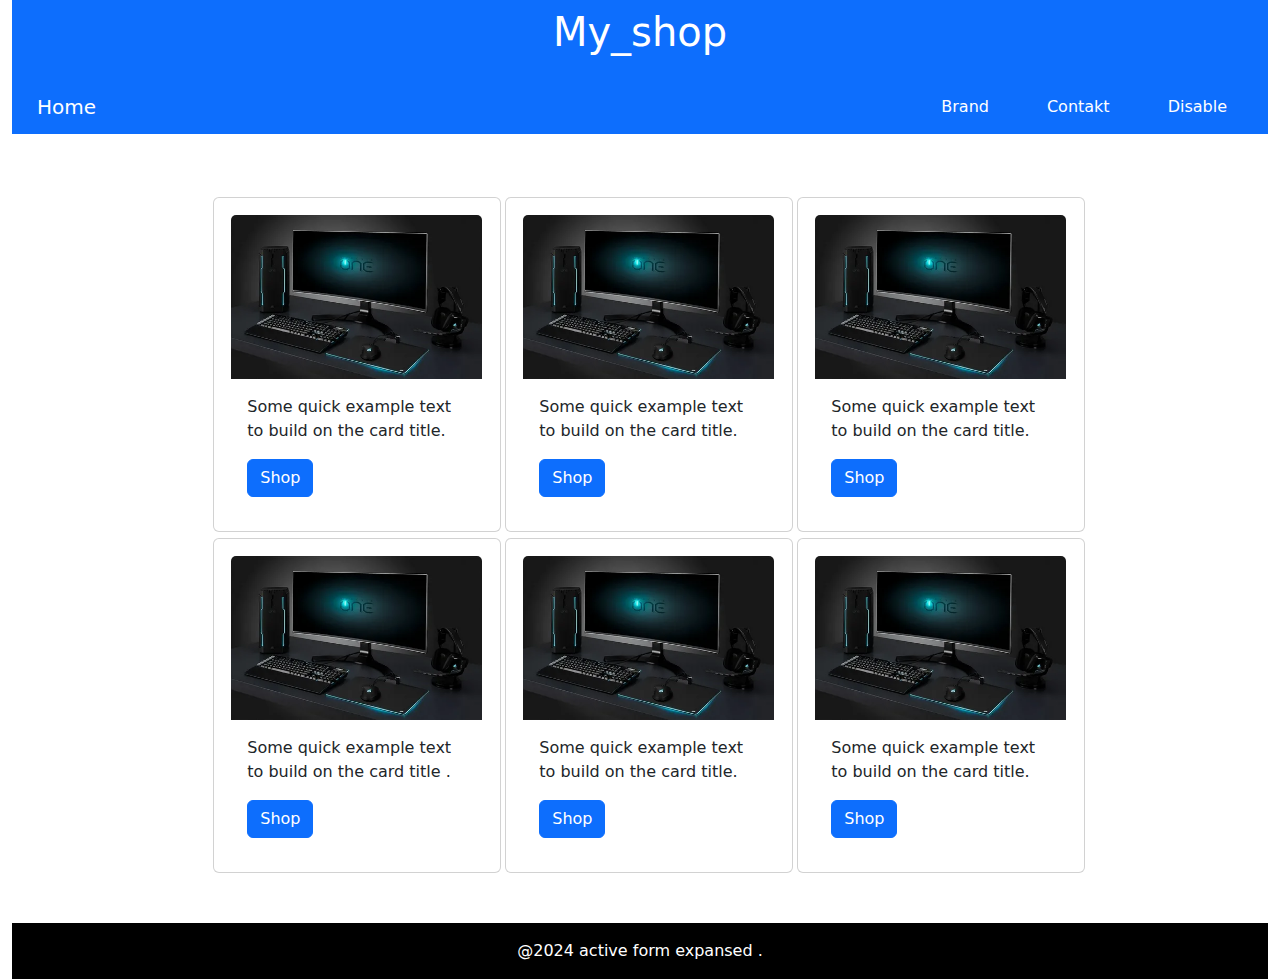
<file: 1.0_index.html>
<!DOCTYPE html>
<html lang="ru">
    <head>
        <title>Shoping</title>
        <meta charset="UTF-8">
        <meta name="viewport" content="width=device-width, initial-scale=1"> 
        <title>Shoping</title>
        <link rel="stylesheet" href="Bootstrap.CSS/boostrap.css">
        <script src="js/javascript.js" type="text/javascript"></script>
    </head>
    <body class="container-fluid">
       <header class="pb-3 pt-2 text-center text-white bg-primary">
        <h1>My_shop</h1>
       </header>
       <nav class="navbar bg-body-tertiary p-0">
        <div class="container-fluid bg-primary">
            <button type="button" class="btn"><a class="navbar-brand text-white" href="#">Home</a></button>
            <ul class="nav justify-content-end">
            <li class="nav-item">
              <div class="btn-group">
                <button type="button" class="btn btn-dropdown" data-bs-toggle="dropdown" aria-expanded="false"><a class="nav-link active text-white" aria-current="page" href="#">Brand</a>
                  <ul class="dropdown-menu">
                    <li><a class="dropdown-item" href="https://www.apple.com/">Apple</a></li>
                    <li><a class="dropdown-item" href="https://www.s-centres.ru/">Sony</a></li>
                    <li><a class="dropdown-item" href="https://servspb-toshiba.ru/">Toshiba</a></li>
                    <li><a class="dropdown-item" href="https://www.amd.com/">AMD</a></li>
                    <li><a class="dropdown-item" href="https://www.lg.com/">LG</a></li>
                  </ul>
                </button>
              </div>
            </li>
            <li class="nav-item">
              <div class="btn-group">
                <button type="button" class="btn btn-dropdown" data-bs-toggle="dropdown" aria-expanded="false"><a class="nav-link text-white"  aria-current="page" href="#">Contakt</a></button>
                    <ul class="dropdown-menu">
                      <li><a class="dropdown-item" href="https://www.mvideo.ru/">Mvideo</a></li>
                      <li><a class="dropdown-item" href="https://www.eldorado.ru/">Eldorado</a></li>
                      <li><a class="dropdown-item" href="https://www.dns-shop.ru/">DNS</a></li>
                      <li><hr class="dropdown-divider"></li>
                      <li><a class="dropdown-item" href="#">INFORM</a></li>
                    </ul>
                </div>
            </li>
            <li class="nav-item">
            <div class="btn-group">
              <button type="button" class="btn"><a class="nav-link text-white" href="#">Disable</a></button>
            </div>
            </li>
            </ul>
          </div>
      </nav>
      <div style="display:inline-flex; padding-left: 12%; padding-top: 1%;" class="m-5 mb-0">
        <div class="card" style="width: 18rem; padding: 2%; margin: 2px;">
            <img src="img.2/i.webp" class="card-img-top" alt="...">
            <div class="card-body">
              <p class="card-text">Some quick example text to build on the card title.</p>
              <button type="button" class="btn btn-primary" data-bs-toggle="modal" data-bs-target="#staticBackdrop">
                Shop
              </button>
              <div class="modal fade" id="staticBackdrop" data-bs-backdrop="static" data-bs-keyboard="false" tabindex="-1" aria-labelledby="staticBackdropLabel" aria-hidden="true">
                <div class="modal-dialog">
                  <div class="modal-content">
                    <div class="modal-header">
                      <h1 class="modal-title fs-5" id="staticBackdropLabel">Prays list</h1>
                      <button type="button" class="btn-close" data-bs-dismiss="modal" aria-label="Close"></button>
                    </div>
                    <div class="modal-body">
                      <p>Будет направлен Ван на почту</p>
                      <hr>
                      <p>Введите Ваш Email</p>
                      <p>
                        <form class="input-form">
                          <div class="input-group">
                            <input type="email" name="email" placeholder="email">
                            <input class="btn bg-primary text-white" type="submit" value="Отправить">
                          </div>
                        </form>
                      </p>
                    </div>
                    <div class="modal-footer">
                      <button type="button" class="btn btn-secondary" data-bs-dismiss="modal">GooD</button>
                    </div>
                  </div>
                </div>
              </div>
            </div>
          </div>
          <div class="card" style="width: 18rem; padding: 2%; margin: 2px;">
            <img src="img.2/i.webp" class="card-img-top" alt="...">
            <div class="card-body">
              <p class="card-text">Some quick example text to build on the card title.</p>
              <button type="button" class="btn btn-primary" data-bs-toggle="modal" data-bs-target="#staticBackdrop">
                Shop
              </button>
              <div class="modal fade" id="staticBackdrop" data-bs-backdrop="static" data-bs-keyboard="false" tabindex="-1" aria-labelledby="staticBackdropLabel" aria-hidden="true">
                <div class="modal-dialog">
                  <div class="modal-content">
                    <div class="modal-header">
                      <h1 class="modal-title fs-5" id="staticBackdropLabel">Modal title</h1>
                      <button type="button" class="btn-close" data-bs-dismiss="modal" aria-label="Close"></button>
                    </div>
                    <div class="modal-body">
                      <p>Будет направлен Ван на почту</p>
                      <hr>
                      <p>Введите Ваш Email</p>
                      <p>
                        <form class="input-form">
                          <div class="input-group">
                            <input type="email" name="email" placeholder="email">
                            <input class="btn bg-primary text-white" type="submit" value="Отправить">
                          </div>
                        </form>
                      </p>
                    </div>
                    <div class="modal-footer">
                      <button type="button" class="btn btn-secondary" data-bs-dismiss="modal">GooD</button>
                    </div>
                  </div>
                </div>
              </div>
            </div>
          </div>
          <div class="card" style="width: 18rem; padding: 2%; margin: 2px;">
            <img src="img.2/i.webp" class="card-img-top" alt="...">
            <div class="card-body">
              <p class="card-text">Some quick example text to build on the card title.</p>
              <button type="button" class="btn btn-primary" data-bs-toggle="modal" data-bs-target="#staticBackdrop">
                Shop
              </button>
              <div class="modal fade" id="staticBackdrop" data-bs-backdrop="static" data-bs-keyboard="false" tabindex="-1" aria-labelledby="staticBackdropLabel" aria-hidden="true">
                <div class="modal-dialog">
                  <div class="modal-content">
                    <div class="modal-header">
                      <h1 class="modal-title fs-5" id="staticBackdropLabel">Modal title</h1>
                      <button type="button" class="btn-close" data-bs-dismiss="modal" aria-label="Close"></button>
                    </div>
                    <div class="modal-body">
                      <p>Будет направлен Ван на почту</p>
                      <hr>
                      <p>Введите Ваш Email</p>
                      <p>
                        <form class="input-form">
                          <div class="input-group">
                            <input type="email" name="email" placeholder="email">
                            <input class="btn bg-primary text-white" type="submit" value="Отправить">
                          </div>
                        </form>
                      </p>
                    </div>
                    <div class="modal-footer">
                      <button type="button" class="btn btn-secondary" data-bs-dismiss="modal">GooD</button>
                    </div>
                  </div>
                </div>
              </div>
            </div>
            </div>
        </div>
          <div style="display: inline-flex; padding-left: 12%; padding-top: 2px;" class="m-5 mt-0">
          <div class="card" style="width: 18rem; padding: 2%; margin: 2px;">
            <img src="img.2/i.webp" class="card-img-top" alt="...">
            <div class="card-body">
              <p class="card-text">Some quick example text to build on the card title .</p>
              <button type="button" class="btn btn-primary" data-bs-toggle="modal" data-bs-target="#staticBackdrop">
                Shop
              </button>
              <div class="modal fade" id="staticBackdrop" data-bs-backdrop="static" data-bs-keyboard="false" tabindex="-1" aria-labelledby="staticBackdropLabel" aria-hidden="true">
                <div class="modal-dialog">
                  <div class="modal-content">
                    <div class="modal-header">
                      <h1 class="modal-title fs-5" id="staticBackdropLabel">Modal title</h1>
                      <button type="button" class="btn-close" data-bs-dismiss="modal" aria-label="Close"></button>
                    </div>
                    <div class="modal-body">
                      <p>Будет направлен Ван на почту</p>
                      <hr>
                      <p>Введите Ваш Email</p>
                      <p>
                        <form class="input-form">
                          <div class="input-group">
                            <input type="email" name="email" placeholder="email">
                            <input class="btn bg-primary text-white" type="submit" value="Отправить">
                          </div>
                        </form>
                      </p>
                    </div>
                    <div class="modal-footer">
                      <button type="button" class="btn btn-secondary" data-bs-dismiss="modal">GooD</button>
                    </div>
                  </div>
                </div>
              </div>
            </div>
          </div>
          <div class="card" style="width: 18rem; padding: 2%; margin: 2px;">
            <img src="img.2/i.webp" class="card-img-top" alt="...">
            <div class="card-body">
              <p class="card-text">Some quick example text to build on the card title.</p>
              <button type="button" class="btn btn-primary" data-bs-toggle="modal" data-bs-target="#staticBackdrop">
                Shop
              </button>
              <div class="modal fade" id="staticBackdrop" data-bs-backdrop="static" data-bs-keyboard="false" tabindex="-1" aria-labelledby="staticBackdropLabel" aria-hidden="true">
                <div class="modal-dialog">
                  <div class="modal-content">
                    <div class="modal-header">
                      <h1 class="modal-title fs-5" id="staticBackdropLabel">Modal title</h1>
                      <button type="button" class="btn-close" data-bs-dismiss="modal" aria-label="Close"></button>
                    </div>
                    <div class="modal-body">
                      <p>Будет направлен Ван на почту</p>
                      <hr>
                      <p>Введите Ваш Email</p>
                      <p>
                        <form class="input-form">
                          <div class="input-group">
                            <input type="email" name="email" placeholder="email">
                            <input class="btn bg-primary text-white" type="submit" value="Отправить">
                          </div>
                        </form>
                      </p>
                    </div>
                    <div class="modal-footer">
                      <button type="button" class="btn btn-secondary" data-bs-dismiss="modal">GooD</button>
                    </div>
                  </div>
                </div>
              </div>
            </div>
          </div>
          <div class="card" style="width: 18rem; padding: 2%; margin: 2px;">
            <img src="img.2/i.webp" class="card-img-top" alt="...">
            <div class="card-body">
              <p class="card-text">Some quick example text to build on the card title.</p>
              <button type="button" class="btn btn-primary" data-bs-toggle="modal" data-bs-target="#staticBackdrop">
                Shop
              </button>
              <div class="modal fade" id="staticBackdrop" data-bs-backdrop="static" data-bs-keyboard="false" tabindex="-1" aria-labelledby="staticBackdropLabel" aria-hidden="true">
                <div class="modal-dialog">
                  <div class="modal-content">
                    <div class="modal-header">
                      <h1 class="modal-title fs-5" id="staticBackdropLabel">Modal title</h1>
                      <button type="button" class="btn-close" data-bs-dismiss="modal" aria-label="Close"></button>
                    </div>
                    <div class="modal-body">
                      <p>Будет направлен Ван на почту</p>
                      <hr>
                      <p>Введите Ваш Email</p>
                      <p>
                        <form class="input-form">
                          <div class="input-group">
                            <input type="email" name="email" placeholder="email">
                            <input class="btn bg-primary text-white" type="submit" value="Отправить">
                          </div>
                        </form>
                      </p>
                    </div>
                    <div class="modal-footer">
                      <button type="button" class="btn btn-secondary" data-bs-dismiss="modal">GooD</button>
                    </div>
                  </div>
                </div>
              </div>
            </div>
          </div>
      </div>
      <footer class="text-center bg-black text-white p-3">
        @2024 active form expansed .
      </footer>
    </body>
</html>
</file>
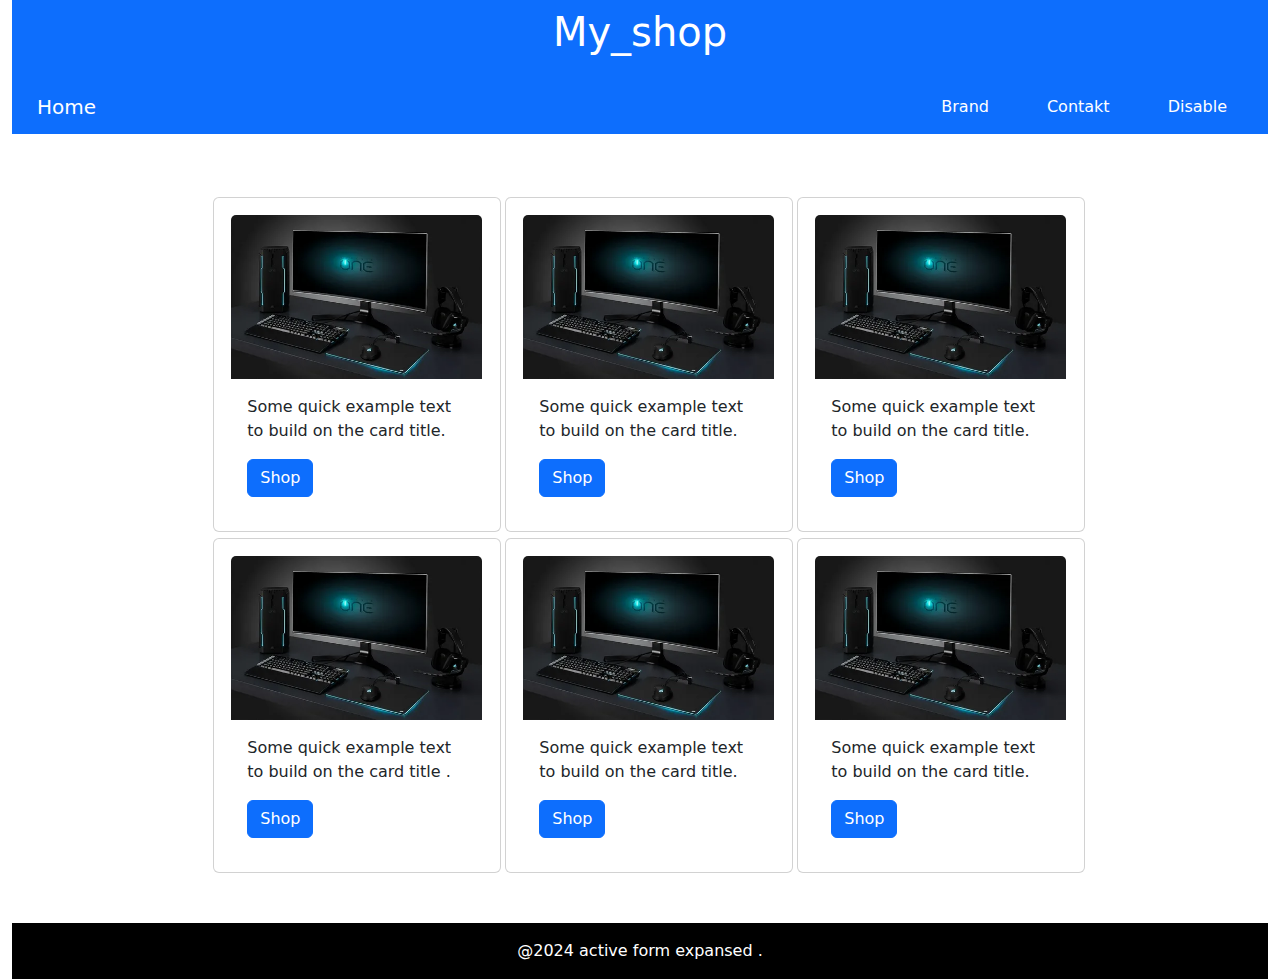
<file: 1.1_index.html>
<!DOCTYPE html>
<html lang="ru">
    <head>
        <title>Shoping</title>
        <meta charset="UTF-8">
        <meta name="viewport" content="width=device-width, initial-scale=1">
        <link rel="stylesheet" href="Bootstrap.CSS/boostrap.css">
        <script src="js/javascript.js" type="text/javascript"></script>
    </head>
    <body class="container-fluid">
       <header class="pb-3 pt-2 text-center text-white bg-primary">
        <h1>My_shop</h1>
       </header>
       <nav class="navbar bg-body-tertiary p-0">
        <div class="container-fluid bg-primary">
            <button type="button" class="btn"><a class="navbar-brand text-white" href="#">Home</a></button>
            <ul class="nav justify-content-end">
            <li class="nav-item">
              <div class="btn-group">
                <button type="button" class="btn btn-dropdown" data-bs-toggle="dropdown" aria-expanded="false"><a class="nav-link active text-white" aria-current="page" href="#">Brand</a>
                  <ul class="dropdown-menu">
                    <li><a class="dropdown-item" href="https://www.apple.com/">Apple</a></li>
                    <li><a class="dropdown-item" href="https://www.s-centres.ru/">Sony</a></li>
                    <li><a class="dropdown-item" href="https://servspb-toshiba.ru/">Toshiba</a></li>
                    <li><a class="dropdown-item" href="https://www.amd.com/">AMD</a></li>
                    <li><a class="dropdown-item" href="https://www.lg.com/">LG</a></li>
                  </ul>
                </button>
              </div>
            </li>
            <li class="nav-item">
              <div class="btn-group">
                <button type="button" class="btn btn-dropdown" data-bs-toggle="dropdown" aria-expanded="false"><a class="nav-link text-white"  aria-current="page" href="#">Contakt</a></button>
                    <ul class="dropdown-menu">
                      <li><a class="dropdown-item" href="https://www.mvideo.ru/">Mvideo</a></li>
                      <li><a class="dropdown-item" href="https://www.eldorado.ru/">Eldorado</a></li>
                      <li><a class="dropdown-item" href="https://www.dns-shop.ru/">DNS</a></li>
                      <li><hr class="dropdown-divider"></li>
                      <li><a class="dropdown-item" href="#">INFORM</a></li>
                    </ul>
                </div>
            </li>
            <li class="nav-item">
            <div class="btn-group">
              <button type="button" class="btn"><a class="nav-link text-white" href="#">Disable</a></button>
            </div>
            </li>
            </ul>
          </div>
      </nav>
      <div style="display:inline-flex; padding-left: 12%; padding-top: 1%;" class="m-5 mb-0">
        <div class="card" style="width: 18rem; padding: 2%; margin: 2px;">
            <img src="img.2/i.webp" class="card-img-top" alt="...">
            <div class="card-body">
              <p class="card-text">Some quick example text to build on the card title.</p>
              <button type="button" class="btn btn-primary" data-bs-toggle="modal" data-bs-target="#staticBackdrop">
                Shop
              </button>
              <div class="modal fade" id="staticBackdrop" data-bs-backdrop="static" data-bs-keyboard="false" tabindex="-1" aria-labelledby="staticBackdropLabel" aria-hidden="true">
                <div class="modal-dialog">
                  <div class="modal-content">
                    <div class="modal-header">
                      <h1 class="modal-title fs-5" id="staticBackdropLabel">Prays list</h1>
                      <button type="button" class="btn-close" data-bs-dismiss="modal" aria-label="Close"></button>
                    </div>
                    <div class="modal-body">
                      <p>Будет направлен Ван на почту</p>
                      <hr>
                      <p>Введите Ваш Email</p>
                      <p>
                        <form class="input-form">
                          <div class="input-group">
                            <input type="email" name="email" placeholder="email">
                            <input class="btn bg-primary text-white" type="submit" value="Отправить">
                          </div>
                        </form>
                      </p>
                    </div>
                    <div class="modal-footer">
                      <button type="button" class="btn btn-secondary" data-bs-dismiss="modal">GooD</button>
                    </div>
                  </div>
                </div>
              </div>
            </div>
          </div>
          <div class="card" style="width: 18rem; padding: 2%; margin: 2px;">
            <img src="img.2/i.webp" class="card-img-top" alt="...">
            <div class="card-body">
              <p class="card-text">Some quick example text to build on the card title.</p>
              <button type="button" class="btn btn-primary" data-bs-toggle="modal" data-bs-target="#staticBackdrop">
                Shop
              </button>
              <div class="modal fade" id="staticBackdrop" data-bs-backdrop="static" data-bs-keyboard="false" tabindex="-1" aria-labelledby="staticBackdropLabel" aria-hidden="true">
                <div class="modal-dialog">
                  <div class="modal-content">
                    <div class="modal-header">
                      <h1 class="modal-title fs-5" id="staticBackdropLabel">Modal title</h1>
                      <button type="button" class="btn-close" data-bs-dismiss="modal" aria-label="Close"></button>
                    </div>
                    <div class="modal-body">
                      <p>Будет направлен Ван на почту</p>
                      <hr>
                      <p>Введите Ваш Email</p>
                      <p>
                        <form class="input-form">
                          <div class="input-group">
                            <input type="email" name="email" placeholder="email">
                            <input class="btn bg-primary text-white" type="submit" value="Отправить">
                          </div>
                        </form>
                      </p>
                    </div>
                    <div class="modal-footer">
                      <button type="button" class="btn btn-secondary" data-bs-dismiss="modal">GooD</button>
                    </div>
                  </div>
                </div>
              </div>
            </div>
          </div>
          <div class="card" style="width: 18rem; padding: 2%; margin: 2px;">
            <img src="img.2/i.webp" class="card-img-top" alt="...">
            <div class="card-body">
              <p class="card-text">Some quick example text to build on the card title.</p>
              <button type="button" class="btn btn-primary" data-bs-toggle="modal" data-bs-target="#staticBackdrop">
                Shop
              </button>
              <div class="modal fade" id="staticBackdrop" data-bs-backdrop="static" data-bs-keyboard="false" tabindex="-1" aria-labelledby="staticBackdropLabel" aria-hidden="true">
                <div class="modal-dialog">
                  <div class="modal-content">
                    <div class="modal-header">
                      <h1 class="modal-title fs-5" id="staticBackdropLabel">Modal title</h1>
                      <button type="button" class="btn-close" data-bs-dismiss="modal" aria-label="Close"></button>
                    </div>
                    <div class="modal-body">
                      <p>Будет направлен Ван на почту</p>
                      <hr>
                      <p>Введите Ваш Email</p>
                      <p>
                        <form class="input-form">
                          <div class="input-group">
                            <input type="email" name="email" placeholder="email">
                            <input class="btn bg-primary text-white" type="submit" value="Отправить">
                          </div>
                        </form>
                      </p>
                    </div>
                    <div class="modal-footer">
                      <button type="button" class="btn btn-secondary" data-bs-dismiss="modal">GooD</button>
                    </div>
                  </div>
                </div>
              </div>
            </div>
            </div>
        </div>
          <div style="display: inline-flex; padding-left: 12%; padding-top: 2px;" class="m-5 mt-0">
          <div class="card" style="width: 18rem; padding: 2%; margin: 2px;">
            <img src="img.2/i.webp" class="card-img-top" alt="...">
            <div class="card-body">
              <p class="card-text">Some quick example text to build on the card title .</p>
              <button type="button" class="btn btn-primary" data-bs-toggle="modal" data-bs-target="#staticBackdrop">
                Shop
              </button>
              <div class="modal fade" id="staticBackdrop" data-bs-backdrop="static" data-bs-keyboard="false" tabindex="-1" aria-labelledby="staticBackdropLabel" aria-hidden="true">
                <div class="modal-dialog">
                  <div class="modal-content">
                    <div class="modal-header">
                      <h1 class="modal-title fs-5" id="staticBackdropLabel">Modal title</h1>
                      <button type="button" class="btn-close" data-bs-dismiss="modal" aria-label="Close"></button>
                    </div>
                    <div class="modal-body">
                      <p>Будет направлен Ван на почту</p>
                      <hr>
                      <p>Введите Ваш Email</p>
                      <p>
                        <form class="input-form">
                          <div class="input-group">
                            <input type="email" name="email" placeholder="email">
                            <input class="btn bg-primary text-white" type="submit" value="Отправить">
                          </div>
                        </form>
                      </p>
                    </div>
                    <div class="modal-footer">
                      <button type="button" class="btn btn-secondary" data-bs-dismiss="modal">GooD</button>
                    </div>
                  </div>
                </div>
              </div>
            </div>
          </div>
          <div class="card" style="width: 18rem; padding: 2%; margin: 2px;">
            <img src="img.2/i.webp" class="card-img-top" alt="...">
            <div class="card-body">
              <p class="card-text">Some quick example text to build on the card title.</p>
              <button type="button" class="btn btn-primary" data-bs-toggle="modal" data-bs-target="#staticBackdrop">
                Shop
              </button>
              <div class="modal fade" id="staticBackdrop" data-bs-backdrop="static" data-bs-keyboard="false" tabindex="-1" aria-labelledby="staticBackdropLabel" aria-hidden="true">
                <div class="modal-dialog">
                  <div class="modal-content">
                    <div class="modal-header">
                      <h1 class="modal-title fs-5" id="staticBackdropLabel">Modal title</h1>
                      <button type="button" class="btn-close" data-bs-dismiss="modal" aria-label="Close"></button>
                    </div>
                    <div class="modal-body">
                      <p>Будет направлен Ван на почту</p>
                      <hr>
                      <p>Введите Ваш Email</p>
                      <p>
                        <form class="input-form">
                          <div class="input-group">
                            <input type="email" name="email" placeholder="email">
                            <input class="btn bg-primary text-white" type="submit" value="Отправить">
                          </div>
                        </form>
                      </p>
                    </div>
                    <div class="modal-footer">
                      <button type="button" class="btn btn-secondary" data-bs-dismiss="modal">GooD</button>
                    </div>
                  </div>
                </div>
              </div>
            </div>
          </div>
          <div class="card" style="width: 18rem; padding: 2%; margin: 2px;">
            <img src="img.2/i.webp" class="card-img-top" alt="...">
            <div class="card-body">
              <p class="card-text">Some quick example text to build on the card title.</p>
              <button type="button" class="btn btn-primary" data-bs-toggle="modal" data-bs-target="#staticBackdrop">
                Shop
              </button>
              <div class="modal fade" id="staticBackdrop" data-bs-backdrop="static" data-bs-keyboard="false" tabindex="-1" aria-labelledby="staticBackdropLabel" aria-hidden="true">
                <div class="modal-dialog">
                  <div class="modal-content">
                    <div class="modal-header">
                      <h1 class="modal-title fs-5" id="staticBackdropLabel">Modal title</h1>
                      <button type="button" class="btn-close" data-bs-dismiss="modal" aria-label="Close"></button>
                    </div>
                    <div class="modal-body">
                      <p>Будет направлен Ван на почту</p>
                      <hr>
                      <p>Введите Ваш Email</p>
                      <p>
                        <form class="input-form">
                          <div class="input-group">
                            <input type="email" name="email" placeholder="email">
                            <input class="btn bg-primary text-white" type="submit" value="Отправить">
                          </div>
                        </form>
                      </p>
                    </div>
                    <div class="modal-footer">
                      <button type="button" class="btn btn-secondary" data-bs-dismiss="modal">GooD</button>
                    </div>
                  </div>
                </div>
              </div>
            </div>
          </div>
      </div>
      <footer class="text-center bg-black text-white p-3">
        @2024 active form expansed .
      </footer>
    </body>
</html>
</file>
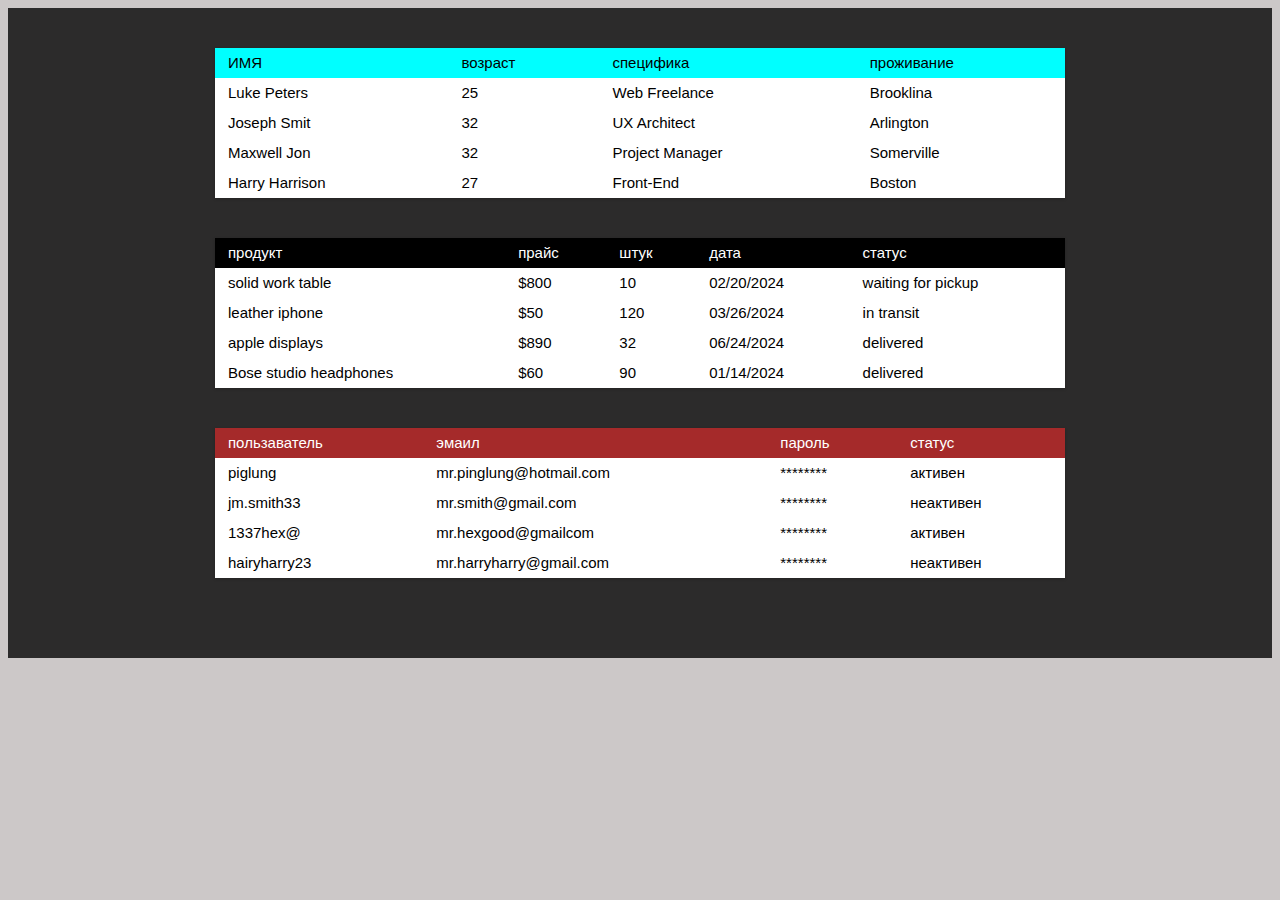
<file: 1mi_index.html>
<!DOCTYPE html>
<html>
    <head>
        <title>Моё ДЗ</title>
        <link rel="stylesheet" href="CSS/styles.css">
    </head>
    <body>
        <div class="body">
            <div class="table">
                <div class="row-1 header">
                    <div class="dhead">ИМЯ</div>
                    <div class="dhead">возраст</div>
                    <div class="dhead">специфика</div>
                    <div class="dhead">проживание</div>
                </div>
                <div class="header">
                    <div class="dhead" data-title="ИМЯ">Luke Peters</div>
                    <div class="dhead" data-title="возраст">25</div>
                    <div class="dhead" data-title="специфика">Web Freelance</div>
                    <div class="dhead" data-title="проживание">Brooklina</div>
                </div>
                <div class="header">
                    <div class="dhead" data-title="ИМЯ">Joseph Smit</div>
                    <div class="dhead" data-title="возраст">32</div>
                    <div class="dhead" data-title="специфика">UX Architect</div>
                    <div class="dhead" data-title="проживание">Arlington</div>
                </div>
                <div class="header">
                    <div class="dhead" data-title="ИМЯ">Maxwell Jon</div>
                    <div class="dhead" data-title="возраст">32</div>
                    <div class="dhead" data-title="специфика">Project Manager</div>
                    <div class="dhead" data-title="проживание">Somerville</div>
                </div>
                <div class="header"> 
                    <div class="dhead" data-title="ИМЯ">Harry Harrison</div>
                    <div class="dhead" data-title="возраст">27</div>
                    <div class="dhead" data-title="специфика">Front-End</div>
                    <div class="dhead" data-title="проживание">Boston</div>
                </div>
            </div>
            <div class="table">
                <div class="row-2 header">
                    <div class="dhead">продукт</div>
                    <div class="dhead">прайс</div>
                    <div class="dhead">штук</div>
                    <div class="dhead">дата</div>
                    <div class="dhead">статус</div>
                </div>
                <div class="header">
                    <div class="dhead" data-title="продукт">solid work table</div>
                    <div class="dhead" data-title="прайс">$800</div>
                    <div class="dhead" data-title="штук">10</div>
                    <div class="dhead" data-title="дата">02/20/2024</div>
                    <div class="dhead" data-title="статус">waiting for pickup</div>
                </div>
                <div class="header">
                    <div class="dhead" data-title="продукт">leather iphone</div>
                    <div class="dhead" data-title="прайс">$50</div>
                    <div class="dhead" data-title="штук">120</div>
                    <div class="dhead" data-title="дата">03/26/2024</div>
                    <div class="dhead" data-title="статус">in transit</div>
                </div>
                <div class="header">
                    <div class="dhead" data-title="продукт">apple displays</div>
                    <div class="dhead" data-title="прайс">$890</div>
                    <div class="dhead" data-title="штук">32</div>
                    <div class="dhead" data-title="дата">06/24/2024</div>
                    <div class="dhead" data-title="статус">delivered</div>
                </div>
                <div class="header">
                    <div class="dhead" data-title="продукт">Bose studio headphones</div>
                    <div class="dhead" data-title="прайс">$60</div>
                    <div class="dhead" data-title="штук">90</div>
                    <div class="dhead" data-title="дата">01/14/2024</div>
                    <div class="dhead" data-title="статус">delivered</div>
                </div>
            </div>
            <div class="table">
                <div class="row-3 header">
                    <div class="dhead">пользаватель</div>
                    <div class="dhead">эмаил</div>
                    <div class="dhead">пароль</div>
                    <div class="dhead">статус</div>
                </div>
                <div class="header">
                    <div class="dhead" data-title="пользаватель">piglung</div>
                    <div class="dhead" data-title="эмаил">mr.pinglung@hotmail.com</div>
                    <div class="dhead" data-title="пароль">********</div>
                    <div class="dhead" data-title="статус">активен</div>
                </div>
                <div class="header">
                    <div class="dhead" data-title="пользаватель">jm.smith33</div>
                    <div class="dhead" data-title="эмаил">mr.smith@gmail.com</div>
                    <div class="dhead" data-title="пароль">********</div>
                    <div class="dhead" data-title="статус">неактивен</div>
                </div>
                <div class="header">
                    <div class="dhead" data-title="пользаватель">1337hex@</div>
                    <div class="dhead" data-title="эмаил">mr.hexgood@gmailcom</div>
                    <div class="dhead" data-title="пароль">********</div>
                    <div class="dhead" data-title="статус">активен</div>
                </div>
                <div class="header">
                    <div class="dhead" data-title="пользаватель">hairyharry23</div>
                    <div class="dhead" data-title="эмаил">mr.harryharry@gmail.com</div>
                    <div class="dhead" data-title="пароль">********</div>
                    <div class="dhead" data-title="статус">неактивен</div>
                </div>
            </div>
        </div>
    </body>
</html>
</file>
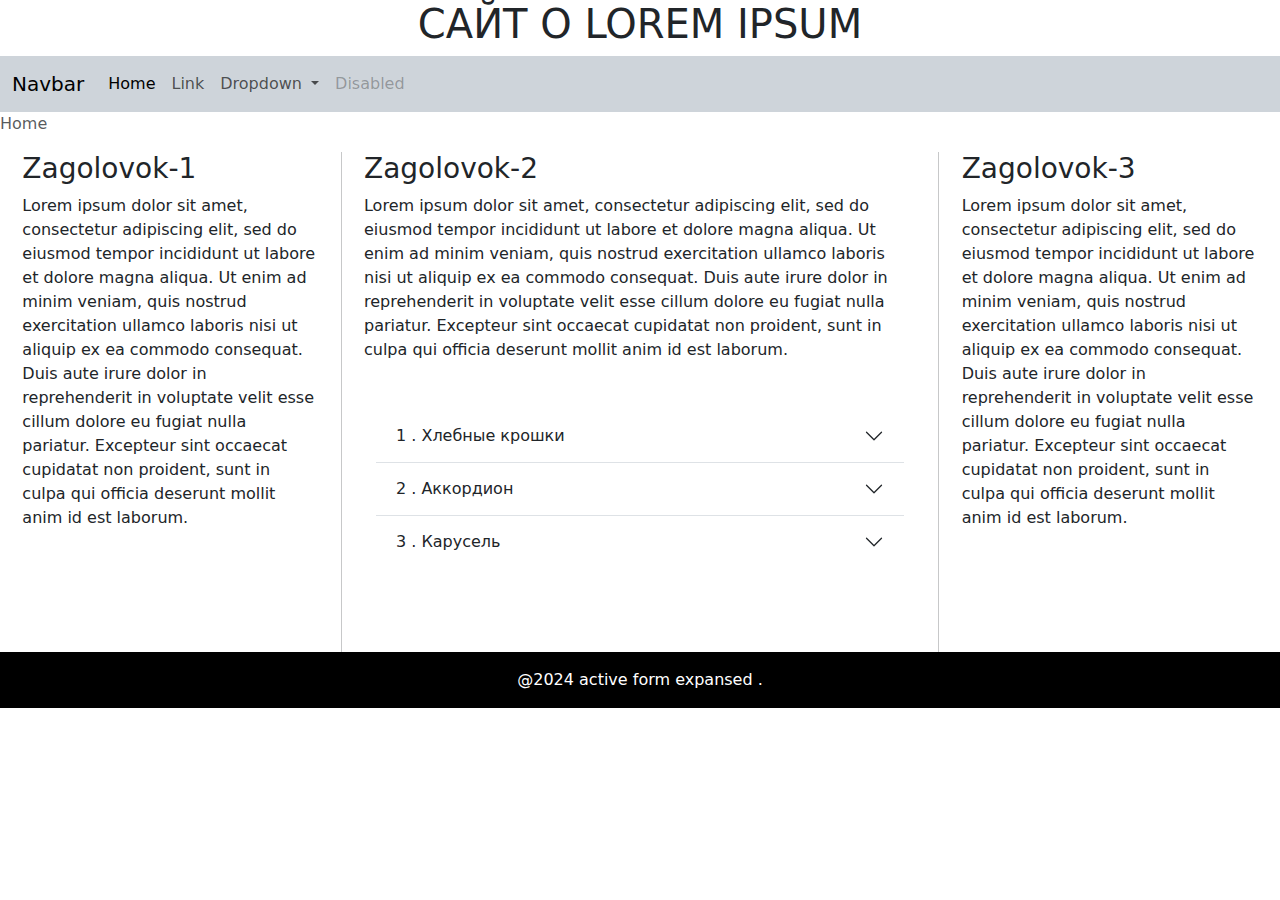
<file: 2.0index.html>
<!DOCTYPE html>
<html>
    <head>
        <title>Maket_2</title>
        <meta charset="UTF-8">
        <meta name="viewport" content="width=device-width, initial-scale=1">
        <link rel="stylesheet" href="Bootstrap.CSS/boostrap.css">
        <script src="js/javascript.js" type="text/javascript"></script>
    </head>
    <body>
      <header>
        <h1 class="text-center">САЙТ О LOREM IPSUM</h1>
      </header> 
      <nav class="navbar navbar-expand-lg bg-dark-subtle">
        <div class="container-fluid">
          <a class="navbar-brand" href="#">Navbar</a>
          <button class="navbar-toggler" type="button" data-bs-toggle="collapse" data-bs-target="#navbarSupportedContent" aria-controls="navbarSupportedContent" aria-expanded="false" aria-label="Toggle navigation">
            <span class="navbar-toggler-icon"></span>
          </button>
          <div class="collapse navbar-collapse" id="navbarSupportedContent">
            <ul class="navbar-nav me-auto mb-2 mb-lg-0">
              <li class="nav-item">
                <a class="nav-link active" aria-current="page" href="#">Home</a>
              </li>
              <li class="nav-item">
                <a class="nav-link" href="#">Link</a>
              </li>
              <li class="nav-item dropdown">
                <a class="nav-link dropdown-toggle" href="#" role="button" data-bs-toggle="dropdown" aria-expanded="false">
                  Dropdown
                </a>
                <ul class="dropdown-menu">
                  <li><a class="dropdown-item" href="#">Action</a></li>
                  <li><a class="dropdown-item" href="#">Another action</a></li>
                  <li><hr class="dropdown-divider"></li>
                  <li><a class="dropdown-item" href="#">Something else here</a></li>
                </ul>
              </li>
              <li class="nav-item">
                <a class="nav-link disabled" aria-disabled="true">Disabled</a>
              </li>
            </ul>
          </div>
        </div>
      </nav>
      <nav aria-label="breadcrumb">
        <ol class="breadcrumb">
          <li class="breadcrumb-item active" aria-current="page">Home</li>
        </ol>
      </nav>
      <div style="display: flex;">
      <div class="container" style="width: 25%; display: inline-block;">
        <div class="">
            <h3>Zagolovok-1</h3>
            <div>
                Lorem ipsum dolor sit amet, consectetur adipiscing elit, sed do eiusmod tempor incididunt ut labore et dolore magna aliqua. Ut enim ad minim veniam, quis nostrud exercitation ullamco laboris nisi ut aliquip ex ea commodo consequat. Duis aute irure dolor in reprehenderit in voluptate velit esse cillum dolore eu fugiat nulla pariatur. Excepteur sint occaecat cupidatat non proident, sunt in culpa qui officia deserunt mollit anim id est laborum.
            </div>
        </div>
      </div>
      <div class="d-flex" style="height: 500px;">
        <div class="vr"></div>
      </div>
        <div class="container" style="width: 45%; display: inline-block;">
            <div class="">
                <h3>Zagolovok-2</h3>
                <div>
                    Lorem ipsum dolor sit amet, consectetur adipiscing elit, sed do eiusmod tempor incididunt ut labore et dolore magna aliqua. Ut enim ad minim veniam, quis nostrud exercitation ullamco laboris nisi ut aliquip ex ea commodo consequat. Duis aute irure dolor in reprehenderit in voluptate velit esse cillum dolore eu fugiat nulla pariatur. Excepteur sint occaecat cupidatat non proident, sunt in culpa qui officia deserunt mollit anim id est laborum.
                </div>
                <div class="container mt-5">
                    <div class="accordion accordion-flush" id="accordionFlushExample">
                        <div class="accordion-item">
                          <h2 class="accordion-header">
                            <button class="accordion-button collapsed" type="button" data-bs-toggle="collapse" data-bs-target="#flush-collapseOne" aria-expanded="false" aria-controls="flush-collapseOne">
                              1 . Хлебные крошки
                            </button>
                          </h2>
                          <div id="flush-collapseOne" class="accordion-collapse collapse" data-bs-parent="#accordionFlushExample">
                            <div class="accordion-body">
                                Хлебными крошками называется цепочка из ссы-
                                лок, которая указывает на место текущей страницы
                                в навигационной иерархии. Хлебные крошки помогают
                                пользователю ориентироваться на сайте и позволяют
                                быстро перейти на любой уровень иерархической це-
                                почки. Таким образом хлебные крошки улучшают юза-
                                билити и SEO сайта.
                                Хлебными крошками называется цепочка из ссы-
                                <p>
                                    <nav aria-label="breadcrumb">
                                        <ol class="breadcrumb">
                                        <li class="breadcrumb-item">
                                        <a href="#">Home</a>
                                        </li>
                                        <li class="breadcrumb-item">
                                            <a href="#">Category 1</a>
                                            </li>
                                            <li class="breadcrumb-item active"
                                            aria-current="page">
                                            Product 5
                                            </li>
                                            </ol>
                                        </nav> 
                                </p>
                            </div>
                          </div>
                        </div>
                        <div class="accordion-item">
                          <h2 class="accordion-header">
                            <button class="accordion-button collapsed" type="button" data-bs-toggle="collapse" data-bs-target="#flush-collapseTwo" aria-expanded="false" aria-controls="flush-collapseTwo">
                              2 . Аккордион
                            </button>
                          </h2>
                          <div id="flush-collapseTwo" class="accordion-collapse collapse" data-bs-parent="#accordionFlushExample">
                            <div class="accordion-body">
                                Аккордеон представляет из себя вертикально распо-
                                ложенный список элементов. При нажатии на каждый
                                из элементов, может «развернуться» или «свернуться»
                                контент, связанный с этим элементом. Аккордеон исполь-
                                зуют для более компактного представления контента.
                                Используя класс «collapse», с помощью которого осу-
                                ществляется сворачивание/разворачивание содержимого
                                элемента, а также компонент карточек, можно легко со-
                                здать аккордеон. Рассмотрим на примере:
                                <p>
                                    <div class="accordion" id="accordionExample">
                                        <div class="accordion-item">
                                          <h2 class="accordion-header">
                                            <button class="accordion-button" type="button" data-bs-toggle="collapse" data-bs-target="#collapseOne" aria-expanded="true" aria-controls="collapseOne">
                                              Accordion Item #1
                                            </button>
                                          </h2>
                                          <div id="collapseOne" class="accordion-collapse collapse show" data-bs-parent="#accordionExample">
                                            <div class="accordion-body">
                                              <strong>This is the first item's accordion body.</strong> It is shown by default, until the collapse plugin adds the appropriate classes that we use to style each element. These classes control the overall appearance, as well as the showing and hiding via CSS transitions. You can modify any of this with custom CSS or overriding our default variables. It's also worth noting that just about any HTML can go within the <code>.accordion-body</code>, though the transition does limit overflow.
                                            </div>
                                          </div>
                                        </div>
                                        <div class="accordion-item">
                                          <h2 class="accordion-header">
                                            <button class="accordion-button collapsed" type="button" data-bs-toggle="collapse" data-bs-target="#collapseTwo" aria-expanded="false" aria-controls="collapseTwo">
                                              Accordion Item #2
                                            </button>
                                          </h2>
                                          <div id="collapseTwo" class="accordion-collapse collapse" data-bs-parent="#accordionExample">
                                            <div class="accordion-body">
                                              <strong>This is the second item's accordion body.</strong> It is hidden by default, until the collapse plugin adds the appropriate classes that we use to style each element. These classes control the overall appearance, as well as the showing and hiding via CSS transitions. You can modify any of this with custom CSS or overriding our default variables. It's also worth noting that just about any HTML can go within the <code>.accordion-body</code>, though the transition does limit overflow.
                                            </div>
                                          </div>
                                        </div>
                                        <div class="accordion-item">
                                          <h2 class="accordion-header">
                                            <button class="accordion-button collapsed" type="button" data-bs-toggle="collapse" data-bs-target="#collapseThree" aria-expanded="false" aria-controls="collapseThree">
                                              Accordion Item #3
                                            </button>
                                          </h2>
                                          <div id="collapseThree" class="accordion-collapse collapse" data-bs-parent="#accordionExample">
                                            <div class="accordion-body">
                                              <strong>This is the third item's accordion body.</strong> It is hidden by default, until the collapse plugin adds the appropriate classes that we use to style each element. These classes control the overall appearance, as well as the showing and hiding via CSS transitions. You can modify any of this with custom CSS or overriding our default variables. It's also worth noting that just about any HTML can go within the <code>.accordion-body</code>, though the transition does limit overflow.
                                            </div>
                                          </div>
                                        </div>
                                      </div>
                                </p>
                            </div>
                          </div>
                        </div>
                        <div class="accordion-item">
                          <h2 class="accordion-header">
                            <button class="accordion-button collapsed" type="button" data-bs-toggle="collapse" data-bs-target="#flush-collapseThree" aria-expanded="false" aria-controls="flush-collapseThree">
                              3 . Карусель
                            </button>
                          </h2>
                          <div id="flush-collapseThree" class="accordion-collapse collapse" data-bs-parent="#accordionFlushExample">
                            <div class="accordion-body">
                                Для создания карусели из изображений либо контента,
                                необходимо использовать определенную структуру вло-
                                женных блочных элементов с классами «carousel-». Так же
                                нужно добавить уникальный идентификатор для допол-
                                нительных элементов управления, особенно если требу-
                                ется отображать несколько каруселей на одной странице.
                                Рассмотрим на примере создание слайд-шоу изо-
                                бражений с надписями. Создадим блочный элемент-
                                контейнер, который будет содержать изображения и эле-
                                менты управления.
                                <p>
                                     <div id="carouselExampleAutoplaying" class="carousel slide" data-bs-ride="carousel">
                                    <div class="carousel-inner">
                                      <div class="carousel-item active">
                                        <svg class="bd-placeholder-img bd-placeholder-img-lg d-block w-100" width="800" height="400" xmlns="http://www.w3.org/2000/svg" role="img" aria-label="Placeholder: First slide" preserveAspectRatio="xMidYMid slice" focusable="false"><title>Placeholder</title><rect width="100%" height="100%" fill="#777"></rect><text x="50%" y="50%" fill="#555" dy=".3em">First slide</text></svg>
                                      </div>
                                      <div class="carousel-item active">
                                        <svg class="bd-placeholder-img bd-placeholder-img-lg d-block w-100" width="800" height="400" xmlns="http://www.w3.org/2000/svg" role="img" aria-label="Placeholder: Second slide" preserveAspectRatio="xMidYMid slice" focusable="false"><title>Placeholder</title><rect width="100%" height="100%" fill="#666"></rect><text x="50%" y="50%" fill="#444" dy=".3em">Second slide</text></svg>
                                      </div>
                                      <div class="carousel-item active">
                                        <svg class="bd-placeholder-img bd-placeholder-img-lg d-block w-100" width="800" height="400" xmlns="http://www.w3.org/2000/svg" role="img" aria-label="Placeholder: Third slide" preserveAspectRatio="xMidYMid slice" focusable="false"><title>Placeholder</title><rect width="100%" height="100%" fill="#555"></rect><text x="50%" y="50%" fill="#333" dy=".3em">Third slide</text></svg>
                                      </div>
                                    </div>
                                    <button class="carousel-control-prev" type="button" data-bs-target="#carouselExample" data-bs-slide="prev">
                                      <span class="carousel-control-prev-icon" aria-hidden="true"></span>
                                      <span class="visually-hidden">Previous</span>
                                    </button>
                                    <button class="carousel-control-next" type="button" data-bs-target="#carouselExample" data-bs-slide="next">
                                      <span class="carousel-control-next-icon" aria-hidden="true"></span>
                                      <span class="visually-hidden">Next</span>
                                    </button>
                                  </div>
                                </p>
                            </div>
                          </div>
                        </div>
                      </div>
                </div>
            </div>
        </div>
        <div class="d-flex" style="height: 500px;">
            <div class="vr"></div>
          </div>
        <div class="container" style="width: 25%; display: inline-block;">
            <div class="">
                <h3>Zagolovok-3</h3>
                <div>
                    Lorem ipsum dolor sit amet, consectetur adipiscing elit, sed do eiusmod tempor incididunt ut labore et dolore magna aliqua. Ut enim ad minim veniam, quis nostrud exercitation ullamco laboris nisi ut aliquip ex ea commodo consequat. Duis aute irure dolor in reprehenderit in voluptate velit esse cillum dolore eu fugiat nulla pariatur. Excepteur sint occaecat cupidatat non proident, sunt in culpa qui officia deserunt mollit anim id est laborum.
                </div>
            </div>
        </div>
    </div>
    <footer class="text-center bg-black text-white p-3">
        @2024 active form expansed .
    </footer>
    </body>
</html>
</file>
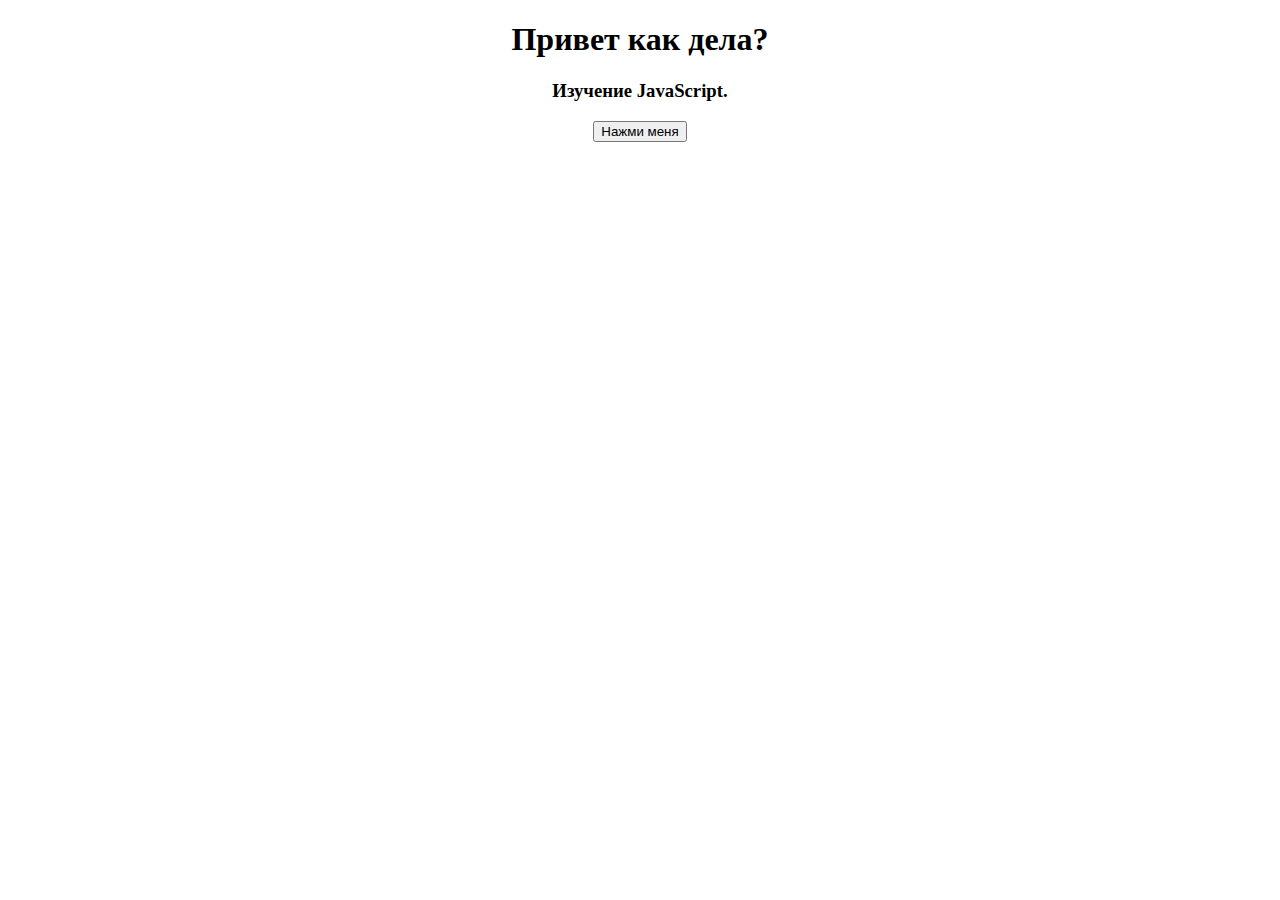
<file: repozit/2my_index.html>
<!DOCTYPE html>
<html lang="ru">
<head>
	<title>
		D/Z
	</title>
</head>
	<body style="text-align: center;">
		<h1>Привет как дела?</h1>
		<h3>Изучение JavaScript.</h3>
		<button id="btn">Нажми меня</button>
	</body>
	<script>
		// console.log(typeof null)
		// function handleClick(){
		// 	alert("Кнопка нажата")
		// }
		document.getElementById('btn').addEventListener('click', () => {
			alert('Нажал , Ок , и что?');
		});

		function hello(msg,name){
			console.log("start message function")
			
			console.log(`Hello ${name}`);
			
		}
		function sumNumber(a,b){
			console.log(`${a} + ${b} = ${a+b}`);
		}
		
		const message = function(msg){
			console.log(msg)
		}
		function print(){
			console.log("Outer function")
			printHello();
			printHello();
			function printHello(){
				console.log("Inner function")
			}
		}
		hello(info,"Ivan");
		print()
		message("Function withuut name")
		const sumNumFunction = sumNumber;
		sumNumFunction(5,6)
		info("ivan",23,"moscow")
		sumNumber(1,3)
		
		function info(name,age,citi){
			console.log("print info")
			console.log(`hello, my name is ${name}. i am ${age} years old. i am from ${citi}`)
		}
		function hello1(name){
			console.log(`Hello ${name}`);
			
		}
		function mnyFunc(firstFunc,secondFunc){
			firstFunc();
			secondFunc();
		}
		mnyFunc(info,hello1)

		function printPersone(peron){
			console.log("name",peron[0])
			console.log("age",peron[1])
			console.log("email",peron[2])
		}

		function printPersonSpread(name,age,email){
			console.log("name",name);
			console.log("age",age);
			console.log("email",email);
		}

		const Ivan = ["Ivan",32,"Ivan@mail.ru"]
		printPersone(Ivan)		
		printPersonSpread(...Ivan)
		
		console.log("[ Hi world !]")


		
		let cars = new Array();
		cars = ["bmv","mazda","kia","reno","lada","toyota"]
	
		cars.unshift("false");
		cars.push("false");
		
		for (const car of cars){ 
			console.log(car)
		}

		cars.pop()
		
		for (let i=0; i < cars.length; i++){
			
				if (i % 2 > 0)
			console.log(i,cars[i])
		}
	
		for (let i=0; i < cars.length; i++){
			if (i % 2 == 0)
			
			console.log(i,cars[i])
		}
		cars.shift()
		
		for (const car of cars){
			console.log(car)
		}

	</script>
</html>
</file>
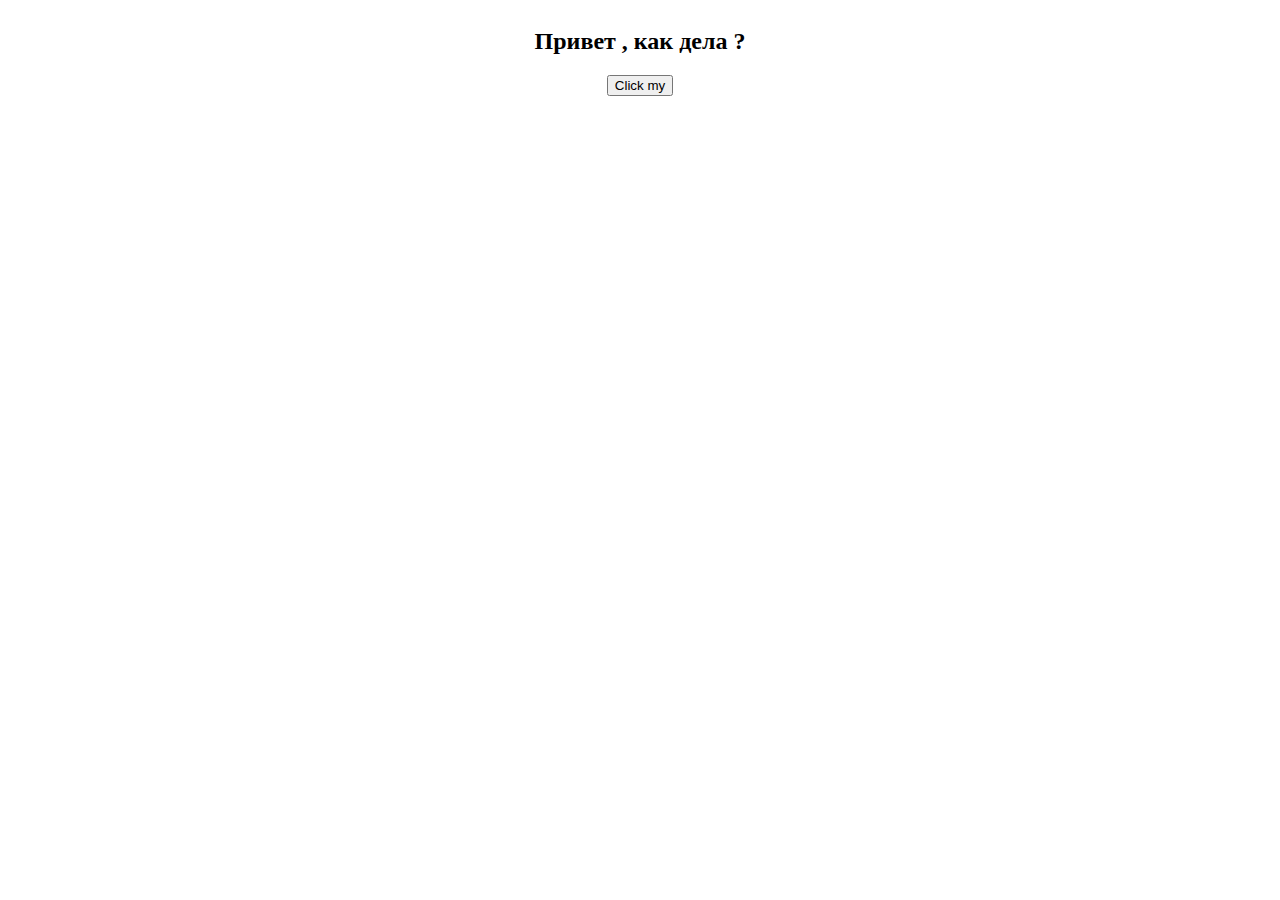
<file: repozit/mi_index.html>
<!DOCTYPE html>
<html lang="ru">
  <head>
    <meta charset="utf-8">
    <meta name="viewport" content="width=device-width, initial-scale=1"> 
    <title>D/Z</title>
    <!-- <script src="../src/javascript.js" type="text/javascript"></script> -->
  </head>
	<script>
		const hello = "привет мир . пока мир .";
		const key = "мир".padStart(10,"привет ");
		const world = hello.substring(6,0);
		const bey = hello.substring(13,17);
		const bye = hello.slice(-10,-1);
		const firstPos = hello.indexOf(key);
		const lastPos = hello.lastIndexOf(key);
		const eye = hello.substr(6,12);
		const bor = hello.concat(key);
		const tir = bye.replace("пока","привет");
		const heyParts = hello.split(" ");
		console.log(firstPos);
		console.log(lastPos);
		console.log(hello.includes("пока",12));
		console.log(hello.includes("мир",18));
		console.log(world);
		console.log(bey);
		console.log(bye);
		console.log(eye);
		console.log(eye.toUpperCase());
		console.log(eye.charCodeAt(1),eye.charAt(1));
		console.log(eye.trim());
		console.log(bor);
		console.log(tir.repeat(3));
		console.log(heyParts);
		console.log(hello.startsWith("п"));
		console.log(hello.endsWith("."));
		console.log(hello.startsWith("р",9));
		console.log(hello.startsWith("п",hello.length-10));
		console.log(key);
	
			
		
		
		
	</script>
  <body style="text-align:center;">
    <div id="1" style="display: inline-block;">
    <h2>Привет , как дела ?</h2>
		<button id="btn">Click my</button>
  </div>
  </body>
	<script>
		document.getElementById('btn').addEventListener('click', function() {
				const res = prompt('number')
				console.log(res)
				alert(res);
				
			});
	</script>
</html>
</file>
<file: CSS/styles.css>
body{
    font-family: 'Helvetica Neue', Helvetica, Arial;
    font-size: 15px;
    line-height: 18px;
    font-weight: 531;
    color: black;
    -webkit-font-smothing: antialiased;
    font-smoothing: antialiased;
    background: rgb(44, 43, 43);
}
div{
    display: block;
    unicode-bidi: isolate;
}
.body{
    margin: auto;
    padding: 40px;
    max-width: 850px;
}
.table{
    width: 100%;
    margin: 0 0 40px 0;
    box-shadow: 0 1px 3px rgba(0, 0, 0, 0.2);
    display: table;
}
.header{
    display: table-row;
    background: white;
    
}
.dhead{
    padding: 6px 13px;
    display: table-cell;
    margin-bottom: 11px;
}
.row-1{
    background-color: aqua;
}
.row-2{
    background-color: black;
    color: white;
}
.row-3{
    background-color: brown;
    color: white;
}
&:nth-of-type(odd){
    background: #ccc8c8;
}
</file>
<file: Bootstrap.CSS/boostrap.css>
@charset "UTF-8";/*!
 * Bootstrap  v5.3.3 (https://getbootstrap.com/)
 * Copyright 2011-2024 The Bootstrap Authors
 * Licensed under MIT (https://github.com/twbs/bootstrap/blob/main/LICENSE)
 */:root,[data-bs-theme=light]{--bs-blue:#0d6efd;--bs-indigo:#6610f2;--bs-purple:#6f42c1;--bs-pink:#d63384;--bs-red:#dc3545;--bs-orange:#fd7e14;--bs-yellow:#ffc107;--bs-green:#198754;--bs-teal:#20c997;--bs-cyan:#0dcaf0;--bs-black:#000;--bs-white:#fff;--bs-gray:#6c757d;--bs-gray-dark:#343a40;--bs-gray-100:#f8f9fa;--bs-gray-200:#e9ecef;--bs-gray-300:#dee2e6;--bs-gray-400:#ced4da;--bs-gray-500:#adb5bd;--bs-gray-600:#6c757d;--bs-gray-700:#495057;--bs-gray-800:#343a40;--bs-gray-900:#212529;--bs-primary:#0d6efd;--bs-secondary:#6c757d;--bs-success:#198754;--bs-info:#0dcaf0;--bs-warning:#ffc107;--bs-danger:#dc3545;--bs-light:#f8f9fa;--bs-dark:#212529;--bs-primary-rgb:13,110,253;--bs-secondary-rgb:108,117,125;--bs-success-rgb:25,135,84;--bs-info-rgb:13,202,240;--bs-warning-rgb:255,193,7;--bs-danger-rgb:220,53,69;--bs-light-rgb:248,249,250;--bs-dark-rgb:33,37,41;--bs-primary-text-emphasis:#052c65;--bs-secondary-text-emphasis:#2b2f32;--bs-success-text-emphasis:#0a3622;--bs-info-text-emphasis:#055160;--bs-warning-text-emphasis:#664d03;--bs-danger-text-emphasis:#58151c;--bs-light-text-emphasis:#495057;--bs-dark-text-emphasis:#495057;--bs-primary-bg-subtle:#cfe2ff;--bs-secondary-bg-subtle:#e2e3e5;--bs-success-bg-subtle:#d1e7dd;--bs-info-bg-subtle:#cff4fc;--bs-warning-bg-subtle:#fff3cd;--bs-danger-bg-subtle:#f8d7da;--bs-light-bg-subtle:#fcfcfd;--bs-dark-bg-subtle:#ced4da;--bs-primary-border-subtle:#9ec5fe;--bs-secondary-border-subtle:#c4c8cb;--bs-success-border-subtle:#a3cfbb;--bs-info-border-subtle:#9eeaf9;--bs-warning-border-subtle:#ffe69c;--bs-danger-border-subtle:#f1aeb5;--bs-light-border-subtle:#e9ecef;--bs-dark-border-subtle:#adb5bd;--bs-white-rgb:255,255,255;--bs-black-rgb:0,0,0;--bs-font-sans-serif:system-ui,-apple-system,"Segoe UI",Roboto,"Helvetica Neue","Noto Sans","Liberation Sans",Arial,sans-serif,"Apple Color Emoji","Segoe UI Emoji","Segoe UI Symbol","Noto Color Emoji";--bs-font-monospace:SFMono-Regular,Menlo,Monaco,Consolas,"Liberation Mono","Courier New",monospace;--bs-gradient:linear-gradient(180deg, rgba(255, 255, 255, 0.15), rgba(255, 255, 255, 0));--bs-body-font-family:var(--bs-font-sans-serif);--bs-body-font-size:1rem;--bs-body-font-weight:400;--bs-body-line-height:1.5;--bs-body-color:#212529;--bs-body-color-rgb:33,37,41;--bs-body-bg:#fff;--bs-body-bg-rgb:255,255,255;--bs-emphasis-color:#000;--bs-emphasis-color-rgb:0,0,0;--bs-secondary-color:rgba(33, 37, 41, 0.75);--bs-secondary-color-rgb:33,37,41;--bs-secondary-bg:#e9ecef;--bs-secondary-bg-rgb:233,236,239;--bs-tertiary-color:rgba(33, 37, 41, 0.5);--bs-tertiary-color-rgb:33,37,41;--bs-tertiary-bg:#f8f9fa;--bs-tertiary-bg-rgb:248,249,250;--bs-heading-color:inherit;--bs-link-color:#0d6efd;--bs-link-color-rgb:13,110,253;--bs-link-decoration:underline;--bs-link-hover-color:#0a58ca;--bs-link-hover-color-rgb:10,88,202;--bs-code-color:#d63384;--bs-highlight-color:#212529;--bs-highlight-bg:#fff3cd;--bs-border-width:1px;--bs-border-style:solid;--bs-border-color:#dee2e6;--bs-border-color-translucent:rgba(0, 0, 0, 0.175);--bs-border-radius:0.375rem;--bs-border-radius-sm:0.25rem;--bs-border-radius-lg:0.5rem;--bs-border-radius-xl:1rem;--bs-border-radius-xxl:2rem;--bs-border-radius-2xl:var(--bs-border-radius-xxl);--bs-border-radius-pill:50rem;--bs-box-shadow:0 0.5rem 1rem rgba(0, 0, 0, 0.15);--bs-box-shadow-sm:0 0.125rem 0.25rem rgba(0, 0, 0, 0.075);--bs-box-shadow-lg:0 1rem 3rem rgba(0, 0, 0, 0.175);--bs-box-shadow-inset:inset 0 1px 2px rgba(0, 0, 0, 0.075);--bs-focus-ring-width:0.25rem;--bs-focus-ring-opacity:0.25;--bs-focus-ring-color:rgba(13, 110, 253, 0.25);--bs-form-valid-color:#198754;--bs-form-valid-border-color:#198754;--bs-form-invalid-color:#dc3545;--bs-form-invalid-border-color:#dc3545}[data-bs-theme=dark]{color-scheme:dark;--bs-body-color:#dee2e6;--bs-body-color-rgb:222,226,230;--bs-body-bg:#212529;--bs-body-bg-rgb:33,37,41;--bs-emphasis-color:#fff;--bs-emphasis-color-rgb:255,255,255;--bs-secondary-color:rgba(222, 226, 230, 0.75);--bs-secondary-color-rgb:222,226,230;--bs-secondary-bg:#343a40;--bs-secondary-bg-rgb:52,58,64;--bs-tertiary-color:rgba(222, 226, 230, 0.5);--bs-tertiary-color-rgb:222,226,230;--bs-tertiary-bg:#2b3035;--bs-tertiary-bg-rgb:43,48,53;--bs-primary-text-emphasis:#6ea8fe;--bs-secondary-text-emphasis:#a7acb1;--bs-success-text-emphasis:#75b798;--bs-info-text-emphasis:#6edff6;--bs-warning-text-emphasis:#ffda6a;--bs-danger-text-emphasis:#ea868f;--bs-light-text-emphasis:#f8f9fa;--bs-dark-text-emphasis:#dee2e6;--bs-primary-bg-subtle:#031633;--bs-secondary-bg-subtle:#161719;--bs-success-bg-subtle:#051b11;--bs-info-bg-subtle:#032830;--bs-warning-bg-subtle:#332701;--bs-danger-bg-subtle:#2c0b0e;--bs-light-bg-subtle:#343a40;--bs-dark-bg-subtle:#1a1d20;--bs-primary-border-subtle:#084298;--bs-secondary-border-subtle:#41464b;--bs-success-border-subtle:#0f5132;--bs-info-border-subtle:#087990;--bs-warning-border-subtle:#997404;--bs-danger-border-subtle:#842029;--bs-light-border-subtle:#495057;--bs-dark-border-subtle:#343a40;--bs-heading-color:inherit;--bs-link-color:#6ea8fe;--bs-link-hover-color:#8bb9fe;--bs-link-color-rgb:110,168,254;--bs-link-hover-color-rgb:139,185,254;--bs-code-color:#e685b5;--bs-highlight-color:#dee2e6;--bs-highlight-bg:#664d03;--bs-border-color:#495057;--bs-border-color-translucent:rgba(255, 255, 255, 0.15);--bs-form-valid-color:#75b798;--bs-form-valid-border-color:#75b798;--bs-form-invalid-color:#ea868f;--bs-form-invalid-border-color:#ea868f}*,::after,::before{box-sizing:border-box}@media (prefers-reduced-motion:no-preference){:root{scroll-behavior:smooth}}body{margin:0;font-family:var(--bs-body-font-family);font-size:var(--bs-body-font-size);font-weight:var(--bs-body-font-weight);line-height:var(--bs-body-line-height);color:var(--bs-body-color);text-align:var(--bs-body-text-align);background-color:var(--bs-body-bg);-webkit-text-size-adjust:100%;-webkit-tap-highlight-color:transparent}hr{margin:1rem 0;color:inherit;border:0;border-top:var(--bs-border-width) solid;opacity:.25}.h1,.h2,.h3,.h4,.h5,.h6,h1,h2,h3,h4,h5,h6{margin-top:0;margin-bottom:.5rem;font-weight:500;line-height:1.2;color:var(--bs-heading-color)}.h1,h1{font-size:calc(1.375rem + 1.5vw)}@media (min-width:1200px){.h1,h1{font-size:2.5rem}}.h2,h2{font-size:calc(1.325rem + .9vw)}@media (min-width:1200px){.h2,h2{font-size:2rem}}.h3,h3{font-size:calc(1.3rem + .6vw)}@media (min-width:1200px){.h3,h3{font-size:1.75rem}}.h4,h4{font-size:calc(1.275rem + .3vw)}@media (min-width:1200px){.h4,h4{font-size:1.5rem}}.h5,h5{font-size:1.25rem}.h6,h6{font-size:1rem}p{margin-top:0;margin-bottom:1rem}abbr[title]{-webkit-text-decoration:underline dotted;text-decoration:underline dotted;cursor:help;-webkit-text-decoration-skip-ink:none;text-decoration-skip-ink:none}address{margin-bottom:1rem;font-style:normal;line-height:inherit}ol,ul{padding-left:2rem}dl,ol,ul{margin-top:0;margin-bottom:1rem}ol ol,ol ul,ul ol,ul ul{margin-bottom:0}dt{font-weight:700}dd{margin-bottom:.5rem;margin-left:0}blockquote{margin:0 0 1rem}b,strong{font-weight:bolder}.small,small{font-size:.875em}.mark,mark{padding:.1875em;color:var(--bs-highlight-color);background-color:var(--bs-highlight-bg)}sub,sup{position:relative;font-size:.75em;line-height:0;vertical-align:baseline}sub{bottom:-.25em}sup{top:-.5em}a{color:rgba(var(--bs-link-color-rgb),var(--bs-link-opacity,1));text-decoration:underline}a:hover{--bs-link-color-rgb:var(--bs-link-hover-color-rgb)}a:not([href]):not([class]),a:not([href]):not([class]):hover{color:inherit;text-decoration:none}code,kbd,pre,samp{font-family:var(--bs-font-monospace);font-size:1em}pre{display:block;margin-top:0;margin-bottom:1rem;overflow:auto;font-size:.875em}pre code{font-size:inherit;color:inherit;word-break:normal}code{font-size:.875em;color:var(--bs-code-color);word-wrap:break-word}a>code{color:inherit}kbd{padding:.1875rem .375rem;font-size:.875em;color:var(--bs-body-bg);background-color:var(--bs-body-color);border-radius:.25rem}kbd kbd{padding:0;font-size:1em}figure{margin:0 0 1rem}img,svg{vertical-align:middle}table{caption-side:bottom;border-collapse:collapse}caption{padding-top:.5rem;padding-bottom:.5rem;color:var(--bs-secondary-color);text-align:left}th{text-align:inherit;text-align:-webkit-match-parent}tbody,td,tfoot,th,thead,tr{border-color:inherit;border-style:solid;border-width:0}label{display:inline-block}button{border-radius:0}button:focus:not(:focus-visible){outline:0}button,input,optgroup,select,textarea{margin:0;font-family:inherit;font-size:inherit;line-height:inherit}button,select{text-transform:none}[role=button]{cursor:pointer}select{word-wrap:normal}select:disabled{opacity:1}[list]:not([type=date]):not([type=datetime-local]):not([type=month]):not([type=week]):not([type=time])::-webkit-calendar-picker-indicator{display:none!important}[type=button],[type=reset],[type=submit],button{-webkit-appearance:button}[type=button]:not(:disabled),[type=reset]:not(:disabled),[type=submit]:not(:disabled),button:not(:disabled){cursor:pointer}::-moz-focus-inner{padding:0;border-style:none}textarea{resize:vertical}fieldset{min-width:0;padding:0;margin:0;border:0}legend{float:left;width:100%;padding:0;margin-bottom:.5rem;font-size:calc(1.275rem + .3vw);line-height:inherit}@media (min-width:1200px){legend{font-size:1.5rem}}legend+*{clear:left}::-webkit-datetime-edit-day-field,::-webkit-datetime-edit-fields-wrapper,::-webkit-datetime-edit-hour-field,::-webkit-datetime-edit-minute,::-webkit-datetime-edit-month-field,::-webkit-datetime-edit-text,::-webkit-datetime-edit-year-field{padding:0}::-webkit-inner-spin-button{height:auto}[type=search]{-webkit-appearance:textfield;outline-offset:-2px}::-webkit-search-decoration{-webkit-appearance:none}::-webkit-color-swatch-wrapper{padding:0}::-webkit-file-upload-button{font:inherit;-webkit-appearance:button}::file-selector-button{font:inherit;-webkit-appearance:button}output{display:inline-block}iframe{border:0}summary{display:list-item;cursor:pointer}progress{vertical-align:baseline}[hidden]{display:none!important}.lead{font-size:1.25rem;font-weight:300}.display-1{font-size:calc(1.625rem + 4.5vw);font-weight:300;line-height:1.2}@media (min-width:1200px){.display-1{font-size:5rem}}.display-2{font-size:calc(1.575rem + 3.9vw);font-weight:300;line-height:1.2}@media (min-width:1200px){.display-2{font-size:4.5rem}}.display-3{font-size:calc(1.525rem + 3.3vw);font-weight:300;line-height:1.2}@media (min-width:1200px){.display-3{font-size:4rem}}.display-4{font-size:calc(1.475rem + 2.7vw);font-weight:300;line-height:1.2}@media (min-width:1200px){.display-4{font-size:3.5rem}}.display-5{font-size:calc(1.425rem + 2.1vw);font-weight:300;line-height:1.2}@media (min-width:1200px){.display-5{font-size:3rem}}.display-6{font-size:calc(1.375rem + 1.5vw);font-weight:300;line-height:1.2}@media (min-width:1200px){.display-6{font-size:2.5rem}}.list-unstyled{padding-left:0;list-style:none}.list-inline{padding-left:0;list-style:none}.list-inline-item{display:inline-block}.list-inline-item:not(:last-child){margin-right:.5rem}.initialism{font-size:.875em;text-transform:uppercase}.blockquote{margin-bottom:1rem;font-size:1.25rem}.blockquote>:last-child{margin-bottom:0}.blockquote-footer{margin-top:-1rem;margin-bottom:1rem;font-size:.875em;color:#6c757d}.blockquote-footer::before{content:"— "}.img-fluid{max-width:100%;height:auto}.img-thumbnail{padding:.25rem;background-color:var(--bs-body-bg);border:var(--bs-border-width) solid var(--bs-border-color);border-radius:var(--bs-border-radius);max-width:100%;height:auto}.figure{display:inline-block}.figure-img{margin-bottom:.5rem;line-height:1}.figure-caption{font-size:.875em;color:var(--bs-secondary-color)}.container,.container-fluid,.container-lg,.container-md,.container-sm,.container-xl,.container-xxl{--bs-gutter-x:1.5rem;--bs-gutter-y:0;width:100%;padding-right:calc(var(--bs-gutter-x) * .5);padding-left:calc(var(--bs-gutter-x) * .5);margin-right:auto;margin-left:auto}@media (min-width:576px){.container,.container-sm{max-width:540px}}@media (min-width:768px){.container,.container-md,.container-sm{max-width:720px}}@media (min-width:992px){.container,.container-lg,.container-md,.container-sm{max-width:960px}}@media (min-width:1200px){.container,.container-lg,.container-md,.container-sm,.container-xl{max-width:1140px}}@media (min-width:1400px){.container,.container-lg,.container-md,.container-sm,.container-xl,.container-xxl{max-width:1320px}}:root{--bs-breakpoint-xs:0;--bs-breakpoint-sm:576px;--bs-breakpoint-md:768px;--bs-breakpoint-lg:992px;--bs-breakpoint-xl:1200px;--bs-breakpoint-xxl:1400px}.row{--bs-gutter-x:1.5rem;--bs-gutter-y:0;display:flex;flex-wrap:wrap;margin-top:calc(-1 * var(--bs-gutter-y));margin-right:calc(-.5 * var(--bs-gutter-x));margin-left:calc(-.5 * var(--bs-gutter-x))}.row>*{flex-shrink:0;width:100%;max-width:100%;padding-right:calc(var(--bs-gutter-x) * .5);padding-left:calc(var(--bs-gutter-x) * .5);margin-top:var(--bs-gutter-y)}.col{flex:1 0 0%}.row-cols-auto>*{flex:0 0 auto;width:auto}.row-cols-1>*{flex:0 0 auto;width:100%}.row-cols-2>*{flex:0 0 auto;width:50%}.row-cols-3>*{flex:0 0 auto;width:33.33333333%}.row-cols-4>*{flex:0 0 auto;width:25%}.row-cols-5>*{flex:0 0 auto;width:20%}.row-cols-6>*{flex:0 0 auto;width:16.66666667%}.col-auto{flex:0 0 auto;width:auto}.col-1{flex:0 0 auto;width:8.33333333%}.col-2{flex:0 0 auto;width:16.66666667%}.col-3{flex:0 0 auto;width:25%}.col-4{flex:0 0 auto;width:33.33333333%}.col-5{flex:0 0 auto;width:41.66666667%}.col-6{flex:0 0 auto;width:50%}.col-7{flex:0 0 auto;width:58.33333333%}.col-8{flex:0 0 auto;width:66.66666667%}.col-9{flex:0 0 auto;width:75%}.col-10{flex:0 0 auto;width:83.33333333%}.col-11{flex:0 0 auto;width:91.66666667%}.col-12{flex:0 0 auto;width:100%}.offset-1{margin-left:8.33333333%}.offset-2{margin-left:16.66666667%}.offset-3{margin-left:25%}.offset-4{margin-left:33.33333333%}.offset-5{margin-left:41.66666667%}.offset-6{margin-left:50%}.offset-7{margin-left:58.33333333%}.offset-8{margin-left:66.66666667%}.offset-9{margin-left:75%}.offset-10{margin-left:83.33333333%}.offset-11{margin-left:91.66666667%}.g-0,.gx-0{--bs-gutter-x:0}.g-0,.gy-0{--bs-gutter-y:0}.g-1,.gx-1{--bs-gutter-x:0.25rem}.g-1,.gy-1{--bs-gutter-y:0.25rem}.g-2,.gx-2{--bs-gutter-x:0.5rem}.g-2,.gy-2{--bs-gutter-y:0.5rem}.g-3,.gx-3{--bs-gutter-x:1rem}.g-3,.gy-3{--bs-gutter-y:1rem}.g-4,.gx-4{--bs-gutter-x:1.5rem}.g-4,.gy-4{--bs-gutter-y:1.5rem}.g-5,.gx-5{--bs-gutter-x:3rem}.g-5,.gy-5{--bs-gutter-y:3rem}@media (min-width:576px){.col-sm{flex:1 0 0%}.row-cols-sm-auto>*{flex:0 0 auto;width:auto}.row-cols-sm-1>*{flex:0 0 auto;width:100%}.row-cols-sm-2>*{flex:0 0 auto;width:50%}.row-cols-sm-3>*{flex:0 0 auto;width:33.33333333%}.row-cols-sm-4>*{flex:0 0 auto;width:25%}.row-cols-sm-5>*{flex:0 0 auto;width:20%}.row-cols-sm-6>*{flex:0 0 auto;width:16.66666667%}.col-sm-auto{flex:0 0 auto;width:auto}.col-sm-1{flex:0 0 auto;width:8.33333333%}.col-sm-2{flex:0 0 auto;width:16.66666667%}.col-sm-3{flex:0 0 auto;width:25%}.col-sm-4{flex:0 0 auto;width:33.33333333%}.col-sm-5{flex:0 0 auto;width:41.66666667%}.col-sm-6{flex:0 0 auto;width:50%}.col-sm-7{flex:0 0 auto;width:58.33333333%}.col-sm-8{flex:0 0 auto;width:66.66666667%}.col-sm-9{flex:0 0 auto;width:75%}.col-sm-10{flex:0 0 auto;width:83.33333333%}.col-sm-11{flex:0 0 auto;width:91.66666667%}.col-sm-12{flex:0 0 auto;width:100%}.offset-sm-0{margin-left:0}.offset-sm-1{margin-left:8.33333333%}.offset-sm-2{margin-left:16.66666667%}.offset-sm-3{margin-left:25%}.offset-sm-4{margin-left:33.33333333%}.offset-sm-5{margin-left:41.66666667%}.offset-sm-6{margin-left:50%}.offset-sm-7{margin-left:58.33333333%}.offset-sm-8{margin-left:66.66666667%}.offset-sm-9{margin-left:75%}.offset-sm-10{margin-left:83.33333333%}.offset-sm-11{margin-left:91.66666667%}.g-sm-0,.gx-sm-0{--bs-gutter-x:0}.g-sm-0,.gy-sm-0{--bs-gutter-y:0}.g-sm-1,.gx-sm-1{--bs-gutter-x:0.25rem}.g-sm-1,.gy-sm-1{--bs-gutter-y:0.25rem}.g-sm-2,.gx-sm-2{--bs-gutter-x:0.5rem}.g-sm-2,.gy-sm-2{--bs-gutter-y:0.5rem}.g-sm-3,.gx-sm-3{--bs-gutter-x:1rem}.g-sm-3,.gy-sm-3{--bs-gutter-y:1rem}.g-sm-4,.gx-sm-4{--bs-gutter-x:1.5rem}.g-sm-4,.gy-sm-4{--bs-gutter-y:1.5rem}.g-sm-5,.gx-sm-5{--bs-gutter-x:3rem}.g-sm-5,.gy-sm-5{--bs-gutter-y:3rem}}@media (min-width:768px){.col-md{flex:1 0 0%}.row-cols-md-auto>*{flex:0 0 auto;width:auto}.row-cols-md-1>*{flex:0 0 auto;width:100%}.row-cols-md-2>*{flex:0 0 auto;width:50%}.row-cols-md-3>*{flex:0 0 auto;width:33.33333333%}.row-cols-md-4>*{flex:0 0 auto;width:25%}.row-cols-md-5>*{flex:0 0 auto;width:20%}.row-cols-md-6>*{flex:0 0 auto;width:16.66666667%}.col-md-auto{flex:0 0 auto;width:auto}.col-md-1{flex:0 0 auto;width:8.33333333%}.col-md-2{flex:0 0 auto;width:16.66666667%}.col-md-3{flex:0 0 auto;width:25%}.col-md-4{flex:0 0 auto;width:33.33333333%}.col-md-5{flex:0 0 auto;width:41.66666667%}.col-md-6{flex:0 0 auto;width:50%}.col-md-7{flex:0 0 auto;width:58.33333333%}.col-md-8{flex:0 0 auto;width:66.66666667%}.col-md-9{flex:0 0 auto;width:75%}.col-md-10{flex:0 0 auto;width:83.33333333%}.col-md-11{flex:0 0 auto;width:91.66666667%}.col-md-12{flex:0 0 auto;width:100%}.offset-md-0{margin-left:0}.offset-md-1{margin-left:8.33333333%}.offset-md-2{margin-left:16.66666667%}.offset-md-3{margin-left:25%}.offset-md-4{margin-left:33.33333333%}.offset-md-5{margin-left:41.66666667%}.offset-md-6{margin-left:50%}.offset-md-7{margin-left:58.33333333%}.offset-md-8{margin-left:66.66666667%}.offset-md-9{margin-left:75%}.offset-md-10{margin-left:83.33333333%}.offset-md-11{margin-left:91.66666667%}.g-md-0,.gx-md-0{--bs-gutter-x:0}.g-md-0,.gy-md-0{--bs-gutter-y:0}.g-md-1,.gx-md-1{--bs-gutter-x:0.25rem}.g-md-1,.gy-md-1{--bs-gutter-y:0.25rem}.g-md-2,.gx-md-2{--bs-gutter-x:0.5rem}.g-md-2,.gy-md-2{--bs-gutter-y:0.5rem}.g-md-3,.gx-md-3{--bs-gutter-x:1rem}.g-md-3,.gy-md-3{--bs-gutter-y:1rem}.g-md-4,.gx-md-4{--bs-gutter-x:1.5rem}.g-md-4,.gy-md-4{--bs-gutter-y:1.5rem}.g-md-5,.gx-md-5{--bs-gutter-x:3rem}.g-md-5,.gy-md-5{--bs-gutter-y:3rem}}@media (min-width:992px){.col-lg{flex:1 0 0%}.row-cols-lg-auto>*{flex:0 0 auto;width:auto}.row-cols-lg-1>*{flex:0 0 auto;width:100%}.row-cols-lg-2>*{flex:0 0 auto;width:50%}.row-cols-lg-3>*{flex:0 0 auto;width:33.33333333%}.row-cols-lg-4>*{flex:0 0 auto;width:25%}.row-cols-lg-5>*{flex:0 0 auto;width:20%}.row-cols-lg-6>*{flex:0 0 auto;width:16.66666667%}.col-lg-auto{flex:0 0 auto;width:auto}.col-lg-1{flex:0 0 auto;width:8.33333333%}.col-lg-2{flex:0 0 auto;width:16.66666667%}.col-lg-3{flex:0 0 auto;width:25%}.col-lg-4{flex:0 0 auto;width:33.33333333%}.col-lg-5{flex:0 0 auto;width:41.66666667%}.col-lg-6{flex:0 0 auto;width:50%}.col-lg-7{flex:0 0 auto;width:58.33333333%}.col-lg-8{flex:0 0 auto;width:66.66666667%}.col-lg-9{flex:0 0 auto;width:75%}.col-lg-10{flex:0 0 auto;width:83.33333333%}.col-lg-11{flex:0 0 auto;width:91.66666667%}.col-lg-12{flex:0 0 auto;width:100%}.offset-lg-0{margin-left:0}.offset-lg-1{margin-left:8.33333333%}.offset-lg-2{margin-left:16.66666667%}.offset-lg-3{margin-left:25%}.offset-lg-4{margin-left:33.33333333%}.offset-lg-5{margin-left:41.66666667%}.offset-lg-6{margin-left:50%}.offset-lg-7{margin-left:58.33333333%}.offset-lg-8{margin-left:66.66666667%}.offset-lg-9{margin-left:75%}.offset-lg-10{margin-left:83.33333333%}.offset-lg-11{margin-left:91.66666667%}.g-lg-0,.gx-lg-0{--bs-gutter-x:0}.g-lg-0,.gy-lg-0{--bs-gutter-y:0}.g-lg-1,.gx-lg-1{--bs-gutter-x:0.25rem}.g-lg-1,.gy-lg-1{--bs-gutter-y:0.25rem}.g-lg-2,.gx-lg-2{--bs-gutter-x:0.5rem}.g-lg-2,.gy-lg-2{--bs-gutter-y:0.5rem}.g-lg-3,.gx-lg-3{--bs-gutter-x:1rem}.g-lg-3,.gy-lg-3{--bs-gutter-y:1rem}.g-lg-4,.gx-lg-4{--bs-gutter-x:1.5rem}.g-lg-4,.gy-lg-4{--bs-gutter-y:1.5rem}.g-lg-5,.gx-lg-5{--bs-gutter-x:3rem}.g-lg-5,.gy-lg-5{--bs-gutter-y:3rem}}@media (min-width:1200px){.col-xl{flex:1 0 0%}.row-cols-xl-auto>*{flex:0 0 auto;width:auto}.row-cols-xl-1>*{flex:0 0 auto;width:100%}.row-cols-xl-2>*{flex:0 0 auto;width:50%}.row-cols-xl-3>*{flex:0 0 auto;width:33.33333333%}.row-cols-xl-4>*{flex:0 0 auto;width:25%}.row-cols-xl-5>*{flex:0 0 auto;width:20%}.row-cols-xl-6>*{flex:0 0 auto;width:16.66666667%}.col-xl-auto{flex:0 0 auto;width:auto}.col-xl-1{flex:0 0 auto;width:8.33333333%}.col-xl-2{flex:0 0 auto;width:16.66666667%}.col-xl-3{flex:0 0 auto;width:25%}.col-xl-4{flex:0 0 auto;width:33.33333333%}.col-xl-5{flex:0 0 auto;width:41.66666667%}.col-xl-6{flex:0 0 auto;width:50%}.col-xl-7{flex:0 0 auto;width:58.33333333%}.col-xl-8{flex:0 0 auto;width:66.66666667%}.col-xl-9{flex:0 0 auto;width:75%}.col-xl-10{flex:0 0 auto;width:83.33333333%}.col-xl-11{flex:0 0 auto;width:91.66666667%}.col-xl-12{flex:0 0 auto;width:100%}.offset-xl-0{margin-left:0}.offset-xl-1{margin-left:8.33333333%}.offset-xl-2{margin-left:16.66666667%}.offset-xl-3{margin-left:25%}.offset-xl-4{margin-left:33.33333333%}.offset-xl-5{margin-left:41.66666667%}.offset-xl-6{margin-left:50%}.offset-xl-7{margin-left:58.33333333%}.offset-xl-8{margin-left:66.66666667%}.offset-xl-9{margin-left:75%}.offset-xl-10{margin-left:83.33333333%}.offset-xl-11{margin-left:91.66666667%}.g-xl-0,.gx-xl-0{--bs-gutter-x:0}.g-xl-0,.gy-xl-0{--bs-gutter-y:0}.g-xl-1,.gx-xl-1{--bs-gutter-x:0.25rem}.g-xl-1,.gy-xl-1{--bs-gutter-y:0.25rem}.g-xl-2,.gx-xl-2{--bs-gutter-x:0.5rem}.g-xl-2,.gy-xl-2{--bs-gutter-y:0.5rem}.g-xl-3,.gx-xl-3{--bs-gutter-x:1rem}.g-xl-3,.gy-xl-3{--bs-gutter-y:1rem}.g-xl-4,.gx-xl-4{--bs-gutter-x:1.5rem}.g-xl-4,.gy-xl-4{--bs-gutter-y:1.5rem}.g-xl-5,.gx-xl-5{--bs-gutter-x:3rem}.g-xl-5,.gy-xl-5{--bs-gutter-y:3rem}}@media (min-width:1400px){.col-xxl{flex:1 0 0%}.row-cols-xxl-auto>*{flex:0 0 auto;width:auto}.row-cols-xxl-1>*{flex:0 0 auto;width:100%}.row-cols-xxl-2>*{flex:0 0 auto;width:50%}.row-cols-xxl-3>*{flex:0 0 auto;width:33.33333333%}.row-cols-xxl-4>*{flex:0 0 auto;width:25%}.row-cols-xxl-5>*{flex:0 0 auto;width:20%}.row-cols-xxl-6>*{flex:0 0 auto;width:16.66666667%}.col-xxl-auto{flex:0 0 auto;width:auto}.col-xxl-1{flex:0 0 auto;width:8.33333333%}.col-xxl-2{flex:0 0 auto;width:16.66666667%}.col-xxl-3{flex:0 0 auto;width:25%}.col-xxl-4{flex:0 0 auto;width:33.33333333%}.col-xxl-5{flex:0 0 auto;width:41.66666667%}.col-xxl-6{flex:0 0 auto;width:50%}.col-xxl-7{flex:0 0 auto;width:58.33333333%}.col-xxl-8{flex:0 0 auto;width:66.66666667%}.col-xxl-9{flex:0 0 auto;width:75%}.col-xxl-10{flex:0 0 auto;width:83.33333333%}.col-xxl-11{flex:0 0 auto;width:91.66666667%}.col-xxl-12{flex:0 0 auto;width:100%}.offset-xxl-0{margin-left:0}.offset-xxl-1{margin-left:8.33333333%}.offset-xxl-2{margin-left:16.66666667%}.offset-xxl-3{margin-left:25%}.offset-xxl-4{margin-left:33.33333333%}.offset-xxl-5{margin-left:41.66666667%}.offset-xxl-6{margin-left:50%}.offset-xxl-7{margin-left:58.33333333%}.offset-xxl-8{margin-left:66.66666667%}.offset-xxl-9{margin-left:75%}.offset-xxl-10{margin-left:83.33333333%}.offset-xxl-11{margin-left:91.66666667%}.g-xxl-0,.gx-xxl-0{--bs-gutter-x:0}.g-xxl-0,.gy-xxl-0{--bs-gutter-y:0}.g-xxl-1,.gx-xxl-1{--bs-gutter-x:0.25rem}.g-xxl-1,.gy-xxl-1{--bs-gutter-y:0.25rem}.g-xxl-2,.gx-xxl-2{--bs-gutter-x:0.5rem}.g-xxl-2,.gy-xxl-2{--bs-gutter-y:0.5rem}.g-xxl-3,.gx-xxl-3{--bs-gutter-x:1rem}.g-xxl-3,.gy-xxl-3{--bs-gutter-y:1rem}.g-xxl-4,.gx-xxl-4{--bs-gutter-x:1.5rem}.g-xxl-4,.gy-xxl-4{--bs-gutter-y:1.5rem}.g-xxl-5,.gx-xxl-5{--bs-gutter-x:3rem}.g-xxl-5,.gy-xxl-5{--bs-gutter-y:3rem}}.table{--bs-table-color-type:initial;--bs-table-bg-type:initial;--bs-table-color-state:initial;--bs-table-bg-state:initial;--bs-table-color:var(--bs-emphasis-color);--bs-table-bg:var(--bs-body-bg);--bs-table-border-color:var(--bs-border-color);--bs-table-accent-bg:transparent;--bs-table-striped-color:var(--bs-emphasis-color);--bs-table-striped-bg:rgba(var(--bs-emphasis-color-rgb), 0.05);--bs-table-active-color:var(--bs-emphasis-color);--bs-table-active-bg:rgba(var(--bs-emphasis-color-rgb), 0.1);--bs-table-hover-color:var(--bs-emphasis-color);--bs-table-hover-bg:rgba(var(--bs-emphasis-color-rgb), 0.075);width:100%;margin-bottom:1rem;vertical-align:top;border-color:var(--bs-table-border-color)}.table>:not(caption)>*>*{padding:.5rem .5rem;color:var(--bs-table-color-state,var(--bs-table-color-type,var(--bs-table-color)));background-color:var(--bs-table-bg);border-bottom-width:var(--bs-border-width);box-shadow:inset 0 0 0 9999px var(--bs-table-bg-state,var(--bs-table-bg-type,var(--bs-table-accent-bg)))}.table>tbody{vertical-align:inherit}.table>thead{vertical-align:bottom}.table-group-divider{border-top:calc(var(--bs-border-width) * 2) solid currentcolor}.caption-top{caption-side:top}.table-sm>:not(caption)>*>*{padding:.25rem .25rem}.table-bordered>:not(caption)>*{border-width:var(--bs-border-width) 0}.table-bordered>:not(caption)>*>*{border-width:0 var(--bs-border-width)}.table-borderless>:not(caption)>*>*{border-bottom-width:0}.table-borderless>:not(:first-child){border-top-width:0}.table-striped>tbody>tr:nth-of-type(odd)>*{--bs-table-color-type:var(--bs-table-striped-color);--bs-table-bg-type:var(--bs-table-striped-bg)}.table-striped-columns>:not(caption)>tr>:nth-child(2n){--bs-table-color-type:var(--bs-table-striped-color);--bs-table-bg-type:var(--bs-table-striped-bg)}.table-active{--bs-table-color-state:var(--bs-table-active-color);--bs-table-bg-state:var(--bs-table-active-bg)}.table-hover>tbody>tr:hover>*{--bs-table-color-state:var(--bs-table-hover-color);--bs-table-bg-state:var(--bs-table-hover-bg)}.table-primary{--bs-table-color:#000;--bs-table-bg:#cfe2ff;--bs-table-border-color:#a6b5cc;--bs-table-striped-bg:#c5d7f2;--bs-table-striped-color:#000;--bs-table-active-bg:#bacbe6;--bs-table-active-color:#000;--bs-table-hover-bg:#bfd1ec;--bs-table-hover-color:#000;color:var(--bs-table-color);border-color:var(--bs-table-border-color)}.table-secondary{--bs-table-color:#000;--bs-table-bg:#e2e3e5;--bs-table-border-color:#b5b6b7;--bs-table-striped-bg:#d7d8da;--bs-table-striped-color:#000;--bs-table-active-bg:#cbccce;--bs-table-active-color:#000;--bs-table-hover-bg:#d1d2d4;--bs-table-hover-color:#000;color:var(--bs-table-color);border-color:var(--bs-table-border-color)}.table-success{--bs-table-color:#000;--bs-table-bg:#d1e7dd;--bs-table-border-color:#a7b9b1;--bs-table-striped-bg:#c7dbd2;--bs-table-striped-color:#000;--bs-table-active-bg:#bcd0c7;--bs-table-active-color:#000;--bs-table-hover-bg:#c1d6cc;--bs-table-hover-color:#000;color:var(--bs-table-color);border-color:var(--bs-table-border-color)}.table-info{--bs-table-color:#000;--bs-table-bg:#cff4fc;--bs-table-border-color:#a6c3ca;--bs-table-striped-bg:#c5e8ef;--bs-table-striped-color:#000;--bs-table-active-bg:#badce3;--bs-table-active-color:#000;--bs-table-hover-bg:#bfe2e9;--bs-table-hover-color:#000;color:var(--bs-table-color);border-color:var(--bs-table-border-color)}.table-warning{--bs-table-color:#000;--bs-table-bg:#fff3cd;--bs-table-border-color:#ccc2a4;--bs-table-striped-bg:#f2e7c3;--bs-table-striped-color:#000;--bs-table-active-bg:#e6dbb9;--bs-table-active-color:#000;--bs-table-hover-bg:#ece1be;--bs-table-hover-color:#000;color:var(--bs-table-color);border-color:var(--bs-table-border-color)}.table-danger{--bs-table-color:#000;--bs-table-bg:#f8d7da;--bs-table-border-color:#c6acae;--bs-table-striped-bg:#eccccf;--bs-table-striped-color:#000;--bs-table-active-bg:#dfc2c4;--bs-table-active-color:#000;--bs-table-hover-bg:#e5c7ca;--bs-table-hover-color:#000;color:var(--bs-table-color);border-color:var(--bs-table-border-color)}.table-light{--bs-table-color:#000;--bs-table-bg:#f8f9fa;--bs-table-border-color:#c6c7c8;--bs-table-striped-bg:#ecedee;--bs-table-striped-color:#000;--bs-table-active-bg:#dfe0e1;--bs-table-active-color:#000;--bs-table-hover-bg:#e5e6e7;--bs-table-hover-color:#000;color:var(--bs-table-color);border-color:var(--bs-table-border-color)}.table-dark{--bs-table-color:#fff;--bs-table-bg:#212529;--bs-table-border-color:#4d5154;--bs-table-striped-bg:#2c3034;--bs-table-striped-color:#fff;--bs-table-active-bg:#373b3e;--bs-table-active-color:#fff;--bs-table-hover-bg:#323539;--bs-table-hover-color:#fff;color:var(--bs-table-color);border-color:var(--bs-table-border-color)}.table-responsive{overflow-x:auto;-webkit-overflow-scrolling:touch}@media (max-width:575.98px){.table-responsive-sm{overflow-x:auto;-webkit-overflow-scrolling:touch}}@media (max-width:767.98px){.table-responsive-md{overflow-x:auto;-webkit-overflow-scrolling:touch}}@media (max-width:991.98px){.table-responsive-lg{overflow-x:auto;-webkit-overflow-scrolling:touch}}@media (max-width:1199.98px){.table-responsive-xl{overflow-x:auto;-webkit-overflow-scrolling:touch}}@media (max-width:1399.98px){.table-responsive-xxl{overflow-x:auto;-webkit-overflow-scrolling:touch}}.form-label{margin-bottom:.5rem}.col-form-label{padding-top:calc(.375rem + var(--bs-border-width));padding-bottom:calc(.375rem + var(--bs-border-width));margin-bottom:0;font-size:inherit;line-height:1.5}.col-form-label-lg{padding-top:calc(.5rem + var(--bs-border-width));padding-bottom:calc(.5rem + var(--bs-border-width));font-size:1.25rem}.col-form-label-sm{padding-top:calc(.25rem + var(--bs-border-width));padding-bottom:calc(.25rem + var(--bs-border-width));font-size:.875rem}.form-text{margin-top:.25rem;font-size:.875em;color:var(--bs-secondary-color)}.form-control{display:block;width:100%;padding:.375rem .75rem;font-size:1rem;font-weight:400;line-height:1.5;color:var(--bs-body-color);-webkit-appearance:none;-moz-appearance:none;appearance:none;background-color:var(--bs-body-bg);background-clip:padding-box;border:var(--bs-border-width) solid var(--bs-border-color);border-radius:var(--bs-border-radius);transition:border-color .15s ease-in-out,box-shadow .15s ease-in-out}@media (prefers-reduced-motion:reduce){.form-control{transition:none}}.form-control[type=file]{overflow:hidden}.form-control[type=file]:not(:disabled):not([readonly]){cursor:pointer}.form-control:focus{color:var(--bs-body-color);background-color:var(--bs-body-bg);border-color:#86b7fe;outline:0;box-shadow:0 0 0 .25rem rgba(13,110,253,.25)}.form-control::-webkit-date-and-time-value{min-width:85px;height:1.5em;margin:0}.form-control::-webkit-datetime-edit{display:block;padding:0}.form-control::-moz-placeholder{color:var(--bs-secondary-color);opacity:1}.form-control::placeholder{color:var(--bs-secondary-color);opacity:1}.form-control:disabled{background-color:var(--bs-secondary-bg);opacity:1}.form-control::-webkit-file-upload-button{padding:.375rem .75rem;margin:-.375rem -.75rem;-webkit-margin-end:.75rem;margin-inline-end:.75rem;color:var(--bs-body-color);background-color:var(--bs-tertiary-bg);pointer-events:none;border-color:inherit;border-style:solid;border-width:0;border-inline-end-width:var(--bs-border-width);border-radius:0;-webkit-transition:color .15s ease-in-out,background-color .15s ease-in-out,border-color .15s ease-in-out,box-shadow .15s ease-in-out;transition:color .15s ease-in-out,background-color .15s ease-in-out,border-color .15s ease-in-out,box-shadow .15s ease-in-out}.form-control::file-selector-button{padding:.375rem .75rem;margin:-.375rem -.75rem;-webkit-margin-end:.75rem;margin-inline-end:.75rem;color:var(--bs-body-color);background-color:var(--bs-tertiary-bg);pointer-events:none;border-color:inherit;border-style:solid;border-width:0;border-inline-end-width:var(--bs-border-width);border-radius:0;transition:color .15s ease-in-out,background-color .15s ease-in-out,border-color .15s ease-in-out,box-shadow .15s ease-in-out}@media (prefers-reduced-motion:reduce){.form-control::-webkit-file-upload-button{-webkit-transition:none;transition:none}.form-control::file-selector-button{transition:none}}.form-control:hover:not(:disabled):not([readonly])::-webkit-file-upload-button{background-color:var(--bs-secondary-bg)}.form-control:hover:not(:disabled):not([readonly])::file-selector-button{background-color:var(--bs-secondary-bg)}.form-control-plaintext{display:block;width:100%;padding:.375rem 0;margin-bottom:0;line-height:1.5;color:var(--bs-body-color);background-color:transparent;border:solid transparent;border-width:var(--bs-border-width) 0}.form-control-plaintext:focus{outline:0}.form-control-plaintext.form-control-lg,.form-control-plaintext.form-control-sm{padding-right:0;padding-left:0}.form-control-sm{min-height:calc(1.5em + .5rem + calc(var(--bs-border-width) * 2));padding:.25rem .5rem;font-size:.875rem;border-radius:var(--bs-border-radius-sm)}.form-control-sm::-webkit-file-upload-button{padding:.25rem .5rem;margin:-.25rem -.5rem;-webkit-margin-end:.5rem;margin-inline-end:.5rem}.form-control-sm::file-selector-button{padding:.25rem .5rem;margin:-.25rem -.5rem;-webkit-margin-end:.5rem;margin-inline-end:.5rem}.form-control-lg{min-height:calc(1.5em + 1rem + calc(var(--bs-border-width) * 2));padding:.5rem 1rem;font-size:1.25rem;border-radius:var(--bs-border-radius-lg)}.form-control-lg::-webkit-file-upload-button{padding:.5rem 1rem;margin:-.5rem -1rem;-webkit-margin-end:1rem;margin-inline-end:1rem}.form-control-lg::file-selector-button{padding:.5rem 1rem;margin:-.5rem -1rem;-webkit-margin-end:1rem;margin-inline-end:1rem}textarea.form-control{min-height:calc(1.5em + .75rem + calc(var(--bs-border-width) * 2))}textarea.form-control-sm{min-height:calc(1.5em + .5rem + calc(var(--bs-border-width) * 2))}textarea.form-control-lg{min-height:calc(1.5em + 1rem + calc(var(--bs-border-width) * 2))}.form-control-color{width:3rem;height:calc(1.5em + .75rem + calc(var(--bs-border-width) * 2));padding:.375rem}.form-control-color:not(:disabled):not([readonly]){cursor:pointer}.form-control-color::-moz-color-swatch{border:0!important;border-radius:var(--bs-border-radius)}.form-control-color::-webkit-color-swatch{border:0!important;border-radius:var(--bs-border-radius)}.form-control-color.form-control-sm{height:calc(1.5em + .5rem + calc(var(--bs-border-width) * 2))}.form-control-color.form-control-lg{height:calc(1.5em + 1rem + calc(var(--bs-border-width) * 2))}.form-select{--bs-form-select-bg-img:url("data:image/svg+xml,%3csvg xmlns='http://www.w3.org/2000/svg' viewBox='0 0 16 16'%3e%3cpath fill='none' stroke='%23343a40' stroke-linecap='round' stroke-linejoin='round' stroke-width='2' d='m2 5 6 6 6-6'/%3e%3c/svg%3e");display:block;width:100%;padding:.375rem 2.25rem .375rem .75rem;font-size:1rem;font-weight:400;line-height:1.5;color:var(--bs-body-color);-webkit-appearance:none;-moz-appearance:none;appearance:none;background-color:var(--bs-body-bg);background-image:var(--bs-form-select-bg-img),var(--bs-form-select-bg-icon,none);background-repeat:no-repeat;background-position:right .75rem center;background-size:16px 12px;border:var(--bs-border-width) solid var(--bs-border-color);border-radius:var(--bs-border-radius);transition:border-color .15s ease-in-out,box-shadow .15s ease-in-out}@media (prefers-reduced-motion:reduce){.form-select{transition:none}}.form-select:focus{border-color:#86b7fe;outline:0;box-shadow:0 0 0 .25rem rgba(13,110,253,.25)}.form-select[multiple],.form-select[size]:not([size="1"]){padding-right:.75rem;background-image:none}.form-select:disabled{background-color:var(--bs-secondary-bg)}.form-select:-moz-focusring{color:transparent;text-shadow:0 0 0 var(--bs-body-color)}.form-select-sm{padding-top:.25rem;padding-bottom:.25rem;padding-left:.5rem;font-size:.875rem;border-radius:var(--bs-border-radius-sm)}.form-select-lg{padding-top:.5rem;padding-bottom:.5rem;padding-left:1rem;font-size:1.25rem;border-radius:var(--bs-border-radius-lg)}[data-bs-theme=dark] .form-select{--bs-form-select-bg-img:url("data:image/svg+xml,%3csvg xmlns='http://www.w3.org/2000/svg' viewBox='0 0 16 16'%3e%3cpath fill='none' stroke='%23dee2e6' stroke-linecap='round' stroke-linejoin='round' stroke-width='2' d='m2 5 6 6 6-6'/%3e%3c/svg%3e")}.form-check{display:block;min-height:1.5rem;padding-left:1.5em;margin-bottom:.125rem}.form-check .form-check-input{float:left;margin-left:-1.5em}.form-check-reverse{padding-right:1.5em;padding-left:0;text-align:right}.form-check-reverse .form-check-input{float:right;margin-right:-1.5em;margin-left:0}.form-check-input{--bs-form-check-bg:var(--bs-body-bg);flex-shrink:0;width:1em;height:1em;margin-top:.25em;vertical-align:top;-webkit-appearance:none;-moz-appearance:none;appearance:none;background-color:var(--bs-form-check-bg);background-image:var(--bs-form-check-bg-image);background-repeat:no-repeat;background-position:center;background-size:contain;border:var(--bs-border-width) solid var(--bs-border-color);-webkit-print-color-adjust:exact;color-adjust:exact;print-color-adjust:exact}.form-check-input[type=checkbox]{border-radius:.25em}.form-check-input[type=radio]{border-radius:50%}.form-check-input:active{filter:brightness(90%)}.form-check-input:focus{border-color:#86b7fe;outline:0;box-shadow:0 0 0 .25rem rgba(13,110,253,.25)}.form-check-input:checked{background-color:#0d6efd;border-color:#0d6efd}.form-check-input:checked[type=checkbox]{--bs-form-check-bg-image:url("data:image/svg+xml,%3csvg xmlns='http://www.w3.org/2000/svg' viewBox='0 0 20 20'%3e%3cpath fill='none' stroke='%23fff' stroke-linecap='round' stroke-linejoin='round' stroke-width='3' d='m6 10 3 3 6-6'/%3e%3c/svg%3e")}.form-check-input:checked[type=radio]{--bs-form-check-bg-image:url("data:image/svg+xml,%3csvg xmlns='http://www.w3.org/2000/svg' viewBox='-4 -4 8 8'%3e%3ccircle r='2' fill='%23fff'/%3e%3c/svg%3e")}.form-check-input[type=checkbox]:indeterminate{background-color:#0d6efd;border-color:#0d6efd;--bs-form-check-bg-image:url("data:image/svg+xml,%3csvg xmlns='http://www.w3.org/2000/svg' viewBox='0 0 20 20'%3e%3cpath fill='none' stroke='%23fff' stroke-linecap='round' stroke-linejoin='round' stroke-width='3' d='M6 10h8'/%3e%3c/svg%3e")}.form-check-input:disabled{pointer-events:none;filter:none;opacity:.5}.form-check-input:disabled~.form-check-label,.form-check-input[disabled]~.form-check-label{cursor:default;opacity:.5}.form-switch{padding-left:2.5em}.form-switch .form-check-input{--bs-form-switch-bg:url("data:image/svg+xml,%3csvg xmlns='http://www.w3.org/2000/svg' viewBox='-4 -4 8 8'%3e%3ccircle r='3' fill='rgba%280, 0, 0, 0.25%29'/%3e%3c/svg%3e");width:2em;margin-left:-2.5em;background-image:var(--bs-form-switch-bg);background-position:left center;border-radius:2em;transition:background-position .15s ease-in-out}@media (prefers-reduced-motion:reduce){.form-switch .form-check-input{transition:none}}.form-switch .form-check-input:focus{--bs-form-switch-bg:url("data:image/svg+xml,%3csvg xmlns='http://www.w3.org/2000/svg' viewBox='-4 -4 8 8'%3e%3ccircle r='3' fill='%2386b7fe'/%3e%3c/svg%3e")}.form-switch .form-check-input:checked{background-position:right center;--bs-form-switch-bg:url("data:image/svg+xml,%3csvg xmlns='http://www.w3.org/2000/svg' viewBox='-4 -4 8 8'%3e%3ccircle r='3' fill='%23fff'/%3e%3c/svg%3e")}.form-switch.form-check-reverse{padding-right:2.5em;padding-left:0}.form-switch.form-check-reverse .form-check-input{margin-right:-2.5em;margin-left:0}.form-check-inline{display:inline-block;margin-right:1rem}.btn-check{position:absolute;clip:rect(0,0,0,0);pointer-events:none}.btn-check:disabled+.btn,.btn-check[disabled]+.btn{pointer-events:none;filter:none;opacity:.65}[data-bs-theme=dark] .form-switch .form-check-input:not(:checked):not(:focus){--bs-form-switch-bg:url("data:image/svg+xml,%3csvg xmlns='http://www.w3.org/2000/svg' viewBox='-4 -4 8 8'%3e%3ccircle r='3' fill='rgba%28255, 255, 255, 0.25%29'/%3e%3c/svg%3e")}.form-range{width:100%;height:1.5rem;padding:0;-webkit-appearance:none;-moz-appearance:none;appearance:none;background-color:transparent}.form-range:focus{outline:0}.form-range:focus::-webkit-slider-thumb{box-shadow:0 0 0 1px #fff,0 0 0 .25rem rgba(13,110,253,.25)}.form-range:focus::-moz-range-thumb{box-shadow:0 0 0 1px #fff,0 0 0 .25rem rgba(13,110,253,.25)}.form-range::-moz-focus-outer{border:0}.form-range::-webkit-slider-thumb{width:1rem;height:1rem;margin-top:-.25rem;-webkit-appearance:none;appearance:none;background-color:#0d6efd;border:0;border-radius:1rem;-webkit-transition:background-color .15s ease-in-out,border-color .15s ease-in-out,box-shadow .15s ease-in-out;transition:background-color .15s ease-in-out,border-color .15s ease-in-out,box-shadow .15s ease-in-out}@media (prefers-reduced-motion:reduce){.form-range::-webkit-slider-thumb{-webkit-transition:none;transition:none}}.form-range::-webkit-slider-thumb:active{background-color:#b6d4fe}.form-range::-webkit-slider-runnable-track{width:100%;height:.5rem;color:transparent;cursor:pointer;background-color:var(--bs-secondary-bg);border-color:transparent;border-radius:1rem}.form-range::-moz-range-thumb{width:1rem;height:1rem;-moz-appearance:none;appearance:none;background-color:#0d6efd;border:0;border-radius:1rem;-moz-transition:background-color .15s ease-in-out,border-color .15s ease-in-out,box-shadow .15s ease-in-out;transition:background-color .15s ease-in-out,border-color .15s ease-in-out,box-shadow .15s ease-in-out}@media (prefers-reduced-motion:reduce){.form-range::-moz-range-thumb{-moz-transition:none;transition:none}}.form-range::-moz-range-thumb:active{background-color:#b6d4fe}.form-range::-moz-range-track{width:100%;height:.5rem;color:transparent;cursor:pointer;background-color:var(--bs-secondary-bg);border-color:transparent;border-radius:1rem}.form-range:disabled{pointer-events:none}.form-range:disabled::-webkit-slider-thumb{background-color:var(--bs-secondary-color)}.form-range:disabled::-moz-range-thumb{background-color:var(--bs-secondary-color)}.form-floating{position:relative}.form-floating>.form-control,.form-floating>.form-control-plaintext,.form-floating>.form-select{height:calc(3.5rem + calc(var(--bs-border-width) * 2));min-height:calc(3.5rem + calc(var(--bs-border-width) * 2));line-height:1.25}.form-floating>label{position:absolute;top:0;left:0;z-index:2;height:100%;padding:1rem .75rem;overflow:hidden;text-align:start;text-overflow:ellipsis;white-space:nowrap;pointer-events:none;border:var(--bs-border-width) solid transparent;transform-origin:0 0;transition:opacity .1s ease-in-out,transform .1s ease-in-out}@media (prefers-reduced-motion:reduce){.form-floating>label{transition:none}}.form-floating>.form-control,.form-floating>.form-control-plaintext{padding:1rem .75rem}.form-floating>.form-control-plaintext::-moz-placeholder,.form-floating>.form-control::-moz-placeholder{color:transparent}.form-floating>.form-control-plaintext::placeholder,.form-floating>.form-control::placeholder{color:transparent}.form-floating>.form-control-plaintext:not(:-moz-placeholder-shown),.form-floating>.form-control:not(:-moz-placeholder-shown){padding-top:1.625rem;padding-bottom:.625rem}.form-floating>.form-control-plaintext:focus,.form-floating>.form-control-plaintext:not(:placeholder-shown),.form-floating>.form-control:focus,.form-floating>.form-control:not(:placeholder-shown){padding-top:1.625rem;padding-bottom:.625rem}.form-floating>.form-control-plaintext:-webkit-autofill,.form-floating>.form-control:-webkit-autofill{padding-top:1.625rem;padding-bottom:.625rem}.form-floating>.form-select{padding-top:1.625rem;padding-bottom:.625rem}.form-floating>.form-control:not(:-moz-placeholder-shown)~label{color:rgba(var(--bs-body-color-rgb),.65);transform:scale(.85) translateY(-.5rem) translateX(.15rem)}.form-floating>.form-control-plaintext~label,.form-floating>.form-control:focus~label,.form-floating>.form-control:not(:placeholder-shown)~label,.form-floating>.form-select~label{color:rgba(var(--bs-body-color-rgb),.65);transform:scale(.85) translateY(-.5rem) translateX(.15rem)}.form-floating>.form-control:not(:-moz-placeholder-shown)~label::after{position:absolute;inset:1rem 0.375rem;z-index:-1;height:1.5em;content:"";background-color:var(--bs-body-bg);border-radius:var(--bs-border-radius)}.form-floating>.form-control-plaintext~label::after,.form-floating>.form-control:focus~label::after,.form-floating>.form-control:not(:placeholder-shown)~label::after,.form-floating>.form-select~label::after{position:absolute;inset:1rem 0.375rem;z-index:-1;height:1.5em;content:"";background-color:var(--bs-body-bg);border-radius:var(--bs-border-radius)}.form-floating>.form-control:-webkit-autofill~label{color:rgba(var(--bs-body-color-rgb),.65);transform:scale(.85) translateY(-.5rem) translateX(.15rem)}.form-floating>.form-control-plaintext~label{border-width:var(--bs-border-width) 0}.form-floating>.form-control:disabled~label,.form-floating>:disabled~label{color:#6c757d}.form-floating>.form-control:disabled~label::after,.form-floating>:disabled~label::after{background-color:var(--bs-secondary-bg)}.input-group{position:relative;display:flex;flex-wrap:wrap;align-items:stretch;width:100%}.input-group>.form-control,.input-group>.form-floating,.input-group>.form-select{position:relative;flex:1 1 auto;width:1%;min-width:0}.input-group>.form-control:focus,.input-group>.form-floating:focus-within,.input-group>.form-select:focus{z-index:5}.input-group .btn{position:relative;z-index:2}.input-group .btn:focus{z-index:5}.input-group-text{display:flex;align-items:center;padding:.375rem .75rem;font-size:1rem;font-weight:400;line-height:1.5;color:var(--bs-body-color);text-align:center;white-space:nowrap;background-color:var(--bs-tertiary-bg);border:var(--bs-border-width) solid var(--bs-border-color);border-radius:var(--bs-border-radius)}.input-group-lg>.btn,.input-group-lg>.form-control,.input-group-lg>.form-select,.input-group-lg>.input-group-text{padding:.5rem 1rem;font-size:1.25rem;border-radius:var(--bs-border-radius-lg)}.input-group-sm>.btn,.input-group-sm>.form-control,.input-group-sm>.form-select,.input-group-sm>.input-group-text{padding:.25rem .5rem;font-size:.875rem;border-radius:var(--bs-border-radius-sm)}.input-group-lg>.form-select,.input-group-sm>.form-select{padding-right:3rem}.input-group:not(.has-validation)>.dropdown-toggle:nth-last-child(n+3),.input-group:not(.has-validation)>.form-floating:not(:last-child)>.form-control,.input-group:not(.has-validation)>.form-floating:not(:last-child)>.form-select,.input-group:not(.has-validation)>:not(:last-child):not(.dropdown-toggle):not(.dropdown-menu):not(.form-floating){border-top-right-radius:0;border-bottom-right-radius:0}.input-group.has-validation>.dropdown-toggle:nth-last-child(n+4),.input-group.has-validation>.form-floating:nth-last-child(n+3)>.form-control,.input-group.has-validation>.form-floating:nth-last-child(n+3)>.form-select,.input-group.has-validation>:nth-last-child(n+3):not(.dropdown-toggle):not(.dropdown-menu):not(.form-floating){border-top-right-radius:0;border-bottom-right-radius:0}.input-group>:not(:first-child):not(.dropdown-menu):not(.valid-tooltip):not(.valid-feedback):not(.invalid-tooltip):not(.invalid-feedback){margin-left:calc(var(--bs-border-width) * -1);border-top-left-radius:0;border-bottom-left-radius:0}.input-group>.form-floating:not(:first-child)>.form-control,.input-group>.form-floating:not(:first-child)>.form-select{border-top-left-radius:0;border-bottom-left-radius:0}.valid-feedback{display:none;width:100%;margin-top:.25rem;font-size:.875em;color:var(--bs-form-valid-color)}.valid-tooltip{position:absolute;top:100%;z-index:5;display:none;max-width:100%;padding:.25rem .5rem;margin-top:.1rem;font-size:.875rem;color:#fff;background-color:var(--bs-success);border-radius:var(--bs-border-radius)}.is-valid~.valid-feedback,.is-valid~.valid-tooltip,.was-validated :valid~.valid-feedback,.was-validated :valid~.valid-tooltip{display:block}.form-control.is-valid,.was-validated .form-control:valid{border-color:var(--bs-form-valid-border-color);padding-right:calc(1.5em + .75rem);background-image:url("data:image/svg+xml,%3csvg xmlns='http://www.w3.org/2000/svg' viewBox='0 0 8 8'%3e%3cpath fill='%23198754' d='M2.3 6.73.6 4.53c-.4-1.04.46-1.4 1.1-.8l1.1 1.4 3.4-3.8c.6-.63 1.6-.27 1.2.7l-4 4.6c-.43.5-.8.4-1.1.1z'/%3e%3c/svg%3e");background-repeat:no-repeat;background-position:right calc(.375em + .1875rem) center;background-size:calc(.75em + .375rem) calc(.75em + .375rem)}.form-control.is-valid:focus,.was-validated .form-control:valid:focus{border-color:var(--bs-form-valid-border-color);box-shadow:0 0 0 .25rem rgba(var(--bs-success-rgb),.25)}.was-validated textarea.form-control:valid,textarea.form-control.is-valid{padding-right:calc(1.5em + .75rem);background-position:top calc(.375em + .1875rem) right calc(.375em + .1875rem)}.form-select.is-valid,.was-validated .form-select:valid{border-color:var(--bs-form-valid-border-color)}.form-select.is-valid:not([multiple]):not([size]),.form-select.is-valid:not([multiple])[size="1"],.was-validated .form-select:valid:not([multiple]):not([size]),.was-validated .form-select:valid:not([multiple])[size="1"]{--bs-form-select-bg-icon:url("data:image/svg+xml,%3csvg xmlns='http://www.w3.org/2000/svg' viewBox='0 0 8 8'%3e%3cpath fill='%23198754' d='M2.3 6.73.6 4.53c-.4-1.04.46-1.4 1.1-.8l1.1 1.4 3.4-3.8c.6-.63 1.6-.27 1.2.7l-4 4.6c-.43.5-.8.4-1.1.1z'/%3e%3c/svg%3e");padding-right:4.125rem;background-position:right .75rem center,center right 2.25rem;background-size:16px 12px,calc(.75em + .375rem) calc(.75em + .375rem)}.form-select.is-valid:focus,.was-validated .form-select:valid:focus{border-color:var(--bs-form-valid-border-color);box-shadow:0 0 0 .25rem rgba(var(--bs-success-rgb),.25)}.form-control-color.is-valid,.was-validated .form-control-color:valid{width:calc(3rem + calc(1.5em + .75rem))}.form-check-input.is-valid,.was-validated .form-check-input:valid{border-color:var(--bs-form-valid-border-color)}.form-check-input.is-valid:checked,.was-validated .form-check-input:valid:checked{background-color:var(--bs-form-valid-color)}.form-check-input.is-valid:focus,.was-validated .form-check-input:valid:focus{box-shadow:0 0 0 .25rem rgba(var(--bs-success-rgb),.25)}.form-check-input.is-valid~.form-check-label,.was-validated .form-check-input:valid~.form-check-label{color:var(--bs-form-valid-color)}.form-check-inline .form-check-input~.valid-feedback{margin-left:.5em}.input-group>.form-control:not(:focus).is-valid,.input-group>.form-floating:not(:focus-within).is-valid,.input-group>.form-select:not(:focus).is-valid,.was-validated .input-group>.form-control:not(:focus):valid,.was-validated .input-group>.form-floating:not(:focus-within):valid,.was-validated .input-group>.form-select:not(:focus):valid{z-index:3}.invalid-feedback{display:none;width:100%;margin-top:.25rem;font-size:.875em;color:var(--bs-form-invalid-color)}.invalid-tooltip{position:absolute;top:100%;z-index:5;display:none;max-width:100%;padding:.25rem .5rem;margin-top:.1rem;font-size:.875rem;color:#fff;background-color:var(--bs-danger);border-radius:var(--bs-border-radius)}.is-invalid~.invalid-feedback,.is-invalid~.invalid-tooltip,.was-validated :invalid~.invalid-feedback,.was-validated :invalid~.invalid-tooltip{display:block}.form-control.is-invalid,.was-validated .form-control:invalid{border-color:var(--bs-form-invalid-border-color);padding-right:calc(1.5em + .75rem);background-image:url("data:image/svg+xml,%3csvg xmlns='http://www.w3.org/2000/svg' viewBox='0 0 12 12' width='12' height='12' fill='none' stroke='%23dc3545'%3e%3ccircle cx='6' cy='6' r='4.5'/%3e%3cpath stroke-linejoin='round' d='M5.8 3.6h.4L6 6.5z'/%3e%3ccircle cx='6' cy='8.2' r='.6' fill='%23dc3545' stroke='none'/%3e%3c/svg%3e");background-repeat:no-repeat;background-position:right calc(.375em + .1875rem) center;background-size:calc(.75em + .375rem) calc(.75em + .375rem)}.form-control.is-invalid:focus,.was-validated .form-control:invalid:focus{border-color:var(--bs-form-invalid-border-color);box-shadow:0 0 0 .25rem rgba(var(--bs-danger-rgb),.25)}.was-validated textarea.form-control:invalid,textarea.form-control.is-invalid{padding-right:calc(1.5em + .75rem);background-position:top calc(.375em + .1875rem) right calc(.375em + .1875rem)}.form-select.is-invalid,.was-validated .form-select:invalid{border-color:var(--bs-form-invalid-border-color)}.form-select.is-invalid:not([multiple]):not([size]),.form-select.is-invalid:not([multiple])[size="1"],.was-validated .form-select:invalid:not([multiple]):not([size]),.was-validated .form-select:invalid:not([multiple])[size="1"]{--bs-form-select-bg-icon:url("data:image/svg+xml,%3csvg xmlns='http://www.w3.org/2000/svg' viewBox='0 0 12 12' width='12' height='12' fill='none' stroke='%23dc3545'%3e%3ccircle cx='6' cy='6' r='4.5'/%3e%3cpath stroke-linejoin='round' d='M5.8 3.6h.4L6 6.5z'/%3e%3ccircle cx='6' cy='8.2' r='.6' fill='%23dc3545' stroke='none'/%3e%3c/svg%3e");padding-right:4.125rem;background-position:right .75rem center,center right 2.25rem;background-size:16px 12px,calc(.75em + .375rem) calc(.75em + .375rem)}.form-select.is-invalid:focus,.was-validated .form-select:invalid:focus{border-color:var(--bs-form-invalid-border-color);box-shadow:0 0 0 .25rem rgba(var(--bs-danger-rgb),.25)}.form-control-color.is-invalid,.was-validated .form-control-color:invalid{width:calc(3rem + calc(1.5em + .75rem))}.form-check-input.is-invalid,.was-validated .form-check-input:invalid{border-color:var(--bs-form-invalid-border-color)}.form-check-input.is-invalid:checked,.was-validated .form-check-input:invalid:checked{background-color:var(--bs-form-invalid-color)}.form-check-input.is-invalid:focus,.was-validated .form-check-input:invalid:focus{box-shadow:0 0 0 .25rem rgba(var(--bs-danger-rgb),.25)}.form-check-input.is-invalid~.form-check-label,.was-validated .form-check-input:invalid~.form-check-label{color:var(--bs-form-invalid-color)}.form-check-inline .form-check-input~.invalid-feedback{margin-left:.5em}.input-group>.form-control:not(:focus).is-invalid,.input-group>.form-floating:not(:focus-within).is-invalid,.input-group>.form-select:not(:focus).is-invalid,.was-validated .input-group>.form-control:not(:focus):invalid,.was-validated .input-group>.form-floating:not(:focus-within):invalid,.was-validated .input-group>.form-select:not(:focus):invalid{z-index:4}.btn{--bs-btn-padding-x:0.75rem;--bs-btn-padding-y:0.375rem;--bs-btn-font-family: ;--bs-btn-font-size:1rem;--bs-btn-font-weight:400;--bs-btn-line-height:1.5;--bs-btn-color:var(--bs-body-color);--bs-btn-bg:transparent;--bs-btn-border-width:var(--bs-border-width);--bs-btn-border-color:transparent;--bs-btn-border-radius:var(--bs-border-radius);--bs-btn-hover-border-color:transparent;--bs-btn-box-shadow:inset 0 1px 0 rgba(255, 255, 255, 0.15),0 1px 1px rgba(0, 0, 0, 0.075);--bs-btn-disabled-opacity:0.65;--bs-btn-focus-box-shadow:0 0 0 0.25rem rgba(var(--bs-btn-focus-shadow-rgb), .5);display:inline-block;padding:var(--bs-btn-padding-y) var(--bs-btn-padding-x);font-family:var(--bs-btn-font-family);font-size:var(--bs-btn-font-size);font-weight:var(--bs-btn-font-weight);line-height:var(--bs-btn-line-height);color:var(--bs-btn-color);text-align:center;text-decoration:none;vertical-align:middle;cursor:pointer;-webkit-user-select:none;-moz-user-select:none;user-select:none;border:var(--bs-btn-border-width) solid var(--bs-btn-border-color);border-radius:var(--bs-btn-border-radius);background-color:var(--bs-btn-bg);transition:color .15s ease-in-out,background-color .15s ease-in-out,border-color .15s ease-in-out,box-shadow .15s ease-in-out}@media (prefers-reduced-motion:reduce){.btn{transition:none}}.btn:hover{color:var(--bs-btn-hover-color);background-color:var(--bs-btn-hover-bg);border-color:var(--bs-btn-hover-border-color)}.btn-check+.btn:hover{color:var(--bs-btn-color);background-color:var(--bs-btn-bg);border-color:var(--bs-btn-border-color)}.btn:focus-visible{color:var(--bs-btn-hover-color);background-color:var(--bs-btn-hover-bg);border-color:var(--bs-btn-hover-border-color);outline:0;box-shadow:var(--bs-btn-focus-box-shadow)}.btn-check:focus-visible+.btn{border-color:var(--bs-btn-hover-border-color);outline:0;box-shadow:var(--bs-btn-focus-box-shadow)}.btn-check:checked+.btn,.btn.active,.btn.show,.btn:first-child:active,:not(.btn-check)+.btn:active{color:var(--bs-btn-active-color);background-color:var(--bs-btn-active-bg);border-color:var(--bs-btn-active-border-color)}.btn-check:checked+.btn:focus-visible,.btn.active:focus-visible,.btn.show:focus-visible,.btn:first-child:active:focus-visible,:not(.btn-check)+.btn:active:focus-visible{box-shadow:var(--bs-btn-focus-box-shadow)}.btn-check:checked:focus-visible+.btn{box-shadow:var(--bs-btn-focus-box-shadow)}.btn.disabled,.btn:disabled,fieldset:disabled .btn{color:var(--bs-btn-disabled-color);pointer-events:none;background-color:var(--bs-btn-disabled-bg);border-color:var(--bs-btn-disabled-border-color);opacity:var(--bs-btn-disabled-opacity)}.btn-primary{--bs-btn-color:#fff;--bs-btn-bg:#0d6efd;--bs-btn-border-color:#0d6efd;--bs-btn-hover-color:#fff;--bs-btn-hover-bg:#0b5ed7;--bs-btn-hover-border-color:#0a58ca;--bs-btn-focus-shadow-rgb:49,132,253;--bs-btn-active-color:#fff;--bs-btn-active-bg:#0a58ca;--bs-btn-active-border-color:#0a53be;--bs-btn-active-shadow:inset 0 3px 5px rgba(0, 0, 0, 0.125);--bs-btn-disabled-color:#fff;--bs-btn-disabled-bg:#0d6efd;--bs-btn-disabled-border-color:#0d6efd}.btn-secondary{--bs-btn-color:#fff;--bs-btn-bg:#6c757d;--bs-btn-border-color:#6c757d;--bs-btn-hover-color:#fff;--bs-btn-hover-bg:#5c636a;--bs-btn-hover-border-color:#565e64;--bs-btn-focus-shadow-rgb:130,138,145;--bs-btn-active-color:#fff;--bs-btn-active-bg:#565e64;--bs-btn-active-border-color:#51585e;--bs-btn-active-shadow:inset 0 3px 5px rgba(0, 0, 0, 0.125);--bs-btn-disabled-color:#fff;--bs-btn-disabled-bg:#6c757d;--bs-btn-disabled-border-color:#6c757d}.btn-success{--bs-btn-color:#fff;--bs-btn-bg:#198754;--bs-btn-border-color:#198754;--bs-btn-hover-color:#fff;--bs-btn-hover-bg:#157347;--bs-btn-hover-border-color:#146c43;--bs-btn-focus-shadow-rgb:60,153,110;--bs-btn-active-color:#fff;--bs-btn-active-bg:#146c43;--bs-btn-active-border-color:#13653f;--bs-btn-active-shadow:inset 0 3px 5px rgba(0, 0, 0, 0.125);--bs-btn-disabled-color:#fff;--bs-btn-disabled-bg:#198754;--bs-btn-disabled-border-color:#198754}.btn-info{--bs-btn-color:#000;--bs-btn-bg:#0dcaf0;--bs-btn-border-color:#0dcaf0;--bs-btn-hover-color:#000;--bs-btn-hover-bg:#31d2f2;--bs-btn-hover-border-color:#25cff2;--bs-btn-focus-shadow-rgb:11,172,204;--bs-btn-active-color:#000;--bs-btn-active-bg:#3dd5f3;--bs-btn-active-border-color:#25cff2;--bs-btn-active-shadow:inset 0 3px 5px rgba(0, 0, 0, 0.125);--bs-btn-disabled-color:#000;--bs-btn-disabled-bg:#0dcaf0;--bs-btn-disabled-border-color:#0dcaf0}.btn-warning{--bs-btn-color:#000;--bs-btn-bg:#ffc107;--bs-btn-border-color:#ffc107;--bs-btn-hover-color:#000;--bs-btn-hover-bg:#ffca2c;--bs-btn-hover-border-color:#ffc720;--bs-btn-focus-shadow-rgb:217,164,6;--bs-btn-active-color:#000;--bs-btn-active-bg:#ffcd39;--bs-btn-active-border-color:#ffc720;--bs-btn-active-shadow:inset 0 3px 5px rgba(0, 0, 0, 0.125);--bs-btn-disabled-color:#000;--bs-btn-disabled-bg:#ffc107;--bs-btn-disabled-border-color:#ffc107}.btn-danger{--bs-btn-color:#fff;--bs-btn-bg:#dc3545;--bs-btn-border-color:#dc3545;--bs-btn-hover-color:#fff;--bs-btn-hover-bg:#bb2d3b;--bs-btn-hover-border-color:#b02a37;--bs-btn-focus-shadow-rgb:225,83,97;--bs-btn-active-color:#fff;--bs-btn-active-bg:#b02a37;--bs-btn-active-border-color:#a52834;--bs-btn-active-shadow:inset 0 3px 5px rgba(0, 0, 0, 0.125);--bs-btn-disabled-color:#fff;--bs-btn-disabled-bg:#dc3545;--bs-btn-disabled-border-color:#dc3545}.btn-light{--bs-btn-color:#000;--bs-btn-bg:#f8f9fa;--bs-btn-border-color:#f8f9fa;--bs-btn-hover-color:#000;--bs-btn-hover-bg:#d3d4d5;--bs-btn-hover-border-color:#c6c7c8;--bs-btn-focus-shadow-rgb:211,212,213;--bs-btn-active-color:#000;--bs-btn-active-bg:#c6c7c8;--bs-btn-active-border-color:#babbbc;--bs-btn-active-shadow:inset 0 3px 5px rgba(0, 0, 0, 0.125);--bs-btn-disabled-color:#000;--bs-btn-disabled-bg:#f8f9fa;--bs-btn-disabled-border-color:#f8f9fa}.btn-dark{--bs-btn-color:#fff;--bs-btn-bg:#212529;--bs-btn-border-color:#212529;--bs-btn-hover-color:#fff;--bs-btn-hover-bg:#424649;--bs-btn-hover-border-color:#373b3e;--bs-btn-focus-shadow-rgb:66,70,73;--bs-btn-active-color:#fff;--bs-btn-active-bg:#4d5154;--bs-btn-active-border-color:#373b3e;--bs-btn-active-shadow:inset 0 3px 5px rgba(0, 0, 0, 0.125);--bs-btn-disabled-color:#fff;--bs-btn-disabled-bg:#212529;--bs-btn-disabled-border-color:#212529}.btn-outline-primary{--bs-btn-color:#0d6efd;--bs-btn-border-color:#0d6efd;--bs-btn-hover-color:#fff;--bs-btn-hover-bg:#0d6efd;--bs-btn-hover-border-color:#0d6efd;--bs-btn-focus-shadow-rgb:13,110,253;--bs-btn-active-color:#fff;--bs-btn-active-bg:#0d6efd;--bs-btn-active-border-color:#0d6efd;--bs-btn-active-shadow:inset 0 3px 5px rgba(0, 0, 0, 0.125);--bs-btn-disabled-color:#0d6efd;--bs-btn-disabled-bg:transparent;--bs-btn-disabled-border-color:#0d6efd;--bs-gradient:none}.btn-outline-secondary{--bs-btn-color:#6c757d;--bs-btn-border-color:#6c757d;--bs-btn-hover-color:#fff;--bs-btn-hover-bg:#6c757d;--bs-btn-hover-border-color:#6c757d;--bs-btn-focus-shadow-rgb:108,117,125;--bs-btn-active-color:#fff;--bs-btn-active-bg:#6c757d;--bs-btn-active-border-color:#6c757d;--bs-btn-active-shadow:inset 0 3px 5px rgba(0, 0, 0, 0.125);--bs-btn-disabled-color:#6c757d;--bs-btn-disabled-bg:transparent;--bs-btn-disabled-border-color:#6c757d;--bs-gradient:none}.btn-outline-success{--bs-btn-color:#198754;--bs-btn-border-color:#198754;--bs-btn-hover-color:#fff;--bs-btn-hover-bg:#198754;--bs-btn-hover-border-color:#198754;--bs-btn-focus-shadow-rgb:25,135,84;--bs-btn-active-color:#fff;--bs-btn-active-bg:#198754;--bs-btn-active-border-color:#198754;--bs-btn-active-shadow:inset 0 3px 5px rgba(0, 0, 0, 0.125);--bs-btn-disabled-color:#198754;--bs-btn-disabled-bg:transparent;--bs-btn-disabled-border-color:#198754;--bs-gradient:none}.btn-outline-info{--bs-btn-color:#0dcaf0;--bs-btn-border-color:#0dcaf0;--bs-btn-hover-color:#000;--bs-btn-hover-bg:#0dcaf0;--bs-btn-hover-border-color:#0dcaf0;--bs-btn-focus-shadow-rgb:13,202,240;--bs-btn-active-color:#000;--bs-btn-active-bg:#0dcaf0;--bs-btn-active-border-color:#0dcaf0;--bs-btn-active-shadow:inset 0 3px 5px rgba(0, 0, 0, 0.125);--bs-btn-disabled-color:#0dcaf0;--bs-btn-disabled-bg:transparent;--bs-btn-disabled-border-color:#0dcaf0;--bs-gradient:none}.btn-outline-warning{--bs-btn-color:#ffc107;--bs-btn-border-color:#ffc107;--bs-btn-hover-color:#000;--bs-btn-hover-bg:#ffc107;--bs-btn-hover-border-color:#ffc107;--bs-btn-focus-shadow-rgb:255,193,7;--bs-btn-active-color:#000;--bs-btn-active-bg:#ffc107;--bs-btn-active-border-color:#ffc107;--bs-btn-active-shadow:inset 0 3px 5px rgba(0, 0, 0, 0.125);--bs-btn-disabled-color:#ffc107;--bs-btn-disabled-bg:transparent;--bs-btn-disabled-border-color:#ffc107;--bs-gradient:none}.btn-outline-danger{--bs-btn-color:#dc3545;--bs-btn-border-color:#dc3545;--bs-btn-hover-color:#fff;--bs-btn-hover-bg:#dc3545;--bs-btn-hover-border-color:#dc3545;--bs-btn-focus-shadow-rgb:220,53,69;--bs-btn-active-color:#fff;--bs-btn-active-bg:#dc3545;--bs-btn-active-border-color:#dc3545;--bs-btn-active-shadow:inset 0 3px 5px rgba(0, 0, 0, 0.125);--bs-btn-disabled-color:#dc3545;--bs-btn-disabled-bg:transparent;--bs-btn-disabled-border-color:#dc3545;--bs-gradient:none}.btn-outline-light{--bs-btn-color:#f8f9fa;--bs-btn-border-color:#f8f9fa;--bs-btn-hover-color:#000;--bs-btn-hover-bg:#f8f9fa;--bs-btn-hover-border-color:#f8f9fa;--bs-btn-focus-shadow-rgb:248,249,250;--bs-btn-active-color:#000;--bs-btn-active-bg:#f8f9fa;--bs-btn-active-border-color:#f8f9fa;--bs-btn-active-shadow:inset 0 3px 5px rgba(0, 0, 0, 0.125);--bs-btn-disabled-color:#f8f9fa;--bs-btn-disabled-bg:transparent;--bs-btn-disabled-border-color:#f8f9fa;--bs-gradient:none}.btn-outline-dark{--bs-btn-color:#212529;--bs-btn-border-color:#212529;--bs-btn-hover-color:#fff;--bs-btn-hover-bg:#212529;--bs-btn-hover-border-color:#212529;--bs-btn-focus-shadow-rgb:33,37,41;--bs-btn-active-color:#fff;--bs-btn-active-bg:#212529;--bs-btn-active-border-color:#212529;--bs-btn-active-shadow:inset 0 3px 5px rgba(0, 0, 0, 0.125);--bs-btn-disabled-color:#212529;--bs-btn-disabled-bg:transparent;--bs-btn-disabled-border-color:#212529;--bs-gradient:none}.btn-link{--bs-btn-font-weight:400;--bs-btn-color:var(--bs-link-color);--bs-btn-bg:transparent;--bs-btn-border-color:transparent;--bs-btn-hover-color:var(--bs-link-hover-color);--bs-btn-hover-border-color:transparent;--bs-btn-active-color:var(--bs-link-hover-color);--bs-btn-active-border-color:transparent;--bs-btn-disabled-color:#6c757d;--bs-btn-disabled-border-color:transparent;--bs-btn-box-shadow:0 0 0 #000;--bs-btn-focus-shadow-rgb:49,132,253;text-decoration:underline}.btn-link:focus-visible{color:var(--bs-btn-color)}.btn-link:hover{color:var(--bs-btn-hover-color)}.btn-group-lg>.btn,.btn-lg{--bs-btn-padding-y:0.5rem;--bs-btn-padding-x:1rem;--bs-btn-font-size:1.25rem;--bs-btn-border-radius:var(--bs-border-radius-lg)}.btn-group-sm>.btn,.btn-sm{--bs-btn-padding-y:0.25rem;--bs-btn-padding-x:0.5rem;--bs-btn-font-size:0.875rem;--bs-btn-border-radius:var(--bs-border-radius-sm)}.fade{transition:opacity .15s linear}@media (prefers-reduced-motion:reduce){.fade{transition:none}}.fade:not(.show){opacity:0}.collapse:not(.show){display:none}.collapsing{height:0;overflow:hidden;transition:height .35s ease}@media (prefers-reduced-motion:reduce){.collapsing{transition:none}}.collapsing.collapse-horizontal{width:0;height:auto;transition:width .35s ease}@media (prefers-reduced-motion:reduce){.collapsing.collapse-horizontal{transition:none}}.dropdown,.dropdown-center,.dropend,.dropstart,.dropup,.dropup-center{position:relative}.dropdown-toggle{white-space:nowrap}.dropdown-toggle::after{display:inline-block;margin-left:.255em;vertical-align:.255em;content:"";border-top:.3em solid;border-right:.3em solid transparent;border-bottom:0;border-left:.3em solid transparent}.dropdown-toggle:empty::after{margin-left:0}.dropdown-menu{--bs-dropdown-zindex:1000;--bs-dropdown-min-width:10rem;--bs-dropdown-padding-x:0;--bs-dropdown-padding-y:0.5rem;--bs-dropdown-spacer:0.125rem;--bs-dropdown-font-size:1rem;--bs-dropdown-color:var(--bs-body-color);--bs-dropdown-bg:var(--bs-body-bg);--bs-dropdown-border-color:var(--bs-border-color-translucent);--bs-dropdown-border-radius:var(--bs-border-radius);--bs-dropdown-border-width:var(--bs-border-width);--bs-dropdown-inner-border-radius:calc(var(--bs-border-radius) - var(--bs-border-width));--bs-dropdown-divider-bg:var(--bs-border-color-translucent);--bs-dropdown-divider-margin-y:0.5rem;--bs-dropdown-box-shadow:var(--bs-box-shadow);--bs-dropdown-link-color:var(--bs-body-color);--bs-dropdown-link-hover-color:var(--bs-body-color);--bs-dropdown-link-hover-bg:var(--bs-tertiary-bg);--bs-dropdown-link-active-color:#fff;--bs-dropdown-link-active-bg:#0d6efd;--bs-dropdown-link-disabled-color:var(--bs-tertiary-color);--bs-dropdown-item-padding-x:1rem;--bs-dropdown-item-padding-y:0.25rem;--bs-dropdown-header-color:#6c757d;--bs-dropdown-header-padding-x:1rem;--bs-dropdown-header-padding-y:0.5rem;position:absolute;z-index:var(--bs-dropdown-zindex);display:none;min-width:var(--bs-dropdown-min-width);padding:var(--bs-dropdown-padding-y) var(--bs-dropdown-padding-x);margin:0;font-size:var(--bs-dropdown-font-size);color:var(--bs-dropdown-color);text-align:left;list-style:none;background-color:var(--bs-dropdown-bg);background-clip:padding-box;border:var(--bs-dropdown-border-width) solid var(--bs-dropdown-border-color);border-radius:var(--bs-dropdown-border-radius)}.dropdown-menu[data-bs-popper]{top:100%;left:0;margin-top:var(--bs-dropdown-spacer)}.dropdown-menu-start{--bs-position:start}.dropdown-menu-start[data-bs-popper]{right:auto;left:0}.dropdown-menu-end{--bs-position:end}.dropdown-menu-end[data-bs-popper]{right:0;left:auto}@media (min-width:576px){.dropdown-menu-sm-start{--bs-position:start}.dropdown-menu-sm-start[data-bs-popper]{right:auto;left:0}.dropdown-menu-sm-end{--bs-position:end}.dropdown-menu-sm-end[data-bs-popper]{right:0;left:auto}}@media (min-width:768px){.dropdown-menu-md-start{--bs-position:start}.dropdown-menu-md-start[data-bs-popper]{right:auto;left:0}.dropdown-menu-md-end{--bs-position:end}.dropdown-menu-md-end[data-bs-popper]{right:0;left:auto}}@media (min-width:992px){.dropdown-menu-lg-start{--bs-position:start}.dropdown-menu-lg-start[data-bs-popper]{right:auto;left:0}.dropdown-menu-lg-end{--bs-position:end}.dropdown-menu-lg-end[data-bs-popper]{right:0;left:auto}}@media (min-width:1200px){.dropdown-menu-xl-start{--bs-position:start}.dropdown-menu-xl-start[data-bs-popper]{right:auto;left:0}.dropdown-menu-xl-end{--bs-position:end}.dropdown-menu-xl-end[data-bs-popper]{right:0;left:auto}}@media (min-width:1400px){.dropdown-menu-xxl-start{--bs-position:start}.dropdown-menu-xxl-start[data-bs-popper]{right:auto;left:0}.dropdown-menu-xxl-end{--bs-position:end}.dropdown-menu-xxl-end[data-bs-popper]{right:0;left:auto}}.dropup .dropdown-menu[data-bs-popper]{top:auto;bottom:100%;margin-top:0;margin-bottom:var(--bs-dropdown-spacer)}.dropup .dropdown-toggle::after{display:inline-block;margin-left:.255em;vertical-align:.255em;content:"";border-top:0;border-right:.3em solid transparent;border-bottom:.3em solid;border-left:.3em solid transparent}.dropup .dropdown-toggle:empty::after{margin-left:0}.dropend .dropdown-menu[data-bs-popper]{top:0;right:auto;left:100%;margin-top:0;margin-left:var(--bs-dropdown-spacer)}.dropend .dropdown-toggle::after{display:inline-block;margin-left:.255em;vertical-align:.255em;content:"";border-top:.3em solid transparent;border-right:0;border-bottom:.3em solid transparent;border-left:.3em solid}.dropend .dropdown-toggle:empty::after{margin-left:0}.dropend .dropdown-toggle::after{vertical-align:0}.dropstart .dropdown-menu[data-bs-popper]{top:0;right:100%;left:auto;margin-top:0;margin-right:var(--bs-dropdown-spacer)}.dropstart .dropdown-toggle::after{display:inline-block;margin-left:.255em;vertical-align:.255em;content:""}.dropstart .dropdown-toggle::after{display:none}.dropstart .dropdown-toggle::before{display:inline-block;margin-right:.255em;vertical-align:.255em;content:"";border-top:.3em solid transparent;border-right:.3em solid;border-bottom:.3em solid transparent}.dropstart .dropdown-toggle:empty::after{margin-left:0}.dropstart .dropdown-toggle::before{vertical-align:0}.dropdown-divider{height:0;margin:var(--bs-dropdown-divider-margin-y) 0;overflow:hidden;border-top:1px solid var(--bs-dropdown-divider-bg);opacity:1}.dropdown-item{display:block;width:100%;padding:var(--bs-dropdown-item-padding-y) var(--bs-dropdown-item-padding-x);clear:both;font-weight:400;color:var(--bs-dropdown-link-color);text-align:inherit;text-decoration:none;white-space:nowrap;background-color:transparent;border:0;border-radius:var(--bs-dropdown-item-border-radius,0)}.dropdown-item:focus,.dropdown-item:hover{color:var(--bs-dropdown-link-hover-color);background-color:var(--bs-dropdown-link-hover-bg)}.dropdown-item.active,.dropdown-item:active{color:var(--bs-dropdown-link-active-color);text-decoration:none;background-color:var(--bs-dropdown-link-active-bg)}.dropdown-item.disabled,.dropdown-item:disabled{color:var(--bs-dropdown-link-disabled-color);pointer-events:none;background-color:transparent}.dropdown-menu.show{display:block}.dropdown-header{display:block;padding:var(--bs-dropdown-header-padding-y) var(--bs-dropdown-header-padding-x);margin-bottom:0;font-size:.875rem;color:var(--bs-dropdown-header-color);white-space:nowrap}.dropdown-item-text{display:block;padding:var(--bs-dropdown-item-padding-y) var(--bs-dropdown-item-padding-x);color:var(--bs-dropdown-link-color)}.dropdown-menu-dark{--bs-dropdown-color:#dee2e6;--bs-dropdown-bg:#343a40;--bs-dropdown-border-color:var(--bs-border-color-translucent);--bs-dropdown-box-shadow: ;--bs-dropdown-link-color:#dee2e6;--bs-dropdown-link-hover-color:#fff;--bs-dropdown-divider-bg:var(--bs-border-color-translucent);--bs-dropdown-link-hover-bg:rgba(255, 255, 255, 0.15);--bs-dropdown-link-active-color:#fff;--bs-dropdown-link-active-bg:#0d6efd;--bs-dropdown-link-disabled-color:#adb5bd;--bs-dropdown-header-color:#adb5bd}.btn-group,.btn-group-vertical{position:relative;display:inline-flex;vertical-align:middle}.btn-group-vertical>.btn,.btn-group>.btn{position:relative;flex:1 1 auto}.btn-group-vertical>.btn-check:checked+.btn,.btn-group-vertical>.btn-check:focus+.btn,.btn-group-vertical>.btn.active,.btn-group-vertical>.btn:active,.btn-group-vertical>.btn:focus,.btn-group-vertical>.btn:hover,.btn-group>.btn-check:checked+.btn,.btn-group>.btn-check:focus+.btn,.btn-group>.btn.active,.btn-group>.btn:active,.btn-group>.btn:focus,.btn-group>.btn:hover{z-index:1}.btn-toolbar{display:flex;flex-wrap:wrap;justify-content:flex-start}.btn-toolbar .input-group{width:auto}.btn-group{border-radius:var(--bs-border-radius)}.btn-group>.btn-group:not(:first-child),.btn-group>:not(.btn-check:first-child)+.btn{margin-left:calc(var(--bs-border-width) * -1)}.btn-group>.btn-group:not(:last-child)>.btn,.btn-group>.btn.dropdown-toggle-split:first-child,.btn-group>.btn:not(:last-child):not(.dropdown-toggle){border-top-right-radius:0;border-bottom-right-radius:0}.btn-group>.btn-group:not(:first-child)>.btn,.btn-group>.btn:nth-child(n+3),.btn-group>:not(.btn-check)+.btn{border-top-left-radius:0;border-bottom-left-radius:0}.dropdown-toggle-split{padding-right:.5625rem;padding-left:.5625rem}.dropdown-toggle-split::after,.dropend .dropdown-toggle-split::after,.dropup .dropdown-toggle-split::after{margin-left:0}.dropstart .dropdown-toggle-split::before{margin-right:0}.btn-group-sm>.btn+.dropdown-toggle-split,.btn-sm+.dropdown-toggle-split{padding-right:.375rem;padding-left:.375rem}.btn-group-lg>.btn+.dropdown-toggle-split,.btn-lg+.dropdown-toggle-split{padding-right:.75rem;padding-left:.75rem}.btn-group-vertical{flex-direction:column;align-items:flex-start;justify-content:center}.btn-group-vertical>.btn,.btn-group-vertical>.btn-group{width:100%}.btn-group-vertical>.btn-group:not(:first-child),.btn-group-vertical>.btn:not(:first-child){margin-top:calc(var(--bs-border-width) * -1)}.btn-group-vertical>.btn-group:not(:last-child)>.btn,.btn-group-vertical>.btn:not(:last-child):not(.dropdown-toggle){border-bottom-right-radius:0;border-bottom-left-radius:0}.btn-group-vertical>.btn-group:not(:first-child)>.btn,.btn-group-vertical>.btn~.btn{border-top-left-radius:0;border-top-right-radius:0}.nav{--bs-nav-link-padding-x:1rem;--bs-nav-link-padding-y:0.5rem;--bs-nav-link-font-weight: ;--bs-nav-link-color:var(--bs-link-color);--bs-nav-link-hover-color:var(--bs-link-hover-color);--bs-nav-link-disabled-color:var(--bs-secondary-color);display:flex;flex-wrap:wrap;padding-left:0;margin-bottom:0;list-style:none}.nav-link{display:block;padding:var(--bs-nav-link-padding-y) var(--bs-nav-link-padding-x);font-size:var(--bs-nav-link-font-size);font-weight:var(--bs-nav-link-font-weight);color:var(--bs-nav-link-color);text-decoration:none;background:0 0;border:0;transition:color .15s ease-in-out,background-color .15s ease-in-out,border-color .15s ease-in-out}@media (prefers-reduced-motion:reduce){.nav-link{transition:none}}.nav-link:focus,.nav-link:hover{color:var(--bs-nav-link-hover-color)}.nav-link:focus-visible{outline:0;box-shadow:0 0 0 .25rem rgba(13,110,253,.25)}.nav-link.disabled,.nav-link:disabled{color:var(--bs-nav-link-disabled-color);pointer-events:none;cursor:default}.nav-tabs{--bs-nav-tabs-border-width:var(--bs-border-width);--bs-nav-tabs-border-color:var(--bs-border-color);--bs-nav-tabs-border-radius:var(--bs-border-radius);--bs-nav-tabs-link-hover-border-color:var(--bs-secondary-bg) var(--bs-secondary-bg) var(--bs-border-color);--bs-nav-tabs-link-active-color:var(--bs-emphasis-color);--bs-nav-tabs-link-active-bg:var(--bs-body-bg);--bs-nav-tabs-link-active-border-color:var(--bs-border-color) var(--bs-border-color) var(--bs-body-bg);border-bottom:var(--bs-nav-tabs-border-width) solid var(--bs-nav-tabs-border-color)}.nav-tabs .nav-link{margin-bottom:calc(-1 * var(--bs-nav-tabs-border-width));border:var(--bs-nav-tabs-border-width) solid transparent;border-top-left-radius:var(--bs-nav-tabs-border-radius);border-top-right-radius:var(--bs-nav-tabs-border-radius)}.nav-tabs .nav-link:focus,.nav-tabs .nav-link:hover{isolation:isolate;border-color:var(--bs-nav-tabs-link-hover-border-color)}.nav-tabs .nav-item.show .nav-link,.nav-tabs .nav-link.active{color:var(--bs-nav-tabs-link-active-color);background-color:var(--bs-nav-tabs-link-active-bg);border-color:var(--bs-nav-tabs-link-active-border-color)}.nav-tabs .dropdown-menu{margin-top:calc(-1 * var(--bs-nav-tabs-border-width));border-top-left-radius:0;border-top-right-radius:0}.nav-pills{--bs-nav-pills-border-radius:var(--bs-border-radius);--bs-nav-pills-link-active-color:#fff;--bs-nav-pills-link-active-bg:#0d6efd}.nav-pills .nav-link{border-radius:var(--bs-nav-pills-border-radius)}.nav-pills .nav-link.active,.nav-pills .show>.nav-link{color:var(--bs-nav-pills-link-active-color);background-color:var(--bs-nav-pills-link-active-bg)}.nav-underline{--bs-nav-underline-gap:1rem;--bs-nav-underline-border-width:0.125rem;--bs-nav-underline-link-active-color:var(--bs-emphasis-color);gap:var(--bs-nav-underline-gap)}.nav-underline .nav-link{padding-right:0;padding-left:0;border-bottom:var(--bs-nav-underline-border-width) solid transparent}.nav-underline .nav-link:focus,.nav-underline .nav-link:hover{border-bottom-color:currentcolor}.nav-underline .nav-link.active,.nav-underline .show>.nav-link{font-weight:700;color:var(--bs-nav-underline-link-active-color);border-bottom-color:currentcolor}.nav-fill .nav-item,.nav-fill>.nav-link{flex:1 1 auto;text-align:center}.nav-justified .nav-item,.nav-justified>.nav-link{flex-basis:0;flex-grow:1;text-align:center}.nav-fill .nav-item .nav-link,.nav-justified .nav-item .nav-link{width:100%}.tab-content>.tab-pane{display:none}.tab-content>.active{display:block}.navbar{--bs-navbar-padding-x:0;--bs-navbar-padding-y:0.5rem;--bs-navbar-color:rgba(var(--bs-emphasis-color-rgb), 0.65);--bs-navbar-hover-color:rgba(var(--bs-emphasis-color-rgb), 0.8);--bs-navbar-disabled-color:rgba(var(--bs-emphasis-color-rgb), 0.3);--bs-navbar-active-color:rgba(var(--bs-emphasis-color-rgb), 1);--bs-navbar-brand-padding-y:0.3125rem;--bs-navbar-brand-margin-end:1rem;--bs-navbar-brand-font-size:1.25rem;--bs-navbar-brand-color:rgba(var(--bs-emphasis-color-rgb), 1);--bs-navbar-brand-hover-color:rgba(var(--bs-emphasis-color-rgb), 1);--bs-navbar-nav-link-padding-x:0.5rem;--bs-navbar-toggler-padding-y:0.25rem;--bs-navbar-toggler-padding-x:0.75rem;--bs-navbar-toggler-font-size:1.25rem;--bs-navbar-toggler-icon-bg:url("data:image/svg+xml,%3csvg xmlns='http://www.w3.org/2000/svg' viewBox='0 0 30 30'%3e%3cpath stroke='rgba%2833, 37, 41, 0.75%29' stroke-linecap='round' stroke-miterlimit='10' stroke-width='2' d='M4 7h22M4 15h22M4 23h22'/%3e%3c/svg%3e");--bs-navbar-toggler-border-color:rgba(var(--bs-emphasis-color-rgb), 0.15);--bs-navbar-toggler-border-radius:var(--bs-border-radius);--bs-navbar-toggler-focus-width:0.25rem;--bs-navbar-toggler-transition:box-shadow 0.15s ease-in-out;position:relative;display:flex;flex-wrap:wrap;align-items:center;justify-content:space-between;padding:var(--bs-navbar-padding-y) var(--bs-navbar-padding-x)}.navbar>.container,.navbar>.container-fluid,.navbar>.container-lg,.navbar>.container-md,.navbar>.container-sm,.navbar>.container-xl,.navbar>.container-xxl{display:flex;flex-wrap:inherit;align-items:center;justify-content:space-between}.navbar-brand{padding-top:var(--bs-navbar-brand-padding-y);padding-bottom:var(--bs-navbar-brand-padding-y);margin-right:var(--bs-navbar-brand-margin-end);font-size:var(--bs-navbar-brand-font-size);color:var(--bs-navbar-brand-color);text-decoration:none;white-space:nowrap}.navbar-brand:focus,.navbar-brand:hover{color:var(--bs-navbar-brand-hover-color)}.navbar-nav{--bs-nav-link-padding-x:0;--bs-nav-link-padding-y:0.5rem;--bs-nav-link-font-weight: ;--bs-nav-link-color:var(--bs-navbar-color);--bs-nav-link-hover-color:var(--bs-navbar-hover-color);--bs-nav-link-disabled-color:var(--bs-navbar-disabled-color);display:flex;flex-direction:column;padding-left:0;margin-bottom:0;list-style:none}.navbar-nav .nav-link.active,.navbar-nav .nav-link.show{color:var(--bs-navbar-active-color)}.navbar-nav .dropdown-menu{position:static}.navbar-text{padding-top:.5rem;padding-bottom:.5rem;color:var(--bs-navbar-color)}.navbar-text a,.navbar-text a:focus,.navbar-text a:hover{color:var(--bs-navbar-active-color)}.navbar-collapse{flex-basis:100%;flex-grow:1;align-items:center}.navbar-toggler{padding:var(--bs-navbar-toggler-padding-y) var(--bs-navbar-toggler-padding-x);font-size:var(--bs-navbar-toggler-font-size);line-height:1;color:var(--bs-navbar-color);background-color:transparent;border:var(--bs-border-width) solid var(--bs-navbar-toggler-border-color);border-radius:var(--bs-navbar-toggler-border-radius);transition:var(--bs-navbar-toggler-transition)}@media (prefers-reduced-motion:reduce){.navbar-toggler{transition:none}}.navbar-toggler:hover{text-decoration:none}.navbar-toggler:focus{text-decoration:none;outline:0;box-shadow:0 0 0 var(--bs-navbar-toggler-focus-width)}.navbar-toggler-icon{display:inline-block;width:1.5em;height:1.5em;vertical-align:middle;background-image:var(--bs-navbar-toggler-icon-bg);background-repeat:no-repeat;background-position:center;background-size:100%}.navbar-nav-scroll{max-height:var(--bs-scroll-height,75vh);overflow-y:auto}@media (min-width:576px){.navbar-expand-sm{flex-wrap:nowrap;justify-content:flex-start}.navbar-expand-sm .navbar-nav{flex-direction:row}.navbar-expand-sm .navbar-nav .dropdown-menu{position:absolute}.navbar-expand-sm .navbar-nav .nav-link{padding-right:var(--bs-navbar-nav-link-padding-x);padding-left:var(--bs-navbar-nav-link-padding-x)}.navbar-expand-sm .navbar-nav-scroll{overflow:visible}.navbar-expand-sm .navbar-collapse{display:flex!important;flex-basis:auto}.navbar-expand-sm .navbar-toggler{display:none}.navbar-expand-sm .offcanvas{position:static;z-index:auto;flex-grow:1;width:auto!important;height:auto!important;visibility:visible!important;background-color:transparent!important;border:0!important;transform:none!important;transition:none}.navbar-expand-sm .offcanvas .offcanvas-header{display:none}.navbar-expand-sm .offcanvas .offcanvas-body{display:flex;flex-grow:0;padding:0;overflow-y:visible}}@media (min-width:768px){.navbar-expand-md{flex-wrap:nowrap;justify-content:flex-start}.navbar-expand-md .navbar-nav{flex-direction:row}.navbar-expand-md .navbar-nav .dropdown-menu{position:absolute}.navbar-expand-md .navbar-nav .nav-link{padding-right:var(--bs-navbar-nav-link-padding-x);padding-left:var(--bs-navbar-nav-link-padding-x)}.navbar-expand-md .navbar-nav-scroll{overflow:visible}.navbar-expand-md .navbar-collapse{display:flex!important;flex-basis:auto}.navbar-expand-md .navbar-toggler{display:none}.navbar-expand-md .offcanvas{position:static;z-index:auto;flex-grow:1;width:auto!important;height:auto!important;visibility:visible!important;background-color:transparent!important;border:0!important;transform:none!important;transition:none}.navbar-expand-md .offcanvas .offcanvas-header{display:none}.navbar-expand-md .offcanvas .offcanvas-body{display:flex;flex-grow:0;padding:0;overflow-y:visible}}@media (min-width:992px){.navbar-expand-lg{flex-wrap:nowrap;justify-content:flex-start}.navbar-expand-lg .navbar-nav{flex-direction:row}.navbar-expand-lg .navbar-nav .dropdown-menu{position:absolute}.navbar-expand-lg .navbar-nav .nav-link{padding-right:var(--bs-navbar-nav-link-padding-x);padding-left:var(--bs-navbar-nav-link-padding-x)}.navbar-expand-lg .navbar-nav-scroll{overflow:visible}.navbar-expand-lg .navbar-collapse{display:flex!important;flex-basis:auto}.navbar-expand-lg .navbar-toggler{display:none}.navbar-expand-lg .offcanvas{position:static;z-index:auto;flex-grow:1;width:auto!important;height:auto!important;visibility:visible!important;background-color:transparent!important;border:0!important;transform:none!important;transition:none}.navbar-expand-lg .offcanvas .offcanvas-header{display:none}.navbar-expand-lg .offcanvas .offcanvas-body{display:flex;flex-grow:0;padding:0;overflow-y:visible}}@media (min-width:1200px){.navbar-expand-xl{flex-wrap:nowrap;justify-content:flex-start}.navbar-expand-xl .navbar-nav{flex-direction:row}.navbar-expand-xl .navbar-nav .dropdown-menu{position:absolute}.navbar-expand-xl .navbar-nav .nav-link{padding-right:var(--bs-navbar-nav-link-padding-x);padding-left:var(--bs-navbar-nav-link-padding-x)}.navbar-expand-xl .navbar-nav-scroll{overflow:visible}.navbar-expand-xl .navbar-collapse{display:flex!important;flex-basis:auto}.navbar-expand-xl .navbar-toggler{display:none}.navbar-expand-xl .offcanvas{position:static;z-index:auto;flex-grow:1;width:auto!important;height:auto!important;visibility:visible!important;background-color:transparent!important;border:0!important;transform:none!important;transition:none}.navbar-expand-xl .offcanvas .offcanvas-header{display:none}.navbar-expand-xl .offcanvas .offcanvas-body{display:flex;flex-grow:0;padding:0;overflow-y:visible}}@media (min-width:1400px){.navbar-expand-xxl{flex-wrap:nowrap;justify-content:flex-start}.navbar-expand-xxl .navbar-nav{flex-direction:row}.navbar-expand-xxl .navbar-nav .dropdown-menu{position:absolute}.navbar-expand-xxl .navbar-nav .nav-link{padding-right:var(--bs-navbar-nav-link-padding-x);padding-left:var(--bs-navbar-nav-link-padding-x)}.navbar-expand-xxl .navbar-nav-scroll{overflow:visible}.navbar-expand-xxl .navbar-collapse{display:flex!important;flex-basis:auto}.navbar-expand-xxl .navbar-toggler{display:none}.navbar-expand-xxl .offcanvas{position:static;z-index:auto;flex-grow:1;width:auto!important;height:auto!important;visibility:visible!important;background-color:transparent!important;border:0!important;transform:none!important;transition:none}.navbar-expand-xxl .offcanvas .offcanvas-header{display:none}.navbar-expand-xxl .offcanvas .offcanvas-body{display:flex;flex-grow:0;padding:0;overflow-y:visible}}.navbar-expand{flex-wrap:nowrap;justify-content:flex-start}.navbar-expand .navbar-nav{flex-direction:row}.navbar-expand .navbar-nav .dropdown-menu{position:absolute}.navbar-expand .navbar-nav .nav-link{padding-right:var(--bs-navbar-nav-link-padding-x);padding-left:var(--bs-navbar-nav-link-padding-x)}.navbar-expand .navbar-nav-scroll{overflow:visible}.navbar-expand .navbar-collapse{display:flex!important;flex-basis:auto}.navbar-expand .navbar-toggler{display:none}.navbar-expand .offcanvas{position:static;z-index:auto;flex-grow:1;width:auto!important;height:auto!important;visibility:visible!important;background-color:transparent!important;border:0!important;transform:none!important;transition:none}.navbar-expand .offcanvas .offcanvas-header{display:none}.navbar-expand .offcanvas .offcanvas-body{display:flex;flex-grow:0;padding:0;overflow-y:visible}.navbar-dark,.navbar[data-bs-theme=dark]{--bs-navbar-color:rgba(255, 255, 255, 0.55);--bs-navbar-hover-color:rgba(255, 255, 255, 0.75);--bs-navbar-disabled-color:rgba(255, 255, 255, 0.25);--bs-navbar-active-color:#fff;--bs-navbar-brand-color:#fff;--bs-navbar-brand-hover-color:#fff;--bs-navbar-toggler-border-color:rgba(255, 255, 255, 0.1);--bs-navbar-toggler-icon-bg:url("data:image/svg+xml,%3csvg xmlns='http://www.w3.org/2000/svg' viewBox='0 0 30 30'%3e%3cpath stroke='rgba%28255, 255, 255, 0.55%29' stroke-linecap='round' stroke-miterlimit='10' stroke-width='2' d='M4 7h22M4 15h22M4 23h22'/%3e%3c/svg%3e")}[data-bs-theme=dark] .navbar-toggler-icon{--bs-navbar-toggler-icon-bg:url("data:image/svg+xml,%3csvg xmlns='http://www.w3.org/2000/svg' viewBox='0 0 30 30'%3e%3cpath stroke='rgba%28255, 255, 255, 0.55%29' stroke-linecap='round' stroke-miterlimit='10' stroke-width='2' d='M4 7h22M4 15h22M4 23h22'/%3e%3c/svg%3e")}.card{--bs-card-spacer-y:1rem;--bs-card-spacer-x:1rem;--bs-card-title-spacer-y:0.5rem;--bs-card-title-color: ;--bs-card-subtitle-color: ;--bs-card-border-width:var(--bs-border-width);--bs-card-border-color:var(--bs-border-color-translucent);--bs-card-border-radius:var(--bs-border-radius);--bs-card-box-shadow: ;--bs-card-inner-border-radius:calc(var(--bs-border-radius) - (var(--bs-border-width)));--bs-card-cap-padding-y:0.5rem;--bs-card-cap-padding-x:1rem;--bs-card-cap-bg:rgba(var(--bs-body-color-rgb), 0.03);--bs-card-cap-color: ;--bs-card-height: ;--bs-card-color: ;--bs-card-bg:var(--bs-body-bg);--bs-card-img-overlay-padding:1rem;--bs-card-group-margin:0.75rem;position:relative;display:flex;flex-direction:column;min-width:0;height:var(--bs-card-height);color:var(--bs-body-color);word-wrap:break-word;background-color:var(--bs-card-bg);background-clip:border-box;border:var(--bs-card-border-width) solid var(--bs-card-border-color);border-radius:var(--bs-card-border-radius)}.card>hr{margin-right:0;margin-left:0}.card>.list-group{border-top:inherit;border-bottom:inherit}.card>.list-group:first-child{border-top-width:0;border-top-left-radius:var(--bs-card-inner-border-radius);border-top-right-radius:var(--bs-card-inner-border-radius)}.card>.list-group:last-child{border-bottom-width:0;border-bottom-right-radius:var(--bs-card-inner-border-radius);border-bottom-left-radius:var(--bs-card-inner-border-radius)}.card>.card-header+.list-group,.card>.list-group+.card-footer{border-top:0}.card-body{flex:1 1 auto;padding:var(--bs-card-spacer-y) var(--bs-card-spacer-x);color:var(--bs-card-color)}.card-title{margin-bottom:var(--bs-card-title-spacer-y);color:var(--bs-card-title-color)}.card-subtitle{margin-top:calc(-.5 * var(--bs-card-title-spacer-y));margin-bottom:0;color:var(--bs-card-subtitle-color)}.card-text:last-child{margin-bottom:0}.card-link+.card-link{margin-left:var(--bs-card-spacer-x)}.card-header{padding:var(--bs-card-cap-padding-y) var(--bs-card-cap-padding-x);margin-bottom:0;color:var(--bs-card-cap-color);background-color:var(--bs-card-cap-bg);border-bottom:var(--bs-card-border-width) solid var(--bs-card-border-color)}.card-header:first-child{border-radius:var(--bs-card-inner-border-radius) var(--bs-card-inner-border-radius) 0 0}.card-footer{padding:var(--bs-card-cap-padding-y) var(--bs-card-cap-padding-x);color:var(--bs-card-cap-color);background-color:var(--bs-card-cap-bg);border-top:var(--bs-card-border-width) solid var(--bs-card-border-color)}.card-footer:last-child{border-radius:0 0 var(--bs-card-inner-border-radius) var(--bs-card-inner-border-radius)}.card-header-tabs{margin-right:calc(-.5 * var(--bs-card-cap-padding-x));margin-bottom:calc(-1 * var(--bs-card-cap-padding-y));margin-left:calc(-.5 * var(--bs-card-cap-padding-x));border-bottom:0}.card-header-tabs .nav-link.active{background-color:var(--bs-card-bg);border-bottom-color:var(--bs-card-bg)}.card-header-pills{margin-right:calc(-.5 * var(--bs-card-cap-padding-x));margin-left:calc(-.5 * var(--bs-card-cap-padding-x))}.card-img-overlay{position:absolute;top:0;right:0;bottom:0;left:0;padding:var(--bs-card-img-overlay-padding);border-radius:var(--bs-card-inner-border-radius)}.card-img,.card-img-bottom,.card-img-top{width:100%}.card-img,.card-img-top{border-top-left-radius:var(--bs-card-inner-border-radius);border-top-right-radius:var(--bs-card-inner-border-radius)}.card-img,.card-img-bottom{border-bottom-right-radius:var(--bs-card-inner-border-radius);border-bottom-left-radius:var(--bs-card-inner-border-radius)}.card-group>.card{margin-bottom:var(--bs-card-group-margin)}@media (min-width:576px){.card-group{display:flex;flex-flow:row wrap}.card-group>.card{flex:1 0 0%;margin-bottom:0}.card-group>.card+.card{margin-left:0;border-left:0}.card-group>.card:not(:last-child){border-top-right-radius:0;border-bottom-right-radius:0}.card-group>.card:not(:last-child) .card-header,.card-group>.card:not(:last-child) .card-img-top{border-top-right-radius:0}.card-group>.card:not(:last-child) .card-footer,.card-group>.card:not(:last-child) .card-img-bottom{border-bottom-right-radius:0}.card-group>.card:not(:first-child){border-top-left-radius:0;border-bottom-left-radius:0}.card-group>.card:not(:first-child) .card-header,.card-group>.card:not(:first-child) .card-img-top{border-top-left-radius:0}.card-group>.card:not(:first-child) .card-footer,.card-group>.card:not(:first-child) .card-img-bottom{border-bottom-left-radius:0}}.accordion{--bs-accordion-color:var(--bs-body-color);--bs-accordion-bg:var(--bs-body-bg);--bs-accordion-transition:color 0.15s ease-in-out,background-color 0.15s ease-in-out,border-color 0.15s ease-in-out,box-shadow 0.15s ease-in-out,border-radius 0.15s ease;--bs-accordion-border-color:var(--bs-border-color);--bs-accordion-border-width:var(--bs-border-width);--bs-accordion-border-radius:var(--bs-border-radius);--bs-accordion-inner-border-radius:calc(var(--bs-border-radius) - (var(--bs-border-width)));--bs-accordion-btn-padding-x:1.25rem;--bs-accordion-btn-padding-y:1rem;--bs-accordion-btn-color:var(--bs-body-color);--bs-accordion-btn-bg:var(--bs-accordion-bg);--bs-accordion-btn-icon:url("data:image/svg+xml,%3csvg xmlns='http://www.w3.org/2000/svg' viewBox='0 0 16 16' fill='none' stroke='%23212529' stroke-linecap='round' stroke-linejoin='round'%3e%3cpath d='M2 5L8 11L14 5'/%3e%3c/svg%3e");--bs-accordion-btn-icon-width:1.25rem;--bs-accordion-btn-icon-transform:rotate(-180deg);--bs-accordion-btn-icon-transition:transform 0.2s ease-in-out;--bs-accordion-btn-active-icon:url("data:image/svg+xml,%3csvg xmlns='http://www.w3.org/2000/svg' viewBox='0 0 16 16' fill='none' stroke='%23052c65' stroke-linecap='round' stroke-linejoin='round'%3e%3cpath d='M2 5L8 11L14 5'/%3e%3c/svg%3e");--bs-accordion-btn-focus-box-shadow:0 0 0 0.25rem rgba(13, 110, 253, 0.25);--bs-accordion-body-padding-x:1.25rem;--bs-accordion-body-padding-y:1rem;--bs-accordion-active-color:var(--bs-primary-text-emphasis);--bs-accordion-active-bg:var(--bs-primary-bg-subtle)}.accordion-button{position:relative;display:flex;align-items:center;width:100%;padding:var(--bs-accordion-btn-padding-y) var(--bs-accordion-btn-padding-x);font-size:1rem;color:var(--bs-accordion-btn-color);text-align:left;background-color:var(--bs-accordion-btn-bg);border:0;border-radius:0;overflow-anchor:none;transition:var(--bs-accordion-transition)}@media (prefers-reduced-motion:reduce){.accordion-button{transition:none}}.accordion-button:not(.collapsed){color:var(--bs-accordion-active-color);background-color:var(--bs-accordion-active-bg);box-shadow:inset 0 calc(-1 * var(--bs-accordion-border-width)) 0 var(--bs-accordion-border-color)}.accordion-button:not(.collapsed)::after{background-image:var(--bs-accordion-btn-active-icon);transform:var(--bs-accordion-btn-icon-transform)}.accordion-button::after{flex-shrink:0;width:var(--bs-accordion-btn-icon-width);height:var(--bs-accordion-btn-icon-width);margin-left:auto;content:"";background-image:var(--bs-accordion-btn-icon);background-repeat:no-repeat;background-size:var(--bs-accordion-btn-icon-width);transition:var(--bs-accordion-btn-icon-transition)}@media (prefers-reduced-motion:reduce){.accordion-button::after{transition:none}}.accordion-button:hover{z-index:2}.accordion-button:focus{z-index:3;outline:0;box-shadow:var(--bs-accordion-btn-focus-box-shadow)}.accordion-header{margin-bottom:0}.accordion-item{color:var(--bs-accordion-color);background-color:var(--bs-accordion-bg);border:var(--bs-accordion-border-width) solid var(--bs-accordion-border-color)}.accordion-item:first-of-type{border-top-left-radius:var(--bs-accordion-border-radius);border-top-right-radius:var(--bs-accordion-border-radius)}.accordion-item:first-of-type>.accordion-header .accordion-button{border-top-left-radius:var(--bs-accordion-inner-border-radius);border-top-right-radius:var(--bs-accordion-inner-border-radius)}.accordion-item:not(:first-of-type){border-top:0}.accordion-item:last-of-type{border-bottom-right-radius:var(--bs-accordion-border-radius);border-bottom-left-radius:var(--bs-accordion-border-radius)}.accordion-item:last-of-type>.accordion-header .accordion-button.collapsed{border-bottom-right-radius:var(--bs-accordion-inner-border-radius);border-bottom-left-radius:var(--bs-accordion-inner-border-radius)}.accordion-item:last-of-type>.accordion-collapse{border-bottom-right-radius:var(--bs-accordion-border-radius);border-bottom-left-radius:var(--bs-accordion-border-radius)}.accordion-body{padding:var(--bs-accordion-body-padding-y) var(--bs-accordion-body-padding-x)}.accordion-flush>.accordion-item{border-right:0;border-left:0;border-radius:0}.accordion-flush>.accordion-item:first-child{border-top:0}.accordion-flush>.accordion-item:last-child{border-bottom:0}.accordion-flush>.accordion-item>.accordion-header .accordion-button,.accordion-flush>.accordion-item>.accordion-header .accordion-button.collapsed{border-radius:0}.accordion-flush>.accordion-item>.accordion-collapse{border-radius:0}[data-bs-theme=dark] .accordion-button::after{--bs-accordion-btn-icon:url("data:image/svg+xml,%3csvg xmlns='http://www.w3.org/2000/svg' viewBox='0 0 16 16' fill='%236ea8fe'%3e%3cpath fill-rule='evenodd' d='M1.646 4.646a.5.5 0 0 1 .708 0L8 10.293l5.646-5.647a.5.5 0 0 1 .708.708l-6 6a.5.5 0 0 1-.708 0l-6-6a.5.5 0 0 1 0-.708z'/%3e%3c/svg%3e");--bs-accordion-btn-active-icon:url("data:image/svg+xml,%3csvg xmlns='http://www.w3.org/2000/svg' viewBox='0 0 16 16' fill='%236ea8fe'%3e%3cpath fill-rule='evenodd' d='M1.646 4.646a.5.5 0 0 1 .708 0L8 10.293l5.646-5.647a.5.5 0 0 1 .708.708l-6 6a.5.5 0 0 1-.708 0l-6-6a.5.5 0 0 1 0-.708z'/%3e%3c/svg%3e")}.breadcrumb{--bs-breadcrumb-padding-x:0;--bs-breadcrumb-padding-y:0;--bs-breadcrumb-margin-bottom:1rem;--bs-breadcrumb-bg: ;--bs-breadcrumb-border-radius: ;--bs-breadcrumb-divider-color:var(--bs-secondary-color);--bs-breadcrumb-item-padding-x:0.5rem;--bs-breadcrumb-item-active-color:var(--bs-secondary-color);display:flex;flex-wrap:wrap;padding:var(--bs-breadcrumb-padding-y) var(--bs-breadcrumb-padding-x);margin-bottom:var(--bs-breadcrumb-margin-bottom);font-size:var(--bs-breadcrumb-font-size);list-style:none;background-color:var(--bs-breadcrumb-bg);border-radius:var(--bs-breadcrumb-border-radius)}.breadcrumb-item+.breadcrumb-item{padding-left:var(--bs-breadcrumb-item-padding-x)}.breadcrumb-item+.breadcrumb-item::before{float:left;padding-right:var(--bs-breadcrumb-item-padding-x);color:var(--bs-breadcrumb-divider-color);content:var(--bs-breadcrumb-divider, "/")}.breadcrumb-item.active{color:var(--bs-breadcrumb-item-active-color)}.pagination{--bs-pagination-padding-x:0.75rem;--bs-pagination-padding-y:0.375rem;--bs-pagination-font-size:1rem;--bs-pagination-color:var(--bs-link-color);--bs-pagination-bg:var(--bs-body-bg);--bs-pagination-border-width:var(--bs-border-width);--bs-pagination-border-color:var(--bs-border-color);--bs-pagination-border-radius:var(--bs-border-radius);--bs-pagination-hover-color:var(--bs-link-hover-color);--bs-pagination-hover-bg:var(--bs-tertiary-bg);--bs-pagination-hover-border-color:var(--bs-border-color);--bs-pagination-focus-color:var(--bs-link-hover-color);--bs-pagination-focus-bg:var(--bs-secondary-bg);--bs-pagination-focus-box-shadow:0 0 0 0.25rem rgba(13, 110, 253, 0.25);--bs-pagination-active-color:#fff;--bs-pagination-active-bg:#0d6efd;--bs-pagination-active-border-color:#0d6efd;--bs-pagination-disabled-color:var(--bs-secondary-color);--bs-pagination-disabled-bg:var(--bs-secondary-bg);--bs-pagination-disabled-border-color:var(--bs-border-color);display:flex;padding-left:0;list-style:none}.page-link{position:relative;display:block;padding:var(--bs-pagination-padding-y) var(--bs-pagination-padding-x);font-size:var(--bs-pagination-font-size);color:var(--bs-pagination-color);text-decoration:none;background-color:var(--bs-pagination-bg);border:var(--bs-pagination-border-width) solid var(--bs-pagination-border-color);transition:color .15s ease-in-out,background-color .15s ease-in-out,border-color .15s ease-in-out,box-shadow .15s ease-in-out}@media (prefers-reduced-motion:reduce){.page-link{transition:none}}.page-link:hover{z-index:2;color:var(--bs-pagination-hover-color);background-color:var(--bs-pagination-hover-bg);border-color:var(--bs-pagination-hover-border-color)}.page-link:focus{z-index:3;color:var(--bs-pagination-focus-color);background-color:var(--bs-pagination-focus-bg);outline:0;box-shadow:var(--bs-pagination-focus-box-shadow)}.active>.page-link,.page-link.active{z-index:3;color:var(--bs-pagination-active-color);background-color:var(--bs-pagination-active-bg);border-color:var(--bs-pagination-active-border-color)}.disabled>.page-link,.page-link.disabled{color:var(--bs-pagination-disabled-color);pointer-events:none;background-color:var(--bs-pagination-disabled-bg);border-color:var(--bs-pagination-disabled-border-color)}.page-item:not(:first-child) .page-link{margin-left:calc(var(--bs-border-width) * -1)}.page-item:first-child .page-link{border-top-left-radius:var(--bs-pagination-border-radius);border-bottom-left-radius:var(--bs-pagination-border-radius)}.page-item:last-child .page-link{border-top-right-radius:var(--bs-pagination-border-radius);border-bottom-right-radius:var(--bs-pagination-border-radius)}.pagination-lg{--bs-pagination-padding-x:1.5rem;--bs-pagination-padding-y:0.75rem;--bs-pagination-font-size:1.25rem;--bs-pagination-border-radius:var(--bs-border-radius-lg)}.pagination-sm{--bs-pagination-padding-x:0.5rem;--bs-pagination-padding-y:0.25rem;--bs-pagination-font-size:0.875rem;--bs-pagination-border-radius:var(--bs-border-radius-sm)}.badge{--bs-badge-padding-x:0.65em;--bs-badge-padding-y:0.35em;--bs-badge-font-size:0.75em;--bs-badge-font-weight:700;--bs-badge-color:#fff;--bs-badge-border-radius:var(--bs-border-radius);display:inline-block;padding:var(--bs-badge-padding-y) var(--bs-badge-padding-x);font-size:var(--bs-badge-font-size);font-weight:var(--bs-badge-font-weight);line-height:1;color:var(--bs-badge-color);text-align:center;white-space:nowrap;vertical-align:baseline;border-radius:var(--bs-badge-border-radius)}.badge:empty{display:none}.btn .badge{position:relative;top:-1px}.alert{--bs-alert-bg:transparent;--bs-alert-padding-x:1rem;--bs-alert-padding-y:1rem;--bs-alert-margin-bottom:1rem;--bs-alert-color:inherit;--bs-alert-border-color:transparent;--bs-alert-border:var(--bs-border-width) solid var(--bs-alert-border-color);--bs-alert-border-radius:var(--bs-border-radius);--bs-alert-link-color:inherit;position:relative;padding:var(--bs-alert-padding-y) var(--bs-alert-padding-x);margin-bottom:var(--bs-alert-margin-bottom);color:var(--bs-alert-color);background-color:var(--bs-alert-bg);border:var(--bs-alert-border);border-radius:var(--bs-alert-border-radius)}.alert-heading{color:inherit}.alert-link{font-weight:700;color:var(--bs-alert-link-color)}.alert-dismissible{padding-right:3rem}.alert-dismissible .btn-close{position:absolute;top:0;right:0;z-index:2;padding:1.25rem 1rem}.alert-primary{--bs-alert-color:var(--bs-primary-text-emphasis);--bs-alert-bg:var(--bs-primary-bg-subtle);--bs-alert-border-color:var(--bs-primary-border-subtle);--bs-alert-link-color:var(--bs-primary-text-emphasis)}.alert-secondary{--bs-alert-color:var(--bs-secondary-text-emphasis);--bs-alert-bg:var(--bs-secondary-bg-subtle);--bs-alert-border-color:var(--bs-secondary-border-subtle);--bs-alert-link-color:var(--bs-secondary-text-emphasis)}.alert-success{--bs-alert-color:var(--bs-success-text-emphasis);--bs-alert-bg:var(--bs-success-bg-subtle);--bs-alert-border-color:var(--bs-success-border-subtle);--bs-alert-link-color:var(--bs-success-text-emphasis)}.alert-info{--bs-alert-color:var(--bs-info-text-emphasis);--bs-alert-bg:var(--bs-info-bg-subtle);--bs-alert-border-color:var(--bs-info-border-subtle);--bs-alert-link-color:var(--bs-info-text-emphasis)}.alert-warning{--bs-alert-color:var(--bs-warning-text-emphasis);--bs-alert-bg:var(--bs-warning-bg-subtle);--bs-alert-border-color:var(--bs-warning-border-subtle);--bs-alert-link-color:var(--bs-warning-text-emphasis)}.alert-danger{--bs-alert-color:var(--bs-danger-text-emphasis);--bs-alert-bg:var(--bs-danger-bg-subtle);--bs-alert-border-color:var(--bs-danger-border-subtle);--bs-alert-link-color:var(--bs-danger-text-emphasis)}.alert-light{--bs-alert-color:var(--bs-light-text-emphasis);--bs-alert-bg:var(--bs-light-bg-subtle);--bs-alert-border-color:var(--bs-light-border-subtle);--bs-alert-link-color:var(--bs-light-text-emphasis)}.alert-dark{--bs-alert-color:var(--bs-dark-text-emphasis);--bs-alert-bg:var(--bs-dark-bg-subtle);--bs-alert-border-color:var(--bs-dark-border-subtle);--bs-alert-link-color:var(--bs-dark-text-emphasis)}@keyframes progress-bar-stripes{0%{background-position-x:1rem}}.progress,.progress-stacked{--bs-progress-height:1rem;--bs-progress-font-size:0.75rem;--bs-progress-bg:var(--bs-secondary-bg);--bs-progress-border-radius:var(--bs-border-radius);--bs-progress-box-shadow:var(--bs-box-shadow-inset);--bs-progress-bar-color:#fff;--bs-progress-bar-bg:#0d6efd;--bs-progress-bar-transition:width 0.6s ease;display:flex;height:var(--bs-progress-height);overflow:hidden;font-size:var(--bs-progress-font-size);background-color:var(--bs-progress-bg);border-radius:var(--bs-progress-border-radius)}.progress-bar{display:flex;flex-direction:column;justify-content:center;overflow:hidden;color:var(--bs-progress-bar-color);text-align:center;white-space:nowrap;background-color:var(--bs-progress-bar-bg);transition:var(--bs-progress-bar-transition)}@media (prefers-reduced-motion:reduce){.progress-bar{transition:none}}.progress-bar-striped{background-image:linear-gradient(45deg,rgba(255,255,255,.15) 25%,transparent 25%,transparent 50%,rgba(255,255,255,.15) 50%,rgba(255,255,255,.15) 75%,transparent 75%,transparent);background-size:var(--bs-progress-height) var(--bs-progress-height)}.progress-stacked>.progress{overflow:visible}.progress-stacked>.progress>.progress-bar{width:100%}.progress-bar-animated{animation:1s linear infinite progress-bar-stripes}@media (prefers-reduced-motion:reduce){.progress-bar-animated{animation:none}}.list-group{--bs-list-group-color:var(--bs-body-color);--bs-list-group-bg:var(--bs-body-bg);--bs-list-group-border-color:var(--bs-border-color);--bs-list-group-border-width:var(--bs-border-width);--bs-list-group-border-radius:var(--bs-border-radius);--bs-list-group-item-padding-x:1rem;--bs-list-group-item-padding-y:0.5rem;--bs-list-group-action-color:var(--bs-secondary-color);--bs-list-group-action-hover-color:var(--bs-emphasis-color);--bs-list-group-action-hover-bg:var(--bs-tertiary-bg);--bs-list-group-action-active-color:var(--bs-body-color);--bs-list-group-action-active-bg:var(--bs-secondary-bg);--bs-list-group-disabled-color:var(--bs-secondary-color);--bs-list-group-disabled-bg:var(--bs-body-bg);--bs-list-group-active-color:#fff;--bs-list-group-active-bg:#0d6efd;--bs-list-group-active-border-color:#0d6efd;display:flex;flex-direction:column;padding-left:0;margin-bottom:0;border-radius:var(--bs-list-group-border-radius)}.list-group-numbered{list-style-type:none;counter-reset:section}.list-group-numbered>.list-group-item::before{content:counters(section, ".") ". ";counter-increment:section}.list-group-item-action{width:100%;color:var(--bs-list-group-action-color);text-align:inherit}.list-group-item-action:focus,.list-group-item-action:hover{z-index:1;color:var(--bs-list-group-action-hover-color);text-decoration:none;background-color:var(--bs-list-group-action-hover-bg)}.list-group-item-action:active{color:var(--bs-list-group-action-active-color);background-color:var(--bs-list-group-action-active-bg)}.list-group-item{position:relative;display:block;padding:var(--bs-list-group-item-padding-y) var(--bs-list-group-item-padding-x);color:var(--bs-list-group-color);text-decoration:none;background-color:var(--bs-list-group-bg);border:var(--bs-list-group-border-width) solid var(--bs-list-group-border-color)}.list-group-item:first-child{border-top-left-radius:inherit;border-top-right-radius:inherit}.list-group-item:last-child{border-bottom-right-radius:inherit;border-bottom-left-radius:inherit}.list-group-item.disabled,.list-group-item:disabled{color:var(--bs-list-group-disabled-color);pointer-events:none;background-color:var(--bs-list-group-disabled-bg)}.list-group-item.active{z-index:2;color:var(--bs-list-group-active-color);background-color:var(--bs-list-group-active-bg);border-color:var(--bs-list-group-active-border-color)}.list-group-item+.list-group-item{border-top-width:0}.list-group-item+.list-group-item.active{margin-top:calc(-1 * var(--bs-list-group-border-width));border-top-width:var(--bs-list-group-border-width)}.list-group-horizontal{flex-direction:row}.list-group-horizontal>.list-group-item:first-child:not(:last-child){border-bottom-left-radius:var(--bs-list-group-border-radius);border-top-right-radius:0}.list-group-horizontal>.list-group-item:last-child:not(:first-child){border-top-right-radius:var(--bs-list-group-border-radius);border-bottom-left-radius:0}.list-group-horizontal>.list-group-item.active{margin-top:0}.list-group-horizontal>.list-group-item+.list-group-item{border-top-width:var(--bs-list-group-border-width);border-left-width:0}.list-group-horizontal>.list-group-item+.list-group-item.active{margin-left:calc(-1 * var(--bs-list-group-border-width));border-left-width:var(--bs-list-group-border-width)}@media (min-width:576px){.list-group-horizontal-sm{flex-direction:row}.list-group-horizontal-sm>.list-group-item:first-child:not(:last-child){border-bottom-left-radius:var(--bs-list-group-border-radius);border-top-right-radius:0}.list-group-horizontal-sm>.list-group-item:last-child:not(:first-child){border-top-right-radius:var(--bs-list-group-border-radius);border-bottom-left-radius:0}.list-group-horizontal-sm>.list-group-item.active{margin-top:0}.list-group-horizontal-sm>.list-group-item+.list-group-item{border-top-width:var(--bs-list-group-border-width);border-left-width:0}.list-group-horizontal-sm>.list-group-item+.list-group-item.active{margin-left:calc(-1 * var(--bs-list-group-border-width));border-left-width:var(--bs-list-group-border-width)}}@media (min-width:768px){.list-group-horizontal-md{flex-direction:row}.list-group-horizontal-md>.list-group-item:first-child:not(:last-child){border-bottom-left-radius:var(--bs-list-group-border-radius);border-top-right-radius:0}.list-group-horizontal-md>.list-group-item:last-child:not(:first-child){border-top-right-radius:var(--bs-list-group-border-radius);border-bottom-left-radius:0}.list-group-horizontal-md>.list-group-item.active{margin-top:0}.list-group-horizontal-md>.list-group-item+.list-group-item{border-top-width:var(--bs-list-group-border-width);border-left-width:0}.list-group-horizontal-md>.list-group-item+.list-group-item.active{margin-left:calc(-1 * var(--bs-list-group-border-width));border-left-width:var(--bs-list-group-border-width)}}@media (min-width:992px){.list-group-horizontal-lg{flex-direction:row}.list-group-horizontal-lg>.list-group-item:first-child:not(:last-child){border-bottom-left-radius:var(--bs-list-group-border-radius);border-top-right-radius:0}.list-group-horizontal-lg>.list-group-item:last-child:not(:first-child){border-top-right-radius:var(--bs-list-group-border-radius);border-bottom-left-radius:0}.list-group-horizontal-lg>.list-group-item.active{margin-top:0}.list-group-horizontal-lg>.list-group-item+.list-group-item{border-top-width:var(--bs-list-group-border-width);border-left-width:0}.list-group-horizontal-lg>.list-group-item+.list-group-item.active{margin-left:calc(-1 * var(--bs-list-group-border-width));border-left-width:var(--bs-list-group-border-width)}}@media (min-width:1200px){.list-group-horizontal-xl{flex-direction:row}.list-group-horizontal-xl>.list-group-item:first-child:not(:last-child){border-bottom-left-radius:var(--bs-list-group-border-radius);border-top-right-radius:0}.list-group-horizontal-xl>.list-group-item:last-child:not(:first-child){border-top-right-radius:var(--bs-list-group-border-radius);border-bottom-left-radius:0}.list-group-horizontal-xl>.list-group-item.active{margin-top:0}.list-group-horizontal-xl>.list-group-item+.list-group-item{border-top-width:var(--bs-list-group-border-width);border-left-width:0}.list-group-horizontal-xl>.list-group-item+.list-group-item.active{margin-left:calc(-1 * var(--bs-list-group-border-width));border-left-width:var(--bs-list-group-border-width)}}@media (min-width:1400px){.list-group-horizontal-xxl{flex-direction:row}.list-group-horizontal-xxl>.list-group-item:first-child:not(:last-child){border-bottom-left-radius:var(--bs-list-group-border-radius);border-top-right-radius:0}.list-group-horizontal-xxl>.list-group-item:last-child:not(:first-child){border-top-right-radius:var(--bs-list-group-border-radius);border-bottom-left-radius:0}.list-group-horizontal-xxl>.list-group-item.active{margin-top:0}.list-group-horizontal-xxl>.list-group-item+.list-group-item{border-top-width:var(--bs-list-group-border-width);border-left-width:0}.list-group-horizontal-xxl>.list-group-item+.list-group-item.active{margin-left:calc(-1 * var(--bs-list-group-border-width));border-left-width:var(--bs-list-group-border-width)}}.list-group-flush{border-radius:0}.list-group-flush>.list-group-item{border-width:0 0 var(--bs-list-group-border-width)}.list-group-flush>.list-group-item:last-child{border-bottom-width:0}.list-group-item-primary{--bs-list-group-color:var(--bs-primary-text-emphasis);--bs-list-group-bg:var(--bs-primary-bg-subtle);--bs-list-group-border-color:var(--bs-primary-border-subtle);--bs-list-group-action-hover-color:var(--bs-emphasis-color);--bs-list-group-action-hover-bg:var(--bs-primary-border-subtle);--bs-list-group-action-active-color:var(--bs-emphasis-color);--bs-list-group-action-active-bg:var(--bs-primary-border-subtle);--bs-list-group-active-color:var(--bs-primary-bg-subtle);--bs-list-group-active-bg:var(--bs-primary-text-emphasis);--bs-list-group-active-border-color:var(--bs-primary-text-emphasis)}.list-group-item-secondary{--bs-list-group-color:var(--bs-secondary-text-emphasis);--bs-list-group-bg:var(--bs-secondary-bg-subtle);--bs-list-group-border-color:var(--bs-secondary-border-subtle);--bs-list-group-action-hover-color:var(--bs-emphasis-color);--bs-list-group-action-hover-bg:var(--bs-secondary-border-subtle);--bs-list-group-action-active-color:var(--bs-emphasis-color);--bs-list-group-action-active-bg:var(--bs-secondary-border-subtle);--bs-list-group-active-color:var(--bs-secondary-bg-subtle);--bs-list-group-active-bg:var(--bs-secondary-text-emphasis);--bs-list-group-active-border-color:var(--bs-secondary-text-emphasis)}.list-group-item-success{--bs-list-group-color:var(--bs-success-text-emphasis);--bs-list-group-bg:var(--bs-success-bg-subtle);--bs-list-group-border-color:var(--bs-success-border-subtle);--bs-list-group-action-hover-color:var(--bs-emphasis-color);--bs-list-group-action-hover-bg:var(--bs-success-border-subtle);--bs-list-group-action-active-color:var(--bs-emphasis-color);--bs-list-group-action-active-bg:var(--bs-success-border-subtle);--bs-list-group-active-color:var(--bs-success-bg-subtle);--bs-list-group-active-bg:var(--bs-success-text-emphasis);--bs-list-group-active-border-color:var(--bs-success-text-emphasis)}.list-group-item-info{--bs-list-group-color:var(--bs-info-text-emphasis);--bs-list-group-bg:var(--bs-info-bg-subtle);--bs-list-group-border-color:var(--bs-info-border-subtle);--bs-list-group-action-hover-color:var(--bs-emphasis-color);--bs-list-group-action-hover-bg:var(--bs-info-border-subtle);--bs-list-group-action-active-color:var(--bs-emphasis-color);--bs-list-group-action-active-bg:var(--bs-info-border-subtle);--bs-list-group-active-color:var(--bs-info-bg-subtle);--bs-list-group-active-bg:var(--bs-info-text-emphasis);--bs-list-group-active-border-color:var(--bs-info-text-emphasis)}.list-group-item-warning{--bs-list-group-color:var(--bs-warning-text-emphasis);--bs-list-group-bg:var(--bs-warning-bg-subtle);--bs-list-group-border-color:var(--bs-warning-border-subtle);--bs-list-group-action-hover-color:var(--bs-emphasis-color);--bs-list-group-action-hover-bg:var(--bs-warning-border-subtle);--bs-list-group-action-active-color:var(--bs-emphasis-color);--bs-list-group-action-active-bg:var(--bs-warning-border-subtle);--bs-list-group-active-color:var(--bs-warning-bg-subtle);--bs-list-group-active-bg:var(--bs-warning-text-emphasis);--bs-list-group-active-border-color:var(--bs-warning-text-emphasis)}.list-group-item-danger{--bs-list-group-color:var(--bs-danger-text-emphasis);--bs-list-group-bg:var(--bs-danger-bg-subtle);--bs-list-group-border-color:var(--bs-danger-border-subtle);--bs-list-group-action-hover-color:var(--bs-emphasis-color);--bs-list-group-action-hover-bg:var(--bs-danger-border-subtle);--bs-list-group-action-active-color:var(--bs-emphasis-color);--bs-list-group-action-active-bg:var(--bs-danger-border-subtle);--bs-list-group-active-color:var(--bs-danger-bg-subtle);--bs-list-group-active-bg:var(--bs-danger-text-emphasis);--bs-list-group-active-border-color:var(--bs-danger-text-emphasis)}.list-group-item-light{--bs-list-group-color:var(--bs-light-text-emphasis);--bs-list-group-bg:var(--bs-light-bg-subtle);--bs-list-group-border-color:var(--bs-light-border-subtle);--bs-list-group-action-hover-color:var(--bs-emphasis-color);--bs-list-group-action-hover-bg:var(--bs-light-border-subtle);--bs-list-group-action-active-color:var(--bs-emphasis-color);--bs-list-group-action-active-bg:var(--bs-light-border-subtle);--bs-list-group-active-color:var(--bs-light-bg-subtle);--bs-list-group-active-bg:var(--bs-light-text-emphasis);--bs-list-group-active-border-color:var(--bs-light-text-emphasis)}.list-group-item-dark{--bs-list-group-color:var(--bs-dark-text-emphasis);--bs-list-group-bg:var(--bs-dark-bg-subtle);--bs-list-group-border-color:var(--bs-dark-border-subtle);--bs-list-group-action-hover-color:var(--bs-emphasis-color);--bs-list-group-action-hover-bg:var(--bs-dark-border-subtle);--bs-list-group-action-active-color:var(--bs-emphasis-color);--bs-list-group-action-active-bg:var(--bs-dark-border-subtle);--bs-list-group-active-color:var(--bs-dark-bg-subtle);--bs-list-group-active-bg:var(--bs-dark-text-emphasis);--bs-list-group-active-border-color:var(--bs-dark-text-emphasis)}.btn-close{--bs-btn-close-color:#000;--bs-btn-close-bg:url("data:image/svg+xml,%3csvg xmlns='http://www.w3.org/2000/svg' viewBox='0 0 16 16' fill='%23000'%3e%3cpath d='M.293.293a1 1 0 0 1 1.414 0L8 6.586 14.293.293a1 1 0 1 1 1.414 1.414L9.414 8l6.293 6.293a1 1 0 0 1-1.414 1.414L8 9.414l-6.293 6.293a1 1 0 0 1-1.414-1.414L6.586 8 .293 1.707a1 1 0 0 1 0-1.414z'/%3e%3c/svg%3e");--bs-btn-close-opacity:0.5;--bs-btn-close-hover-opacity:0.75;--bs-btn-close-focus-shadow:0 0 0 0.25rem rgba(13, 110, 253, 0.25);--bs-btn-close-focus-opacity:1;--bs-btn-close-disabled-opacity:0.25;--bs-btn-close-white-filter:invert(1) grayscale(100%) brightness(200%);box-sizing:content-box;width:1em;height:1em;padding:.25em .25em;color:var(--bs-btn-close-color);background:transparent var(--bs-btn-close-bg) center/1em auto no-repeat;border:0;border-radius:.375rem;opacity:var(--bs-btn-close-opacity)}.btn-close:hover{color:var(--bs-btn-close-color);text-decoration:none;opacity:var(--bs-btn-close-hover-opacity)}.btn-close:focus{outline:0;box-shadow:var(--bs-btn-close-focus-shadow);opacity:var(--bs-btn-close-focus-opacity)}.btn-close.disabled,.btn-close:disabled{pointer-events:none;-webkit-user-select:none;-moz-user-select:none;user-select:none;opacity:var(--bs-btn-close-disabled-opacity)}.btn-close-white{filter:var(--bs-btn-close-white-filter)}[data-bs-theme=dark] .btn-close{filter:var(--bs-btn-close-white-filter)}.toast{--bs-toast-zindex:1090;--bs-toast-padding-x:0.75rem;--bs-toast-padding-y:0.5rem;--bs-toast-spacing:1.5rem;--bs-toast-max-width:350px;--bs-toast-font-size:0.875rem;--bs-toast-color: ;--bs-toast-bg:rgba(var(--bs-body-bg-rgb), 0.85);--bs-toast-border-width:var(--bs-border-width);--bs-toast-border-color:var(--bs-border-color-translucent);--bs-toast-border-radius:var(--bs-border-radius);--bs-toast-box-shadow:var(--bs-box-shadow);--bs-toast-header-color:var(--bs-secondary-color);--bs-toast-header-bg:rgba(var(--bs-body-bg-rgb), 0.85);--bs-toast-header-border-color:var(--bs-border-color-translucent);width:var(--bs-toast-max-width);max-width:100%;font-size:var(--bs-toast-font-size);color:var(--bs-toast-color);pointer-events:auto;background-color:var(--bs-toast-bg);background-clip:padding-box;border:var(--bs-toast-border-width) solid var(--bs-toast-border-color);box-shadow:var(--bs-toast-box-shadow);border-radius:var(--bs-toast-border-radius)}.toast.showing{opacity:0}.toast:not(.show){display:none}.toast-container{--bs-toast-zindex:1090;position:absolute;z-index:var(--bs-toast-zindex);width:-webkit-max-content;width:-moz-max-content;width:max-content;max-width:100%;pointer-events:none}.toast-container>:not(:last-child){margin-bottom:var(--bs-toast-spacing)}.toast-header{display:flex;align-items:center;padding:var(--bs-toast-padding-y) var(--bs-toast-padding-x);color:var(--bs-toast-header-color);background-color:var(--bs-toast-header-bg);background-clip:padding-box;border-bottom:var(--bs-toast-border-width) solid var(--bs-toast-header-border-color);border-top-left-radius:calc(var(--bs-toast-border-radius) - var(--bs-toast-border-width));border-top-right-radius:calc(var(--bs-toast-border-radius) - var(--bs-toast-border-width))}.toast-header .btn-close{margin-right:calc(-.5 * var(--bs-toast-padding-x));margin-left:var(--bs-toast-padding-x)}.toast-body{padding:var(--bs-toast-padding-x);word-wrap:break-word}.modal{--bs-modal-zindex:1055;--bs-modal-width:500px;--bs-modal-padding:1rem;--bs-modal-margin:0.5rem;--bs-modal-color: ;--bs-modal-bg:var(--bs-body-bg);--bs-modal-border-color:var(--bs-border-color-translucent);--bs-modal-border-width:var(--bs-border-width);--bs-modal-border-radius:var(--bs-border-radius-lg);--bs-modal-box-shadow:var(--bs-box-shadow-sm);--bs-modal-inner-border-radius:calc(var(--bs-border-radius-lg) - (var(--bs-border-width)));--bs-modal-header-padding-x:1rem;--bs-modal-header-padding-y:1rem;--bs-modal-header-padding:1rem 1rem;--bs-modal-header-border-color:var(--bs-border-color);--bs-modal-header-border-width:var(--bs-border-width);--bs-modal-title-line-height:1.5;--bs-modal-footer-gap:0.5rem;--bs-modal-footer-bg: ;--bs-modal-footer-border-color:var(--bs-border-color);--bs-modal-footer-border-width:var(--bs-border-width);position:fixed;top:0;left:0;z-index:var(--bs-modal-zindex);display:none;width:100%;height:100%;overflow-x:hidden;overflow-y:auto;outline:0}.modal-dialog{position:relative;width:auto;margin:var(--bs-modal-margin);pointer-events:none}.modal.fade .modal-dialog{transition:transform .3s ease-out;transform:translate(0,-50px)}@media (prefers-reduced-motion:reduce){.modal.fade .modal-dialog{transition:none}}.modal.show .modal-dialog{transform:none}.modal.modal-static .modal-dialog{transform:scale(1.02)}.modal-dialog-scrollable{height:calc(100% - var(--bs-modal-margin) * 2)}.modal-dialog-scrollable .modal-content{max-height:100%;overflow:hidden}.modal-dialog-scrollable .modal-body{overflow-y:auto}.modal-dialog-centered{display:flex;align-items:center;min-height:calc(100% - var(--bs-modal-margin) * 2)}.modal-content{position:relative;display:flex;flex-direction:column;width:100%;color:var(--bs-modal-color);pointer-events:auto;background-color:var(--bs-modal-bg);background-clip:padding-box;border:var(--bs-modal-border-width) solid var(--bs-modal-border-color);border-radius:var(--bs-modal-border-radius);outline:0}.modal-backdrop{--bs-backdrop-zindex:1050;--bs-backdrop-bg:#000;--bs-backdrop-opacity:0.5;position:fixed;top:0;left:0;z-index:var(--bs-backdrop-zindex);width:100vw;height:100vh;background-color:var(--bs-backdrop-bg)}.modal-backdrop.fade{opacity:0}.modal-backdrop.show{opacity:var(--bs-backdrop-opacity)}.modal-header{display:flex;flex-shrink:0;align-items:center;padding:var(--bs-modal-header-padding);border-bottom:var(--bs-modal-header-border-width) solid var(--bs-modal-header-border-color);border-top-left-radius:var(--bs-modal-inner-border-radius);border-top-right-radius:var(--bs-modal-inner-border-radius)}.modal-header .btn-close{padding:calc(var(--bs-modal-header-padding-y) * .5) calc(var(--bs-modal-header-padding-x) * .5);margin:calc(-.5 * var(--bs-modal-header-padding-y)) calc(-.5 * var(--bs-modal-header-padding-x)) calc(-.5 * var(--bs-modal-header-padding-y)) auto}.modal-title{margin-bottom:0;line-height:var(--bs-modal-title-line-height)}.modal-body{position:relative;flex:1 1 auto;padding:var(--bs-modal-padding)}.modal-footer{display:flex;flex-shrink:0;flex-wrap:wrap;align-items:center;justify-content:flex-end;padding:calc(var(--bs-modal-padding) - var(--bs-modal-footer-gap) * .5);background-color:var(--bs-modal-footer-bg);border-top:var(--bs-modal-footer-border-width) solid var(--bs-modal-footer-border-color);border-bottom-right-radius:var(--bs-modal-inner-border-radius);border-bottom-left-radius:var(--bs-modal-inner-border-radius)}.modal-footer>*{margin:calc(var(--bs-modal-footer-gap) * .5)}@media (min-width:576px){.modal{--bs-modal-margin:1.75rem;--bs-modal-box-shadow:var(--bs-box-shadow)}.modal-dialog{max-width:var(--bs-modal-width);margin-right:auto;margin-left:auto}.modal-sm{--bs-modal-width:300px}}@media (min-width:992px){.modal-lg,.modal-xl{--bs-modal-width:800px}}@media (min-width:1200px){.modal-xl{--bs-modal-width:1140px}}.modal-fullscreen{width:100vw;max-width:none;height:100%;margin:0}.modal-fullscreen .modal-content{height:100%;border:0;border-radius:0}.modal-fullscreen .modal-footer,.modal-fullscreen .modal-header{border-radius:0}.modal-fullscreen .modal-body{overflow-y:auto}@media (max-width:575.98px){.modal-fullscreen-sm-down{width:100vw;max-width:none;height:100%;margin:0}.modal-fullscreen-sm-down .modal-content{height:100%;border:0;border-radius:0}.modal-fullscreen-sm-down .modal-footer,.modal-fullscreen-sm-down .modal-header{border-radius:0}.modal-fullscreen-sm-down .modal-body{overflow-y:auto}}@media (max-width:767.98px){.modal-fullscreen-md-down{width:100vw;max-width:none;height:100%;margin:0}.modal-fullscreen-md-down .modal-content{height:100%;border:0;border-radius:0}.modal-fullscreen-md-down .modal-footer,.modal-fullscreen-md-down .modal-header{border-radius:0}.modal-fullscreen-md-down .modal-body{overflow-y:auto}}@media (max-width:991.98px){.modal-fullscreen-lg-down{width:100vw;max-width:none;height:100%;margin:0}.modal-fullscreen-lg-down .modal-content{height:100%;border:0;border-radius:0}.modal-fullscreen-lg-down .modal-footer,.modal-fullscreen-lg-down .modal-header{border-radius:0}.modal-fullscreen-lg-down .modal-body{overflow-y:auto}}@media (max-width:1199.98px){.modal-fullscreen-xl-down{width:100vw;max-width:none;height:100%;margin:0}.modal-fullscreen-xl-down .modal-content{height:100%;border:0;border-radius:0}.modal-fullscreen-xl-down .modal-footer,.modal-fullscreen-xl-down .modal-header{border-radius:0}.modal-fullscreen-xl-down .modal-body{overflow-y:auto}}@media (max-width:1399.98px){.modal-fullscreen-xxl-down{width:100vw;max-width:none;height:100%;margin:0}.modal-fullscreen-xxl-down .modal-content{height:100%;border:0;border-radius:0}.modal-fullscreen-xxl-down .modal-footer,.modal-fullscreen-xxl-down .modal-header{border-radius:0}.modal-fullscreen-xxl-down .modal-body{overflow-y:auto}}.tooltip{--bs-tooltip-zindex:1080;--bs-tooltip-max-width:200px;--bs-tooltip-padding-x:0.5rem;--bs-tooltip-padding-y:0.25rem;--bs-tooltip-margin: ;--bs-tooltip-font-size:0.875rem;--bs-tooltip-color:var(--bs-body-bg);--bs-tooltip-bg:var(--bs-emphasis-color);--bs-tooltip-border-radius:var(--bs-border-radius);--bs-tooltip-opacity:0.9;--bs-tooltip-arrow-width:0.8rem;--bs-tooltip-arrow-height:0.4rem;z-index:var(--bs-tooltip-zindex);display:block;margin:var(--bs-tooltip-margin);font-family:var(--bs-font-sans-serif);font-style:normal;font-weight:400;line-height:1.5;text-align:left;text-align:start;text-decoration:none;text-shadow:none;text-transform:none;letter-spacing:normal;word-break:normal;white-space:normal;word-spacing:normal;line-break:auto;font-size:var(--bs-tooltip-font-size);word-wrap:break-word;opacity:0}.tooltip.show{opacity:var(--bs-tooltip-opacity)}.tooltip .tooltip-arrow{display:block;width:var(--bs-tooltip-arrow-width);height:var(--bs-tooltip-arrow-height)}.tooltip .tooltip-arrow::before{position:absolute;content:"";border-color:transparent;border-style:solid}.bs-tooltip-auto[data-popper-placement^=top] .tooltip-arrow,.bs-tooltip-top .tooltip-arrow{bottom:calc(-1 * var(--bs-tooltip-arrow-height))}.bs-tooltip-auto[data-popper-placement^=top] .tooltip-arrow::before,.bs-tooltip-top .tooltip-arrow::before{top:-1px;border-width:var(--bs-tooltip-arrow-height) calc(var(--bs-tooltip-arrow-width) * .5) 0;border-top-color:var(--bs-tooltip-bg)}.bs-tooltip-auto[data-popper-placement^=right] .tooltip-arrow,.bs-tooltip-end .tooltip-arrow{left:calc(-1 * var(--bs-tooltip-arrow-height));width:var(--bs-tooltip-arrow-height);height:var(--bs-tooltip-arrow-width)}.bs-tooltip-auto[data-popper-placement^=right] .tooltip-arrow::before,.bs-tooltip-end .tooltip-arrow::before{right:-1px;border-width:calc(var(--bs-tooltip-arrow-width) * .5) var(--bs-tooltip-arrow-height) calc(var(--bs-tooltip-arrow-width) * .5) 0;border-right-color:var(--bs-tooltip-bg)}.bs-tooltip-auto[data-popper-placement^=bottom] .tooltip-arrow,.bs-tooltip-bottom .tooltip-arrow{top:calc(-1 * var(--bs-tooltip-arrow-height))}.bs-tooltip-auto[data-popper-placement^=bottom] .tooltip-arrow::before,.bs-tooltip-bottom .tooltip-arrow::before{bottom:-1px;border-width:0 calc(var(--bs-tooltip-arrow-width) * .5) var(--bs-tooltip-arrow-height);border-bottom-color:var(--bs-tooltip-bg)}.bs-tooltip-auto[data-popper-placement^=left] .tooltip-arrow,.bs-tooltip-start .tooltip-arrow{right:calc(-1 * var(--bs-tooltip-arrow-height));width:var(--bs-tooltip-arrow-height);height:var(--bs-tooltip-arrow-width)}.bs-tooltip-auto[data-popper-placement^=left] .tooltip-arrow::before,.bs-tooltip-start .tooltip-arrow::before{left:-1px;border-width:calc(var(--bs-tooltip-arrow-width) * .5) 0 calc(var(--bs-tooltip-arrow-width) * .5) var(--bs-tooltip-arrow-height);border-left-color:var(--bs-tooltip-bg)}.tooltip-inner{max-width:var(--bs-tooltip-max-width);padding:var(--bs-tooltip-padding-y) var(--bs-tooltip-padding-x);color:var(--bs-tooltip-color);text-align:center;background-color:var(--bs-tooltip-bg);border-radius:var(--bs-tooltip-border-radius)}.popover{--bs-popover-zindex:1070;--bs-popover-max-width:276px;--bs-popover-font-size:0.875rem;--bs-popover-bg:var(--bs-body-bg);--bs-popover-border-width:var(--bs-border-width);--bs-popover-border-color:var(--bs-border-color-translucent);--bs-popover-border-radius:var(--bs-border-radius-lg);--bs-popover-inner-border-radius:calc(var(--bs-border-radius-lg) - var(--bs-border-width));--bs-popover-box-shadow:var(--bs-box-shadow);--bs-popover-header-padding-x:1rem;--bs-popover-header-padding-y:0.5rem;--bs-popover-header-font-size:1rem;--bs-popover-header-color:inherit;--bs-popover-header-bg:var(--bs-secondary-bg);--bs-popover-body-padding-x:1rem;--bs-popover-body-padding-y:1rem;--bs-popover-body-color:var(--bs-body-color);--bs-popover-arrow-width:1rem;--bs-popover-arrow-height:0.5rem;--bs-popover-arrow-border:var(--bs-popover-border-color);z-index:var(--bs-popover-zindex);display:block;max-width:var(--bs-popover-max-width);font-family:var(--bs-font-sans-serif);font-style:normal;font-weight:400;line-height:1.5;text-align:left;text-align:start;text-decoration:none;text-shadow:none;text-transform:none;letter-spacing:normal;word-break:normal;white-space:normal;word-spacing:normal;line-break:auto;font-size:var(--bs-popover-font-size);word-wrap:break-word;background-color:var(--bs-popover-bg);background-clip:padding-box;border:var(--bs-popover-border-width) solid var(--bs-popover-border-color);border-radius:var(--bs-popover-border-radius)}.popover .popover-arrow{display:block;width:var(--bs-popover-arrow-width);height:var(--bs-popover-arrow-height)}.popover .popover-arrow::after,.popover .popover-arrow::before{position:absolute;display:block;content:"";border-color:transparent;border-style:solid;border-width:0}.bs-popover-auto[data-popper-placement^=top]>.popover-arrow,.bs-popover-top>.popover-arrow{bottom:calc(-1 * (var(--bs-popover-arrow-height)) - var(--bs-popover-border-width))}.bs-popover-auto[data-popper-placement^=top]>.popover-arrow::after,.bs-popover-auto[data-popper-placement^=top]>.popover-arrow::before,.bs-popover-top>.popover-arrow::after,.bs-popover-top>.popover-arrow::before{border-width:var(--bs-popover-arrow-height) calc(var(--bs-popover-arrow-width) * .5) 0}.bs-popover-auto[data-popper-placement^=top]>.popover-arrow::before,.bs-popover-top>.popover-arrow::before{bottom:0;border-top-color:var(--bs-popover-arrow-border)}.bs-popover-auto[data-popper-placement^=top]>.popover-arrow::after,.bs-popover-top>.popover-arrow::after{bottom:var(--bs-popover-border-width);border-top-color:var(--bs-popover-bg)}.bs-popover-auto[data-popper-placement^=right]>.popover-arrow,.bs-popover-end>.popover-arrow{left:calc(-1 * (var(--bs-popover-arrow-height)) - var(--bs-popover-border-width));width:var(--bs-popover-arrow-height);height:var(--bs-popover-arrow-width)}.bs-popover-auto[data-popper-placement^=right]>.popover-arrow::after,.bs-popover-auto[data-popper-placement^=right]>.popover-arrow::before,.bs-popover-end>.popover-arrow::after,.bs-popover-end>.popover-arrow::before{border-width:calc(var(--bs-popover-arrow-width) * .5) var(--bs-popover-arrow-height) calc(var(--bs-popover-arrow-width) * .5) 0}.bs-popover-auto[data-popper-placement^=right]>.popover-arrow::before,.bs-popover-end>.popover-arrow::before{left:0;border-right-color:var(--bs-popover-arrow-border)}.bs-popover-auto[data-popper-placement^=right]>.popover-arrow::after,.bs-popover-end>.popover-arrow::after{left:var(--bs-popover-border-width);border-right-color:var(--bs-popover-bg)}.bs-popover-auto[data-popper-placement^=bottom]>.popover-arrow,.bs-popover-bottom>.popover-arrow{top:calc(-1 * (var(--bs-popover-arrow-height)) - var(--bs-popover-border-width))}.bs-popover-auto[data-popper-placement^=bottom]>.popover-arrow::after,.bs-popover-auto[data-popper-placement^=bottom]>.popover-arrow::before,.bs-popover-bottom>.popover-arrow::after,.bs-popover-bottom>.popover-arrow::before{border-width:0 calc(var(--bs-popover-arrow-width) * .5) var(--bs-popover-arrow-height)}.bs-popover-auto[data-popper-placement^=bottom]>.popover-arrow::before,.bs-popover-bottom>.popover-arrow::before{top:0;border-bottom-color:var(--bs-popover-arrow-border)}.bs-popover-auto[data-popper-placement^=bottom]>.popover-arrow::after,.bs-popover-bottom>.popover-arrow::after{top:var(--bs-popover-border-width);border-bottom-color:var(--bs-popover-bg)}.bs-popover-auto[data-popper-placement^=bottom] .popover-header::before,.bs-popover-bottom .popover-header::before{position:absolute;top:0;left:50%;display:block;width:var(--bs-popover-arrow-width);margin-left:calc(-.5 * var(--bs-popover-arrow-width));content:"";border-bottom:var(--bs-popover-border-width) solid var(--bs-popover-header-bg)}.bs-popover-auto[data-popper-placement^=left]>.popover-arrow,.bs-popover-start>.popover-arrow{right:calc(-1 * (var(--bs-popover-arrow-height)) - var(--bs-popover-border-width));width:var(--bs-popover-arrow-height);height:var(--bs-popover-arrow-width)}.bs-popover-auto[data-popper-placement^=left]>.popover-arrow::after,.bs-popover-auto[data-popper-placement^=left]>.popover-arrow::before,.bs-popover-start>.popover-arrow::after,.bs-popover-start>.popover-arrow::before{border-width:calc(var(--bs-popover-arrow-width) * .5) 0 calc(var(--bs-popover-arrow-width) * .5) var(--bs-popover-arrow-height)}.bs-popover-auto[data-popper-placement^=left]>.popover-arrow::before,.bs-popover-start>.popover-arrow::before{right:0;border-left-color:var(--bs-popover-arrow-border)}.bs-popover-auto[data-popper-placement^=left]>.popover-arrow::after,.bs-popover-start>.popover-arrow::after{right:var(--bs-popover-border-width);border-left-color:var(--bs-popover-bg)}.popover-header{padding:var(--bs-popover-header-padding-y) var(--bs-popover-header-padding-x);margin-bottom:0;font-size:var(--bs-popover-header-font-size);color:var(--bs-popover-header-color);background-color:var(--bs-popover-header-bg);border-bottom:var(--bs-popover-border-width) solid var(--bs-popover-border-color);border-top-left-radius:var(--bs-popover-inner-border-radius);border-top-right-radius:var(--bs-popover-inner-border-radius)}.popover-header:empty{display:none}.popover-body{padding:var(--bs-popover-body-padding-y) var(--bs-popover-body-padding-x);color:var(--bs-popover-body-color)}.carousel{position:relative}.carousel.pointer-event{touch-action:pan-y}.carousel-inner{position:relative;width:100%;overflow:hidden}.carousel-inner::after{display:block;clear:both;content:""}.carousel-item{position:relative;display:none;float:left;width:100%;margin-right:-100%;-webkit-backface-visibility:hidden;backface-visibility:hidden;transition:transform .6s ease-in-out}@media (prefers-reduced-motion:reduce){.carousel-item{transition:none}}.carousel-item-next,.carousel-item-prev,.carousel-item.active{display:block}.active.carousel-item-end,.carousel-item-next:not(.carousel-item-start){transform:translateX(100%)}.active.carousel-item-start,.carousel-item-prev:not(.carousel-item-end){transform:translateX(-100%)}.carousel-fade .carousel-item{opacity:0;transition-property:opacity;transform:none}.carousel-fade .carousel-item-next.carousel-item-start,.carousel-fade .carousel-item-prev.carousel-item-end,.carousel-fade .carousel-item.active{z-index:1;opacity:1}.carousel-fade .active.carousel-item-end,.carousel-fade .active.carousel-item-start{z-index:0;opacity:0;transition:opacity 0s .6s}@media (prefers-reduced-motion:reduce){.carousel-fade .active.carousel-item-end,.carousel-fade .active.carousel-item-start{transition:none}}.carousel-control-next,.carousel-control-prev{position:absolute;top:0;bottom:0;z-index:1;display:flex;align-items:center;justify-content:center;width:15%;padding:0;color:#fff;text-align:center;background:0 0;border:0;opacity:.5;transition:opacity .15s ease}@media (prefers-reduced-motion:reduce){.carousel-control-next,.carousel-control-prev{transition:none}}.carousel-control-next:focus,.carousel-control-next:hover,.carousel-control-prev:focus,.carousel-control-prev:hover{color:#fff;text-decoration:none;outline:0;opacity:.9}.carousel-control-prev{left:0}.carousel-control-next{right:0}.carousel-control-next-icon,.carousel-control-prev-icon{display:inline-block;width:2rem;height:2rem;background-repeat:no-repeat;background-position:50%;background-size:100% 100%}.carousel-control-prev-icon{background-image:url("data:image/svg+xml,%3csvg xmlns='http://www.w3.org/2000/svg' viewBox='0 0 16 16' fill='%23fff'%3e%3cpath d='M11.354 1.646a.5.5 0 0 1 0 .708L5.707 8l5.647 5.646a.5.5 0 0 1-.708.708l-6-6a.5.5 0 0 1 0-.708l6-6a.5.5 0 0 1 .708 0z'/%3e%3c/svg%3e")}.carousel-control-next-icon{background-image:url("data:image/svg+xml,%3csvg xmlns='http://www.w3.org/2000/svg' viewBox='0 0 16 16' fill='%23fff'%3e%3cpath d='M4.646 1.646a.5.5 0 0 1 .708 0l6 6a.5.5 0 0 1 0 .708l-6 6a.5.5 0 0 1-.708-.708L10.293 8 4.646 2.354a.5.5 0 0 1 0-.708z'/%3e%3c/svg%3e")}.carousel-indicators{position:absolute;right:0;bottom:0;left:0;z-index:2;display:flex;justify-content:center;padding:0;margin-right:15%;margin-bottom:1rem;margin-left:15%}.carousel-indicators [data-bs-target]{box-sizing:content-box;flex:0 1 auto;width:30px;height:3px;padding:0;margin-right:3px;margin-left:3px;text-indent:-999px;cursor:pointer;background-color:#fff;background-clip:padding-box;border:0;border-top:10px solid transparent;border-bottom:10px solid transparent;opacity:.5;transition:opacity .6s ease}@media (prefers-reduced-motion:reduce){.carousel-indicators [data-bs-target]{transition:none}}.carousel-indicators .active{opacity:1}.carousel-caption{position:absolute;right:15%;bottom:1.25rem;left:15%;padding-top:1.25rem;padding-bottom:1.25rem;color:#fff;text-align:center}.carousel-dark .carousel-control-next-icon,.carousel-dark .carousel-control-prev-icon{filter:invert(1) grayscale(100)}.carousel-dark .carousel-indicators [data-bs-target]{background-color:#000}.carousel-dark .carousel-caption{color:#000}[data-bs-theme=dark] .carousel .carousel-control-next-icon,[data-bs-theme=dark] .carousel .carousel-control-prev-icon,[data-bs-theme=dark].carousel .carousel-control-next-icon,[data-bs-theme=dark].carousel .carousel-control-prev-icon{filter:invert(1) grayscale(100)}[data-bs-theme=dark] .carousel .carousel-indicators [data-bs-target],[data-bs-theme=dark].carousel .carousel-indicators [data-bs-target]{background-color:#000}[data-bs-theme=dark] .carousel .carousel-caption,[data-bs-theme=dark].carousel .carousel-caption{color:#000}.spinner-border,.spinner-grow{display:inline-block;width:var(--bs-spinner-width);height:var(--bs-spinner-height);vertical-align:var(--bs-spinner-vertical-align);border-radius:50%;animation:var(--bs-spinner-animation-speed) linear infinite var(--bs-spinner-animation-name)}@keyframes spinner-border{to{transform:rotate(360deg)}}.spinner-border{--bs-spinner-width:2rem;--bs-spinner-height:2rem;--bs-spinner-vertical-align:-0.125em;--bs-spinner-border-width:0.25em;--bs-spinner-animation-speed:0.75s;--bs-spinner-animation-name:spinner-border;border:var(--bs-spinner-border-width) solid currentcolor;border-right-color:transparent}.spinner-border-sm{--bs-spinner-width:1rem;--bs-spinner-height:1rem;--bs-spinner-border-width:0.2em}@keyframes spinner-grow{0%{transform:scale(0)}50%{opacity:1;transform:none}}.spinner-grow{--bs-spinner-width:2rem;--bs-spinner-height:2rem;--bs-spinner-vertical-align:-0.125em;--bs-spinner-animation-speed:0.75s;--bs-spinner-animation-name:spinner-grow;background-color:currentcolor;opacity:0}.spinner-grow-sm{--bs-spinner-width:1rem;--bs-spinner-height:1rem}@media (prefers-reduced-motion:reduce){.spinner-border,.spinner-grow{--bs-spinner-animation-speed:1.5s}}.offcanvas,.offcanvas-lg,.offcanvas-md,.offcanvas-sm,.offcanvas-xl,.offcanvas-xxl{--bs-offcanvas-zindex:1045;--bs-offcanvas-width:400px;--bs-offcanvas-height:30vh;--bs-offcanvas-padding-x:1rem;--bs-offcanvas-padding-y:1rem;--bs-offcanvas-color:var(--bs-body-color);--bs-offcanvas-bg:var(--bs-body-bg);--bs-offcanvas-border-width:var(--bs-border-width);--bs-offcanvas-border-color:var(--bs-border-color-translucent);--bs-offcanvas-box-shadow:var(--bs-box-shadow-sm);--bs-offcanvas-transition:transform 0.3s ease-in-out;--bs-offcanvas-title-line-height:1.5}@media (max-width:575.98px){.offcanvas-sm{position:fixed;bottom:0;z-index:var(--bs-offcanvas-zindex);display:flex;flex-direction:column;max-width:100%;color:var(--bs-offcanvas-color);visibility:hidden;background-color:var(--bs-offcanvas-bg);background-clip:padding-box;outline:0;transition:var(--bs-offcanvas-transition)}}@media (max-width:575.98px) and (prefers-reduced-motion:reduce){.offcanvas-sm{transition:none}}@media (max-width:575.98px){.offcanvas-sm.offcanvas-start{top:0;left:0;width:var(--bs-offcanvas-width);border-right:var(--bs-offcanvas-border-width) solid var(--bs-offcanvas-border-color);transform:translateX(-100%)}.offcanvas-sm.offcanvas-end{top:0;right:0;width:var(--bs-offcanvas-width);border-left:var(--bs-offcanvas-border-width) solid var(--bs-offcanvas-border-color);transform:translateX(100%)}.offcanvas-sm.offcanvas-top{top:0;right:0;left:0;height:var(--bs-offcanvas-height);max-height:100%;border-bottom:var(--bs-offcanvas-border-width) solid var(--bs-offcanvas-border-color);transform:translateY(-100%)}.offcanvas-sm.offcanvas-bottom{right:0;left:0;height:var(--bs-offcanvas-height);max-height:100%;border-top:var(--bs-offcanvas-border-width) solid var(--bs-offcanvas-border-color);transform:translateY(100%)}.offcanvas-sm.show:not(.hiding),.offcanvas-sm.showing{transform:none}.offcanvas-sm.hiding,.offcanvas-sm.show,.offcanvas-sm.showing{visibility:visible}}@media (min-width:576px){.offcanvas-sm{--bs-offcanvas-height:auto;--bs-offcanvas-border-width:0;background-color:transparent!important}.offcanvas-sm .offcanvas-header{display:none}.offcanvas-sm .offcanvas-body{display:flex;flex-grow:0;padding:0;overflow-y:visible;background-color:transparent!important}}@media (max-width:767.98px){.offcanvas-md{position:fixed;bottom:0;z-index:var(--bs-offcanvas-zindex);display:flex;flex-direction:column;max-width:100%;color:var(--bs-offcanvas-color);visibility:hidden;background-color:var(--bs-offcanvas-bg);background-clip:padding-box;outline:0;transition:var(--bs-offcanvas-transition)}}@media (max-width:767.98px) and (prefers-reduced-motion:reduce){.offcanvas-md{transition:none}}@media (max-width:767.98px){.offcanvas-md.offcanvas-start{top:0;left:0;width:var(--bs-offcanvas-width);border-right:var(--bs-offcanvas-border-width) solid var(--bs-offcanvas-border-color);transform:translateX(-100%)}.offcanvas-md.offcanvas-end{top:0;right:0;width:var(--bs-offcanvas-width);border-left:var(--bs-offcanvas-border-width) solid var(--bs-offcanvas-border-color);transform:translateX(100%)}.offcanvas-md.offcanvas-top{top:0;right:0;left:0;height:var(--bs-offcanvas-height);max-height:100%;border-bottom:var(--bs-offcanvas-border-width) solid var(--bs-offcanvas-border-color);transform:translateY(-100%)}.offcanvas-md.offcanvas-bottom{right:0;left:0;height:var(--bs-offcanvas-height);max-height:100%;border-top:var(--bs-offcanvas-border-width) solid var(--bs-offcanvas-border-color);transform:translateY(100%)}.offcanvas-md.show:not(.hiding),.offcanvas-md.showing{transform:none}.offcanvas-md.hiding,.offcanvas-md.show,.offcanvas-md.showing{visibility:visible}}@media (min-width:768px){.offcanvas-md{--bs-offcanvas-height:auto;--bs-offcanvas-border-width:0;background-color:transparent!important}.offcanvas-md .offcanvas-header{display:none}.offcanvas-md .offcanvas-body{display:flex;flex-grow:0;padding:0;overflow-y:visible;background-color:transparent!important}}@media (max-width:991.98px){.offcanvas-lg{position:fixed;bottom:0;z-index:var(--bs-offcanvas-zindex);display:flex;flex-direction:column;max-width:100%;color:var(--bs-offcanvas-color);visibility:hidden;background-color:var(--bs-offcanvas-bg);background-clip:padding-box;outline:0;transition:var(--bs-offcanvas-transition)}}@media (max-width:991.98px) and (prefers-reduced-motion:reduce){.offcanvas-lg{transition:none}}@media (max-width:991.98px){.offcanvas-lg.offcanvas-start{top:0;left:0;width:var(--bs-offcanvas-width);border-right:var(--bs-offcanvas-border-width) solid var(--bs-offcanvas-border-color);transform:translateX(-100%)}.offcanvas-lg.offcanvas-end{top:0;right:0;width:var(--bs-offcanvas-width);border-left:var(--bs-offcanvas-border-width) solid var(--bs-offcanvas-border-color);transform:translateX(100%)}.offcanvas-lg.offcanvas-top{top:0;right:0;left:0;height:var(--bs-offcanvas-height);max-height:100%;border-bottom:var(--bs-offcanvas-border-width) solid var(--bs-offcanvas-border-color);transform:translateY(-100%)}.offcanvas-lg.offcanvas-bottom{right:0;left:0;height:var(--bs-offcanvas-height);max-height:100%;border-top:var(--bs-offcanvas-border-width) solid var(--bs-offcanvas-border-color);transform:translateY(100%)}.offcanvas-lg.show:not(.hiding),.offcanvas-lg.showing{transform:none}.offcanvas-lg.hiding,.offcanvas-lg.show,.offcanvas-lg.showing{visibility:visible}}@media (min-width:992px){.offcanvas-lg{--bs-offcanvas-height:auto;--bs-offcanvas-border-width:0;background-color:transparent!important}.offcanvas-lg .offcanvas-header{display:none}.offcanvas-lg .offcanvas-body{display:flex;flex-grow:0;padding:0;overflow-y:visible;background-color:transparent!important}}@media (max-width:1199.98px){.offcanvas-xl{position:fixed;bottom:0;z-index:var(--bs-offcanvas-zindex);display:flex;flex-direction:column;max-width:100%;color:var(--bs-offcanvas-color);visibility:hidden;background-color:var(--bs-offcanvas-bg);background-clip:padding-box;outline:0;transition:var(--bs-offcanvas-transition)}}@media (max-width:1199.98px) and (prefers-reduced-motion:reduce){.offcanvas-xl{transition:none}}@media (max-width:1199.98px){.offcanvas-xl.offcanvas-start{top:0;left:0;width:var(--bs-offcanvas-width);border-right:var(--bs-offcanvas-border-width) solid var(--bs-offcanvas-border-color);transform:translateX(-100%)}.offcanvas-xl.offcanvas-end{top:0;right:0;width:var(--bs-offcanvas-width);border-left:var(--bs-offcanvas-border-width) solid var(--bs-offcanvas-border-color);transform:translateX(100%)}.offcanvas-xl.offcanvas-top{top:0;right:0;left:0;height:var(--bs-offcanvas-height);max-height:100%;border-bottom:var(--bs-offcanvas-border-width) solid var(--bs-offcanvas-border-color);transform:translateY(-100%)}.offcanvas-xl.offcanvas-bottom{right:0;left:0;height:var(--bs-offcanvas-height);max-height:100%;border-top:var(--bs-offcanvas-border-width) solid var(--bs-offcanvas-border-color);transform:translateY(100%)}.offcanvas-xl.show:not(.hiding),.offcanvas-xl.showing{transform:none}.offcanvas-xl.hiding,.offcanvas-xl.show,.offcanvas-xl.showing{visibility:visible}}@media (min-width:1200px){.offcanvas-xl{--bs-offcanvas-height:auto;--bs-offcanvas-border-width:0;background-color:transparent!important}.offcanvas-xl .offcanvas-header{display:none}.offcanvas-xl .offcanvas-body{display:flex;flex-grow:0;padding:0;overflow-y:visible;background-color:transparent!important}}@media (max-width:1399.98px){.offcanvas-xxl{position:fixed;bottom:0;z-index:var(--bs-offcanvas-zindex);display:flex;flex-direction:column;max-width:100%;color:var(--bs-offcanvas-color);visibility:hidden;background-color:var(--bs-offcanvas-bg);background-clip:padding-box;outline:0;transition:var(--bs-offcanvas-transition)}}@media (max-width:1399.98px) and (prefers-reduced-motion:reduce){.offcanvas-xxl{transition:none}}@media (max-width:1399.98px){.offcanvas-xxl.offcanvas-start{top:0;left:0;width:var(--bs-offcanvas-width);border-right:var(--bs-offcanvas-border-width) solid var(--bs-offcanvas-border-color);transform:translateX(-100%)}.offcanvas-xxl.offcanvas-end{top:0;right:0;width:var(--bs-offcanvas-width);border-left:var(--bs-offcanvas-border-width) solid var(--bs-offcanvas-border-color);transform:translateX(100%)}.offcanvas-xxl.offcanvas-top{top:0;right:0;left:0;height:var(--bs-offcanvas-height);max-height:100%;border-bottom:var(--bs-offcanvas-border-width) solid var(--bs-offcanvas-border-color);transform:translateY(-100%)}.offcanvas-xxl.offcanvas-bottom{right:0;left:0;height:var(--bs-offcanvas-height);max-height:100%;border-top:var(--bs-offcanvas-border-width) solid var(--bs-offcanvas-border-color);transform:translateY(100%)}.offcanvas-xxl.show:not(.hiding),.offcanvas-xxl.showing{transform:none}.offcanvas-xxl.hiding,.offcanvas-xxl.show,.offcanvas-xxl.showing{visibility:visible}}@media (min-width:1400px){.offcanvas-xxl{--bs-offcanvas-height:auto;--bs-offcanvas-border-width:0;background-color:transparent!important}.offcanvas-xxl .offcanvas-header{display:none}.offcanvas-xxl .offcanvas-body{display:flex;flex-grow:0;padding:0;overflow-y:visible;background-color:transparent!important}}.offcanvas{position:fixed;bottom:0;z-index:var(--bs-offcanvas-zindex);display:flex;flex-direction:column;max-width:100%;color:var(--bs-offcanvas-color);visibility:hidden;background-color:var(--bs-offcanvas-bg);background-clip:padding-box;outline:0;transition:var(--bs-offcanvas-transition)}@media (prefers-reduced-motion:reduce){.offcanvas{transition:none}}.offcanvas.offcanvas-start{top:0;left:0;width:var(--bs-offcanvas-width);border-right:var(--bs-offcanvas-border-width) solid var(--bs-offcanvas-border-color);transform:translateX(-100%)}.offcanvas.offcanvas-end{top:0;right:0;width:var(--bs-offcanvas-width);border-left:var(--bs-offcanvas-border-width) solid var(--bs-offcanvas-border-color);transform:translateX(100%)}.offcanvas.offcanvas-top{top:0;right:0;left:0;height:var(--bs-offcanvas-height);max-height:100%;border-bottom:var(--bs-offcanvas-border-width) solid var(--bs-offcanvas-border-color);transform:translateY(-100%)}.offcanvas.offcanvas-bottom{right:0;left:0;height:var(--bs-offcanvas-height);max-height:100%;border-top:var(--bs-offcanvas-border-width) solid var(--bs-offcanvas-border-color);transform:translateY(100%)}.offcanvas.show:not(.hiding),.offcanvas.showing{transform:none}.offcanvas.hiding,.offcanvas.show,.offcanvas.showing{visibility:visible}.offcanvas-backdrop{position:fixed;top:0;left:0;z-index:1040;width:100vw;height:100vh;background-color:#000}.offcanvas-backdrop.fade{opacity:0}.offcanvas-backdrop.show{opacity:.5}.offcanvas-header{display:flex;align-items:center;padding:var(--bs-offcanvas-padding-y) var(--bs-offcanvas-padding-x)}.offcanvas-header .btn-close{padding:calc(var(--bs-offcanvas-padding-y) * .5) calc(var(--bs-offcanvas-padding-x) * .5);margin:calc(-.5 * var(--bs-offcanvas-padding-y)) calc(-.5 * var(--bs-offcanvas-padding-x)) calc(-.5 * var(--bs-offcanvas-padding-y)) auto}.offcanvas-title{margin-bottom:0;line-height:var(--bs-offcanvas-title-line-height)}.offcanvas-body{flex-grow:1;padding:var(--bs-offcanvas-padding-y) var(--bs-offcanvas-padding-x);overflow-y:auto}.placeholder{display:inline-block;min-height:1em;vertical-align:middle;cursor:wait;background-color:currentcolor;opacity:.5}.placeholder.btn::before{display:inline-block;content:""}.placeholder-xs{min-height:.6em}.placeholder-sm{min-height:.8em}.placeholder-lg{min-height:1.2em}.placeholder-glow .placeholder{animation:placeholder-glow 2s ease-in-out infinite}@keyframes placeholder-glow{50%{opacity:.2}}.placeholder-wave{-webkit-mask-image:linear-gradient(130deg,#000 55%,rgba(0,0,0,0.8) 75%,#000 95%);mask-image:linear-gradient(130deg,#000 55%,rgba(0,0,0,0.8) 75%,#000 95%);-webkit-mask-size:200% 100%;mask-size:200% 100%;animation:placeholder-wave 2s linear infinite}@keyframes placeholder-wave{100%{-webkit-mask-position:-200% 0%;mask-position:-200% 0%}}.clearfix::after{display:block;clear:both;content:""}.text-bg-primary{color:#fff!important;background-color:RGBA(var(--bs-primary-rgb),var(--bs-bg-opacity,1))!important}.text-bg-secondary{color:#fff!important;background-color:RGBA(var(--bs-secondary-rgb),var(--bs-bg-opacity,1))!important}.text-bg-success{color:#fff!important;background-color:RGBA(var(--bs-success-rgb),var(--bs-bg-opacity,1))!important}.text-bg-info{color:#000!important;background-color:RGBA(var(--bs-info-rgb),var(--bs-bg-opacity,1))!important}.text-bg-warning{color:#000!important;background-color:RGBA(var(--bs-warning-rgb),var(--bs-bg-opacity,1))!important}.text-bg-danger{color:#fff!important;background-color:RGBA(var(--bs-danger-rgb),var(--bs-bg-opacity,1))!important}.text-bg-light{color:#000!important;background-color:RGBA(var(--bs-light-rgb),var(--bs-bg-opacity,1))!important}.text-bg-dark{color:#fff!important;background-color:RGBA(var(--bs-dark-rgb),var(--bs-bg-opacity,1))!important}.link-primary{color:RGBA(var(--bs-primary-rgb),var(--bs-link-opacity,1))!important;-webkit-text-decoration-color:RGBA(var(--bs-primary-rgb),var(--bs-link-underline-opacity,1))!important;text-decoration-color:RGBA(var(--bs-primary-rgb),var(--bs-link-underline-opacity,1))!important}.link-primary:focus,.link-primary:hover{color:RGBA(10,88,202,var(--bs-link-opacity,1))!important;-webkit-text-decoration-color:RGBA(10,88,202,var(--bs-link-underline-opacity,1))!important;text-decoration-color:RGBA(10,88,202,var(--bs-link-underline-opacity,1))!important}.link-secondary{color:RGBA(var(--bs-secondary-rgb),var(--bs-link-opacity,1))!important;-webkit-text-decoration-color:RGBA(var(--bs-secondary-rgb),var(--bs-link-underline-opacity,1))!important;text-decoration-color:RGBA(var(--bs-secondary-rgb),var(--bs-link-underline-opacity,1))!important}.link-secondary:focus,.link-secondary:hover{color:RGBA(86,94,100,var(--bs-link-opacity,1))!important;-webkit-text-decoration-color:RGBA(86,94,100,var(--bs-link-underline-opacity,1))!important;text-decoration-color:RGBA(86,94,100,var(--bs-link-underline-opacity,1))!important}.link-success{color:RGBA(var(--bs-success-rgb),var(--bs-link-opacity,1))!important;-webkit-text-decoration-color:RGBA(var(--bs-success-rgb),var(--bs-link-underline-opacity,1))!important;text-decoration-color:RGBA(var(--bs-success-rgb),var(--bs-link-underline-opacity,1))!important}.link-success:focus,.link-success:hover{color:RGBA(20,108,67,var(--bs-link-opacity,1))!important;-webkit-text-decoration-color:RGBA(20,108,67,var(--bs-link-underline-opacity,1))!important;text-decoration-color:RGBA(20,108,67,var(--bs-link-underline-opacity,1))!important}.link-info{color:RGBA(var(--bs-info-rgb),var(--bs-link-opacity,1))!important;-webkit-text-decoration-color:RGBA(var(--bs-info-rgb),var(--bs-link-underline-opacity,1))!important;text-decoration-color:RGBA(var(--bs-info-rgb),var(--bs-link-underline-opacity,1))!important}.link-info:focus,.link-info:hover{color:RGBA(61,213,243,var(--bs-link-opacity,1))!important;-webkit-text-decoration-color:RGBA(61,213,243,var(--bs-link-underline-opacity,1))!important;text-decoration-color:RGBA(61,213,243,var(--bs-link-underline-opacity,1))!important}.link-warning{color:RGBA(var(--bs-warning-rgb),var(--bs-link-opacity,1))!important;-webkit-text-decoration-color:RGBA(var(--bs-warning-rgb),var(--bs-link-underline-opacity,1))!important;text-decoration-color:RGBA(var(--bs-warning-rgb),var(--bs-link-underline-opacity,1))!important}.link-warning:focus,.link-warning:hover{color:RGBA(255,205,57,var(--bs-link-opacity,1))!important;-webkit-text-decoration-color:RGBA(255,205,57,var(--bs-link-underline-opacity,1))!important;text-decoration-color:RGBA(255,205,57,var(--bs-link-underline-opacity,1))!important}.link-danger{color:RGBA(var(--bs-danger-rgb),var(--bs-link-opacity,1))!important;-webkit-text-decoration-color:RGBA(var(--bs-danger-rgb),var(--bs-link-underline-opacity,1))!important;text-decoration-color:RGBA(var(--bs-danger-rgb),var(--bs-link-underline-opacity,1))!important}.link-danger:focus,.link-danger:hover{color:RGBA(176,42,55,var(--bs-link-opacity,1))!important;-webkit-text-decoration-color:RGBA(176,42,55,var(--bs-link-underline-opacity,1))!important;text-decoration-color:RGBA(176,42,55,var(--bs-link-underline-opacity,1))!important}.link-light{color:RGBA(var(--bs-light-rgb),var(--bs-link-opacity,1))!important;-webkit-text-decoration-color:RGBA(var(--bs-light-rgb),var(--bs-link-underline-opacity,1))!important;text-decoration-color:RGBA(var(--bs-light-rgb),var(--bs-link-underline-opacity,1))!important}.link-light:focus,.link-light:hover{color:RGBA(249,250,251,var(--bs-link-opacity,1))!important;-webkit-text-decoration-color:RGBA(249,250,251,var(--bs-link-underline-opacity,1))!important;text-decoration-color:RGBA(249,250,251,var(--bs-link-underline-opacity,1))!important}.link-dark{color:RGBA(var(--bs-dark-rgb),var(--bs-link-opacity,1))!important;-webkit-text-decoration-color:RGBA(var(--bs-dark-rgb),var(--bs-link-underline-opacity,1))!important;text-decoration-color:RGBA(var(--bs-dark-rgb),var(--bs-link-underline-opacity,1))!important}.link-dark:focus,.link-dark:hover{color:RGBA(26,30,33,var(--bs-link-opacity,1))!important;-webkit-text-decoration-color:RGBA(26,30,33,var(--bs-link-underline-opacity,1))!important;text-decoration-color:RGBA(26,30,33,var(--bs-link-underline-opacity,1))!important}.link-body-emphasis{color:RGBA(var(--bs-emphasis-color-rgb),var(--bs-link-opacity,1))!important;-webkit-text-decoration-color:RGBA(var(--bs-emphasis-color-rgb),var(--bs-link-underline-opacity,1))!important;text-decoration-color:RGBA(var(--bs-emphasis-color-rgb),var(--bs-link-underline-opacity,1))!important}.link-body-emphasis:focus,.link-body-emphasis:hover{color:RGBA(var(--bs-emphasis-color-rgb),var(--bs-link-opacity,.75))!important;-webkit-text-decoration-color:RGBA(var(--bs-emphasis-color-rgb),var(--bs-link-underline-opacity,0.75))!important;text-decoration-color:RGBA(var(--bs-emphasis-color-rgb),var(--bs-link-underline-opacity,0.75))!important}.focus-ring:focus{outline:0;box-shadow:var(--bs-focus-ring-x,0) var(--bs-focus-ring-y,0) var(--bs-focus-ring-blur,0) var(--bs-focus-ring-width) var(--bs-focus-ring-color)}.icon-link{display:inline-flex;gap:.375rem;align-items:center;-webkit-text-decoration-color:rgba(var(--bs-link-color-rgb),var(--bs-link-opacity,0.5));text-decoration-color:rgba(var(--bs-link-color-rgb),var(--bs-link-opacity,0.5));text-underline-offset:0.25em;-webkit-backface-visibility:hidden;backface-visibility:hidden}.icon-link>.bi{flex-shrink:0;width:1em;height:1em;fill:currentcolor;transition:.2s ease-in-out transform}@media (prefers-reduced-motion:reduce){.icon-link>.bi{transition:none}}.icon-link-hover:focus-visible>.bi,.icon-link-hover:hover>.bi{transform:var(--bs-icon-link-transform,translate3d(.25em,0,0))}.ratio{position:relative;width:100%}.ratio::before{display:block;padding-top:var(--bs-aspect-ratio);content:""}.ratio>*{position:absolute;top:0;left:0;width:100%;height:100%}.ratio-1x1{--bs-aspect-ratio:100%}.ratio-4x3{--bs-aspect-ratio:75%}.ratio-16x9{--bs-aspect-ratio:56.25%}.ratio-21x9{--bs-aspect-ratio:42.8571428571%}.fixed-top{position:fixed;top:0;right:0;left:0;z-index:1030}.fixed-bottom{position:fixed;right:0;bottom:0;left:0;z-index:1030}.sticky-top{position:-webkit-sticky;position:sticky;top:0;z-index:1020}.sticky-bottom{position:-webkit-sticky;position:sticky;bottom:0;z-index:1020}@media (min-width:576px){.sticky-sm-top{position:-webkit-sticky;position:sticky;top:0;z-index:1020}.sticky-sm-bottom{position:-webkit-sticky;position:sticky;bottom:0;z-index:1020}}@media (min-width:768px){.sticky-md-top{position:-webkit-sticky;position:sticky;top:0;z-index:1020}.sticky-md-bottom{position:-webkit-sticky;position:sticky;bottom:0;z-index:1020}}@media (min-width:992px){.sticky-lg-top{position:-webkit-sticky;position:sticky;top:0;z-index:1020}.sticky-lg-bottom{position:-webkit-sticky;position:sticky;bottom:0;z-index:1020}}@media (min-width:1200px){.sticky-xl-top{position:-webkit-sticky;position:sticky;top:0;z-index:1020}.sticky-xl-bottom{position:-webkit-sticky;position:sticky;bottom:0;z-index:1020}}@media (min-width:1400px){.sticky-xxl-top{position:-webkit-sticky;position:sticky;top:0;z-index:1020}.sticky-xxl-bottom{position:-webkit-sticky;position:sticky;bottom:0;z-index:1020}}.hstack{display:flex;flex-direction:row;align-items:center;align-self:stretch}.vstack{display:flex;flex:1 1 auto;flex-direction:column;align-self:stretch}.visually-hidden,.visually-hidden-focusable:not(:focus):not(:focus-within){width:1px!important;height:1px!important;padding:0!important;margin:-1px!important;overflow:hidden!important;clip:rect(0,0,0,0)!important;white-space:nowrap!important;border:0!important}.visually-hidden-focusable:not(:focus):not(:focus-within):not(caption),.visually-hidden:not(caption){position:absolute!important}.stretched-link::after{position:absolute;top:0;right:0;bottom:0;left:0;z-index:1;content:""}.text-truncate{overflow:hidden;text-overflow:ellipsis;white-space:nowrap}.vr{display:inline-block;align-self:stretch;width:var(--bs-border-width);min-height:1em;background-color:currentcolor;opacity:.25}.align-baseline{vertical-align:baseline!important}.align-top{vertical-align:top!important}.align-middle{vertical-align:middle!important}.align-bottom{vertical-align:bottom!important}.align-text-bottom{vertical-align:text-bottom!important}.align-text-top{vertical-align:text-top!important}.float-start{float:left!important}.float-end{float:right!important}.float-none{float:none!important}.object-fit-contain{-o-object-fit:contain!important;object-fit:contain!important}.object-fit-cover{-o-object-fit:cover!important;object-fit:cover!important}.object-fit-fill{-o-object-fit:fill!important;object-fit:fill!important}.object-fit-scale{-o-object-fit:scale-down!important;object-fit:scale-down!important}.object-fit-none{-o-object-fit:none!important;object-fit:none!important}.opacity-0{opacity:0!important}.opacity-25{opacity:.25!important}.opacity-50{opacity:.5!important}.opacity-75{opacity:.75!important}.opacity-100{opacity:1!important}.overflow-auto{overflow:auto!important}.overflow-hidden{overflow:hidden!important}.overflow-visible{overflow:visible!important}.overflow-scroll{overflow:scroll!important}.overflow-x-auto{overflow-x:auto!important}.overflow-x-hidden{overflow-x:hidden!important}.overflow-x-visible{overflow-x:visible!important}.overflow-x-scroll{overflow-x:scroll!important}.overflow-y-auto{overflow-y:auto!important}.overflow-y-hidden{overflow-y:hidden!important}.overflow-y-visible{overflow-y:visible!important}.overflow-y-scroll{overflow-y:scroll!important}.d-inline{display:inline!important}.d-inline-block{display:inline-block!important}.d-block{display:block!important}.d-grid{display:grid!important}.d-inline-grid{display:inline-grid!important}.d-table{display:table!important}.d-table-row{display:table-row!important}.d-table-cell{display:table-cell!important}.d-flex{display:flex!important}.d-inline-flex{display:inline-flex!important}.d-none{display:none!important}.shadow{box-shadow:var(--bs-box-shadow)!important}.shadow-sm{box-shadow:var(--bs-box-shadow-sm)!important}.shadow-lg{box-shadow:var(--bs-box-shadow-lg)!important}.shadow-none{box-shadow:none!important}.focus-ring-primary{--bs-focus-ring-color:rgba(var(--bs-primary-rgb), var(--bs-focus-ring-opacity))}.focus-ring-secondary{--bs-focus-ring-color:rgba(var(--bs-secondary-rgb), var(--bs-focus-ring-opacity))}.focus-ring-success{--bs-focus-ring-color:rgba(var(--bs-success-rgb), var(--bs-focus-ring-opacity))}.focus-ring-info{--bs-focus-ring-color:rgba(var(--bs-info-rgb), var(--bs-focus-ring-opacity))}.focus-ring-warning{--bs-focus-ring-color:rgba(var(--bs-warning-rgb), var(--bs-focus-ring-opacity))}.focus-ring-danger{--bs-focus-ring-color:rgba(var(--bs-danger-rgb), var(--bs-focus-ring-opacity))}.focus-ring-light{--bs-focus-ring-color:rgba(var(--bs-light-rgb), var(--bs-focus-ring-opacity))}.focus-ring-dark{--bs-focus-ring-color:rgba(var(--bs-dark-rgb), var(--bs-focus-ring-opacity))}.position-static{position:static!important}.position-relative{position:relative!important}.position-absolute{position:absolute!important}.position-fixed{position:fixed!important}.position-sticky{position:-webkit-sticky!important;position:sticky!important}.top-0{top:0!important}.top-50{top:50%!important}.top-100{top:100%!important}.bottom-0{bottom:0!important}.bottom-50{bottom:50%!important}.bottom-100{bottom:100%!important}.start-0{left:0!important}.start-50{left:50%!important}.start-100{left:100%!important}.end-0{right:0!important}.end-50{right:50%!important}.end-100{right:100%!important}.translate-middle{transform:translate(-50%,-50%)!important}.translate-middle-x{transform:translateX(-50%)!important}.translate-middle-y{transform:translateY(-50%)!important}.border{border:var(--bs-border-width) var(--bs-border-style) var(--bs-border-color)!important}.border-0{border:0!important}.border-top{border-top:var(--bs-border-width) var(--bs-border-style) var(--bs-border-color)!important}.border-top-0{border-top:0!important}.border-end{border-right:var(--bs-border-width) var(--bs-border-style) var(--bs-border-color)!important}.border-end-0{border-right:0!important}.border-bottom{border-bottom:var(--bs-border-width) var(--bs-border-style) var(--bs-border-color)!important}.border-bottom-0{border-bottom:0!important}.border-start{border-left:var(--bs-border-width) var(--bs-border-style) var(--bs-border-color)!important}.border-start-0{border-left:0!important}.border-primary{--bs-border-opacity:1;border-color:rgba(var(--bs-primary-rgb),var(--bs-border-opacity))!important}.border-secondary{--bs-border-opacity:1;border-color:rgba(var(--bs-secondary-rgb),var(--bs-border-opacity))!important}.border-success{--bs-border-opacity:1;border-color:rgba(var(--bs-success-rgb),var(--bs-border-opacity))!important}.border-info{--bs-border-opacity:1;border-color:rgba(var(--bs-info-rgb),var(--bs-border-opacity))!important}.border-warning{--bs-border-opacity:1;border-color:rgba(var(--bs-warning-rgb),var(--bs-border-opacity))!important}.border-danger{--bs-border-opacity:1;border-color:rgba(var(--bs-danger-rgb),var(--bs-border-opacity))!important}.border-light{--bs-border-opacity:1;border-color:rgba(var(--bs-light-rgb),var(--bs-border-opacity))!important}.border-dark{--bs-border-opacity:1;border-color:rgba(var(--bs-dark-rgb),var(--bs-border-opacity))!important}.border-black{--bs-border-opacity:1;border-color:rgba(var(--bs-black-rgb),var(--bs-border-opacity))!important}.border-white{--bs-border-opacity:1;border-color:rgba(var(--bs-white-rgb),var(--bs-border-opacity))!important}.border-primary-subtle{border-color:var(--bs-primary-border-subtle)!important}.border-secondary-subtle{border-color:var(--bs-secondary-border-subtle)!important}.border-success-subtle{border-color:var(--bs-success-border-subtle)!important}.border-info-subtle{border-color:var(--bs-info-border-subtle)!important}.border-warning-subtle{border-color:var(--bs-warning-border-subtle)!important}.border-danger-subtle{border-color:var(--bs-danger-border-subtle)!important}.border-light-subtle{border-color:var(--bs-light-border-subtle)!important}.border-dark-subtle{border-color:var(--bs-dark-border-subtle)!important}.border-1{border-width:1px!important}.border-2{border-width:2px!important}.border-3{border-width:3px!important}.border-4{border-width:4px!important}.border-5{border-width:5px!important}.border-opacity-10{--bs-border-opacity:0.1}.border-opacity-25{--bs-border-opacity:0.25}.border-opacity-50{--bs-border-opacity:0.5}.border-opacity-75{--bs-border-opacity:0.75}.border-opacity-100{--bs-border-opacity:1}.w-25{width:25%!important}.w-50{width:50%!important}.w-75{width:75%!important}.w-100{width:100%!important}.w-auto{width:auto!important}.mw-100{max-width:100%!important}.vw-100{width:100vw!important}.min-vw-100{min-width:100vw!important}.h-25{height:25%!important}.h-50{height:50%!important}.h-75{height:75%!important}.h-100{height:100%!important}.h-auto{height:auto!important}.mh-100{max-height:100%!important}.vh-100{height:100vh!important}.min-vh-100{min-height:100vh!important}.flex-fill{flex:1 1 auto!important}.flex-row{flex-direction:row!important}.flex-column{flex-direction:column!important}.flex-row-reverse{flex-direction:row-reverse!important}.flex-column-reverse{flex-direction:column-reverse!important}.flex-grow-0{flex-grow:0!important}.flex-grow-1{flex-grow:1!important}.flex-shrink-0{flex-shrink:0!important}.flex-shrink-1{flex-shrink:1!important}.flex-wrap{flex-wrap:wrap!important}.flex-nowrap{flex-wrap:nowrap!important}.flex-wrap-reverse{flex-wrap:wrap-reverse!important}.justify-content-start{justify-content:flex-start!important}.justify-content-end{justify-content:flex-end!important}.justify-content-center{justify-content:center!important}.justify-content-between{justify-content:space-between!important}.justify-content-around{justify-content:space-around!important}.justify-content-evenly{justify-content:space-evenly!important}.align-items-start{align-items:flex-start!important}.align-items-end{align-items:flex-end!important}.align-items-center{align-items:center!important}.align-items-baseline{align-items:baseline!important}.align-items-stretch{align-items:stretch!important}.align-content-start{align-content:flex-start!important}.align-content-end{align-content:flex-end!important}.align-content-center{align-content:center!important}.align-content-between{align-content:space-between!important}.align-content-around{align-content:space-around!important}.align-content-stretch{align-content:stretch!important}.align-self-auto{align-self:auto!important}.align-self-start{align-self:flex-start!important}.align-self-end{align-self:flex-end!important}.align-self-center{align-self:center!important}.align-self-baseline{align-self:baseline!important}.align-self-stretch{align-self:stretch!important}.order-first{order:-1!important}.order-0{order:0!important}.order-1{order:1!important}.order-2{order:2!important}.order-3{order:3!important}.order-4{order:4!important}.order-5{order:5!important}.order-last{order:6!important}.m-0{margin:0!important}.m-1{margin:.25rem!important}.m-2{margin:.5rem!important}.m-3{margin:1rem!important}.m-4{margin:1.5rem!important}.m-5{margin:3rem!important}.m-auto{margin:auto!important}.mx-0{margin-right:0!important;margin-left:0!important}.mx-1{margin-right:.25rem!important;margin-left:.25rem!important}.mx-2{margin-right:.5rem!important;margin-left:.5rem!important}.mx-3{margin-right:1rem!important;margin-left:1rem!important}.mx-4{margin-right:1.5rem!important;margin-left:1.5rem!important}.mx-5{margin-right:3rem!important;margin-left:3rem!important}.mx-auto{margin-right:auto!important;margin-left:auto!important}.my-0{margin-top:0!important;margin-bottom:0!important}.my-1{margin-top:.25rem!important;margin-bottom:.25rem!important}.my-2{margin-top:.5rem!important;margin-bottom:.5rem!important}.my-3{margin-top:1rem!important;margin-bottom:1rem!important}.my-4{margin-top:1.5rem!important;margin-bottom:1.5rem!important}.my-5{margin-top:3rem!important;margin-bottom:3rem!important}.my-auto{margin-top:auto!important;margin-bottom:auto!important}.mt-0{margin-top:0!important}.mt-1{margin-top:.25rem!important}.mt-2{margin-top:.5rem!important}.mt-3{margin-top:1rem!important}.mt-4{margin-top:1.5rem!important}.mt-5{margin-top:3rem!important}.mt-auto{margin-top:auto!important}.me-0{margin-right:0!important}.me-1{margin-right:.25rem!important}.me-2{margin-right:.5rem!important}.me-3{margin-right:1rem!important}.me-4{margin-right:1.5rem!important}.me-5{margin-right:3rem!important}.me-auto{margin-right:auto!important}.mb-0{margin-bottom:0!important}.mb-1{margin-bottom:.25rem!important}.mb-2{margin-bottom:.5rem!important}.mb-3{margin-bottom:1rem!important}.mb-4{margin-bottom:1.5rem!important}.mb-5{margin-bottom:3rem!important}.mb-auto{margin-bottom:auto!important}.ms-0{margin-left:0!important}.ms-1{margin-left:.25rem!important}.ms-2{margin-left:.5rem!important}.ms-3{margin-left:1rem!important}.ms-4{margin-left:1.5rem!important}.ms-5{margin-left:3rem!important}.ms-auto{margin-left:auto!important}.p-0{padding:0!important}.p-1{padding:.25rem!important}.p-2{padding:.5rem!important}.p-3{padding:1rem!important}.p-4{padding:1.5rem!important}.p-5{padding:3rem!important}.px-0{padding-right:0!important;padding-left:0!important}.px-1{padding-right:.25rem!important;padding-left:.25rem!important}.px-2{padding-right:.5rem!important;padding-left:.5rem!important}.px-3{padding-right:1rem!important;padding-left:1rem!important}.px-4{padding-right:1.5rem!important;padding-left:1.5rem!important}.px-5{padding-right:3rem!important;padding-left:3rem!important}.py-0{padding-top:0!important;padding-bottom:0!important}.py-1{padding-top:.25rem!important;padding-bottom:.25rem!important}.py-2{padding-top:.5rem!important;padding-bottom:.5rem!important}.py-3{padding-top:1rem!important;padding-bottom:1rem!important}.py-4{padding-top:1.5rem!important;padding-bottom:1.5rem!important}.py-5{padding-top:3rem!important;padding-bottom:3rem!important}.pt-0{padding-top:0!important}.pt-1{padding-top:.25rem!important}.pt-2{padding-top:.5rem!important}.pt-3{padding-top:1rem!important}.pt-4{padding-top:1.5rem!important}.pt-5{padding-top:3rem!important}.pe-0{padding-right:0!important}.pe-1{padding-right:.25rem!important}.pe-2{padding-right:.5rem!important}.pe-3{padding-right:1rem!important}.pe-4{padding-right:1.5rem!important}.pe-5{padding-right:3rem!important}.pb-0{padding-bottom:0!important}.pb-1{padding-bottom:.25rem!important}.pb-2{padding-bottom:.5rem!important}.pb-3{padding-bottom:1rem!important}.pb-4{padding-bottom:1.5rem!important}.pb-5{padding-bottom:3rem!important}.ps-0{padding-left:0!important}.ps-1{padding-left:.25rem!important}.ps-2{padding-left:.5rem!important}.ps-3{padding-left:1rem!important}.ps-4{padding-left:1.5rem!important}.ps-5{padding-left:3rem!important}.gap-0{gap:0!important}.gap-1{gap:.25rem!important}.gap-2{gap:.5rem!important}.gap-3{gap:1rem!important}.gap-4{gap:1.5rem!important}.gap-5{gap:3rem!important}.row-gap-0{row-gap:0!important}.row-gap-1{row-gap:.25rem!important}.row-gap-2{row-gap:.5rem!important}.row-gap-3{row-gap:1rem!important}.row-gap-4{row-gap:1.5rem!important}.row-gap-5{row-gap:3rem!important}.column-gap-0{-moz-column-gap:0!important;column-gap:0!important}.column-gap-1{-moz-column-gap:0.25rem!important;column-gap:.25rem!important}.column-gap-2{-moz-column-gap:0.5rem!important;column-gap:.5rem!important}.column-gap-3{-moz-column-gap:1rem!important;column-gap:1rem!important}.column-gap-4{-moz-column-gap:1.5rem!important;column-gap:1.5rem!important}.column-gap-5{-moz-column-gap:3rem!important;column-gap:3rem!important}.font-monospace{font-family:var(--bs-font-monospace)!important}.fs-1{font-size:calc(1.375rem + 1.5vw)!important}.fs-2{font-size:calc(1.325rem + .9vw)!important}.fs-3{font-size:calc(1.3rem + .6vw)!important}.fs-4{font-size:calc(1.275rem + .3vw)!important}.fs-5{font-size:1.25rem!important}.fs-6{font-size:1rem!important}.fst-italic{font-style:italic!important}.fst-normal{font-style:normal!important}.fw-lighter{font-weight:lighter!important}.fw-light{font-weight:300!important}.fw-normal{font-weight:400!important}.fw-medium{font-weight:500!important}.fw-semibold{font-weight:600!important}.fw-bold{font-weight:700!important}.fw-bolder{font-weight:bolder!important}.lh-1{line-height:1!important}.lh-sm{line-height:1.25!important}.lh-base{line-height:1.5!important}.lh-lg{line-height:2!important}.text-start{text-align:left!important}.text-end{text-align:right!important}.text-center{text-align:center!important}.text-decoration-none{text-decoration:none!important}.text-decoration-underline{text-decoration:underline!important}.text-decoration-line-through{text-decoration:line-through!important}.text-lowercase{text-transform:lowercase!important}.text-uppercase{text-transform:uppercase!important}.text-capitalize{text-transform:capitalize!important}.text-wrap{white-space:normal!important}.text-nowrap{white-space:nowrap!important}.text-break{word-wrap:break-word!important;word-break:break-word!important}.text-primary{--bs-text-opacity:1;color:rgba(var(--bs-primary-rgb),var(--bs-text-opacity))!important}.text-secondary{--bs-text-opacity:1;color:rgba(var(--bs-secondary-rgb),var(--bs-text-opacity))!important}.text-success{--bs-text-opacity:1;color:rgba(var(--bs-success-rgb),var(--bs-text-opacity))!important}.text-info{--bs-text-opacity:1;color:rgba(var(--bs-info-rgb),var(--bs-text-opacity))!important}.text-warning{--bs-text-opacity:1;color:rgba(var(--bs-warning-rgb),var(--bs-text-opacity))!important}.text-danger{--bs-text-opacity:1;color:rgba(var(--bs-danger-rgb),var(--bs-text-opacity))!important}.text-light{--bs-text-opacity:1;color:rgba(var(--bs-light-rgb),var(--bs-text-opacity))!important}.text-dark{--bs-text-opacity:1;color:rgba(var(--bs-dark-rgb),var(--bs-text-opacity))!important}.text-black{--bs-text-opacity:1;color:rgba(var(--bs-black-rgb),var(--bs-text-opacity))!important}.text-white{--bs-text-opacity:1;color:rgba(var(--bs-white-rgb),var(--bs-text-opacity))!important}.text-body{--bs-text-opacity:1;color:rgba(var(--bs-body-color-rgb),var(--bs-text-opacity))!important}.text-muted{--bs-text-opacity:1;color:var(--bs-secondary-color)!important}.text-black-50{--bs-text-opacity:1;color:rgba(0,0,0,.5)!important}.text-white-50{--bs-text-opacity:1;color:rgba(255,255,255,.5)!important}.text-body-secondary{--bs-text-opacity:1;color:var(--bs-secondary-color)!important}.text-body-tertiary{--bs-text-opacity:1;color:var(--bs-tertiary-color)!important}.text-body-emphasis{--bs-text-opacity:1;color:var(--bs-emphasis-color)!important}.text-reset{--bs-text-opacity:1;color:inherit!important}.text-opacity-25{--bs-text-opacity:0.25}.text-opacity-50{--bs-text-opacity:0.5}.text-opacity-75{--bs-text-opacity:0.75}.text-opacity-100{--bs-text-opacity:1}.text-primary-emphasis{color:var(--bs-primary-text-emphasis)!important}.text-secondary-emphasis{color:var(--bs-secondary-text-emphasis)!important}.text-success-emphasis{color:var(--bs-success-text-emphasis)!important}.text-info-emphasis{color:var(--bs-info-text-emphasis)!important}.text-warning-emphasis{color:var(--bs-warning-text-emphasis)!important}.text-danger-emphasis{color:var(--bs-danger-text-emphasis)!important}.text-light-emphasis{color:var(--bs-light-text-emphasis)!important}.text-dark-emphasis{color:var(--bs-dark-text-emphasis)!important}.link-opacity-10{--bs-link-opacity:0.1}.link-opacity-10-hover:hover{--bs-link-opacity:0.1}.link-opacity-25{--bs-link-opacity:0.25}.link-opacity-25-hover:hover{--bs-link-opacity:0.25}.link-opacity-50{--bs-link-opacity:0.5}.link-opacity-50-hover:hover{--bs-link-opacity:0.5}.link-opacity-75{--bs-link-opacity:0.75}.link-opacity-75-hover:hover{--bs-link-opacity:0.75}.link-opacity-100{--bs-link-opacity:1}.link-opacity-100-hover:hover{--bs-link-opacity:1}.link-offset-1{text-underline-offset:0.125em!important}.link-offset-1-hover:hover{text-underline-offset:0.125em!important}.link-offset-2{text-underline-offset:0.25em!important}.link-offset-2-hover:hover{text-underline-offset:0.25em!important}.link-offset-3{text-underline-offset:0.375em!important}.link-offset-3-hover:hover{text-underline-offset:0.375em!important}.link-underline-primary{--bs-link-underline-opacity:1;-webkit-text-decoration-color:rgba(var(--bs-primary-rgb),var(--bs-link-underline-opacity))!important;text-decoration-color:rgba(var(--bs-primary-rgb),var(--bs-link-underline-opacity))!important}.link-underline-secondary{--bs-link-underline-opacity:1;-webkit-text-decoration-color:rgba(var(--bs-secondary-rgb),var(--bs-link-underline-opacity))!important;text-decoration-color:rgba(var(--bs-secondary-rgb),var(--bs-link-underline-opacity))!important}.link-underline-success{--bs-link-underline-opacity:1;-webkit-text-decoration-color:rgba(var(--bs-success-rgb),var(--bs-link-underline-opacity))!important;text-decoration-color:rgba(var(--bs-success-rgb),var(--bs-link-underline-opacity))!important}.link-underline-info{--bs-link-underline-opacity:1;-webkit-text-decoration-color:rgba(var(--bs-info-rgb),var(--bs-link-underline-opacity))!important;text-decoration-color:rgba(var(--bs-info-rgb),var(--bs-link-underline-opacity))!important}.link-underline-warning{--bs-link-underline-opacity:1;-webkit-text-decoration-color:rgba(var(--bs-warning-rgb),var(--bs-link-underline-opacity))!important;text-decoration-color:rgba(var(--bs-warning-rgb),var(--bs-link-underline-opacity))!important}.link-underline-danger{--bs-link-underline-opacity:1;-webkit-text-decoration-color:rgba(var(--bs-danger-rgb),var(--bs-link-underline-opacity))!important;text-decoration-color:rgba(var(--bs-danger-rgb),var(--bs-link-underline-opacity))!important}.link-underline-light{--bs-link-underline-opacity:1;-webkit-text-decoration-color:rgba(var(--bs-light-rgb),var(--bs-link-underline-opacity))!important;text-decoration-color:rgba(var(--bs-light-rgb),var(--bs-link-underline-opacity))!important}.link-underline-dark{--bs-link-underline-opacity:1;-webkit-text-decoration-color:rgba(var(--bs-dark-rgb),var(--bs-link-underline-opacity))!important;text-decoration-color:rgba(var(--bs-dark-rgb),var(--bs-link-underline-opacity))!important}.link-underline{--bs-link-underline-opacity:1;-webkit-text-decoration-color:rgba(var(--bs-link-color-rgb),var(--bs-link-underline-opacity,1))!important;text-decoration-color:rgba(var(--bs-link-color-rgb),var(--bs-link-underline-opacity,1))!important}.link-underline-opacity-0{--bs-link-underline-opacity:0}.link-underline-opacity-0-hover:hover{--bs-link-underline-opacity:0}.link-underline-opacity-10{--bs-link-underline-opacity:0.1}.link-underline-opacity-10-hover:hover{--bs-link-underline-opacity:0.1}.link-underline-opacity-25{--bs-link-underline-opacity:0.25}.link-underline-opacity-25-hover:hover{--bs-link-underline-opacity:0.25}.link-underline-opacity-50{--bs-link-underline-opacity:0.5}.link-underline-opacity-50-hover:hover{--bs-link-underline-opacity:0.5}.link-underline-opacity-75{--bs-link-underline-opacity:0.75}.link-underline-opacity-75-hover:hover{--bs-link-underline-opacity:0.75}.link-underline-opacity-100{--bs-link-underline-opacity:1}.link-underline-opacity-100-hover:hover{--bs-link-underline-opacity:1}.bg-primary{--bs-bg-opacity:1;background-color:rgba(var(--bs-primary-rgb),var(--bs-bg-opacity))!important}.bg-secondary{--bs-bg-opacity:1;background-color:rgba(var(--bs-secondary-rgb),var(--bs-bg-opacity))!important}.bg-success{--bs-bg-opacity:1;background-color:rgba(var(--bs-success-rgb),var(--bs-bg-opacity))!important}.bg-info{--bs-bg-opacity:1;background-color:rgba(var(--bs-info-rgb),var(--bs-bg-opacity))!important}.bg-warning{--bs-bg-opacity:1;background-color:rgba(var(--bs-warning-rgb),var(--bs-bg-opacity))!important}.bg-danger{--bs-bg-opacity:1;background-color:rgba(var(--bs-danger-rgb),var(--bs-bg-opacity))!important}.bg-light{--bs-bg-opacity:1;background-color:rgba(var(--bs-light-rgb),var(--bs-bg-opacity))!important}.bg-dark{--bs-bg-opacity:1;background-color:rgba(var(--bs-dark-rgb),var(--bs-bg-opacity))!important}.bg-black{--bs-bg-opacity:1;background-color:rgba(var(--bs-black-rgb),var(--bs-bg-opacity))!important}.bg-white{--bs-bg-opacity:1;background-color:rgba(var(--bs-white-rgb),var(--bs-bg-opacity))!important}.bg-body{--bs-bg-opacity:1;background-color:rgba(var(--bs-body-bg-rgb),var(--bs-bg-opacity))!important}.bg-transparent{--bs-bg-opacity:1;background-color:transparent!important}.bg-body-secondary{--bs-bg-opacity:1;background-color:rgba(var(--bs-secondary-bg-rgb),var(--bs-bg-opacity))!important}.bg-body-tertiary{--bs-bg-opacity:1;background-color:rgba(var(--bs-tertiary-bg-rgb),var(--bs-bg-opacity))!important}.bg-opacity-10{--bs-bg-opacity:0.1}.bg-opacity-25{--bs-bg-opacity:0.25}.bg-opacity-50{--bs-bg-opacity:0.5}.bg-opacity-75{--bs-bg-opacity:0.75}.bg-opacity-100{--bs-bg-opacity:1}.bg-primary-subtle{background-color:var(--bs-primary-bg-subtle)!important}.bg-secondary-subtle{background-color:var(--bs-secondary-bg-subtle)!important}.bg-success-subtle{background-color:var(--bs-success-bg-subtle)!important}.bg-info-subtle{background-color:var(--bs-info-bg-subtle)!important}.bg-warning-subtle{background-color:var(--bs-warning-bg-subtle)!important}.bg-danger-subtle{background-color:var(--bs-danger-bg-subtle)!important}.bg-light-subtle{background-color:var(--bs-light-bg-subtle)!important}.bg-dark-subtle{background-color:var(--bs-dark-bg-subtle)!important}.bg-gradient{background-image:var(--bs-gradient)!important}.user-select-all{-webkit-user-select:all!important;-moz-user-select:all!important;user-select:all!important}.user-select-auto{-webkit-user-select:auto!important;-moz-user-select:auto!important;user-select:auto!important}.user-select-none{-webkit-user-select:none!important;-moz-user-select:none!important;user-select:none!important}.pe-none{pointer-events:none!important}.pe-auto{pointer-events:auto!important}.rounded{border-radius:var(--bs-border-radius)!important}.rounded-0{border-radius:0!important}.rounded-1{border-radius:var(--bs-border-radius-sm)!important}.rounded-2{border-radius:var(--bs-border-radius)!important}.rounded-3{border-radius:var(--bs-border-radius-lg)!important}.rounded-4{border-radius:var(--bs-border-radius-xl)!important}.rounded-5{border-radius:var(--bs-border-radius-xxl)!important}.rounded-circle{border-radius:50%!important}.rounded-pill{border-radius:var(--bs-border-radius-pill)!important}.rounded-top{border-top-left-radius:var(--bs-border-radius)!important;border-top-right-radius:var(--bs-border-radius)!important}.rounded-top-0{border-top-left-radius:0!important;border-top-right-radius:0!important}.rounded-top-1{border-top-left-radius:var(--bs-border-radius-sm)!important;border-top-right-radius:var(--bs-border-radius-sm)!important}.rounded-top-2{border-top-left-radius:var(--bs-border-radius)!important;border-top-right-radius:var(--bs-border-radius)!important}.rounded-top-3{border-top-left-radius:var(--bs-border-radius-lg)!important;border-top-right-radius:var(--bs-border-radius-lg)!important}.rounded-top-4{border-top-left-radius:var(--bs-border-radius-xl)!important;border-top-right-radius:var(--bs-border-radius-xl)!important}.rounded-top-5{border-top-left-radius:var(--bs-border-radius-xxl)!important;border-top-right-radius:var(--bs-border-radius-xxl)!important}.rounded-top-circle{border-top-left-radius:50%!important;border-top-right-radius:50%!important}.rounded-top-pill{border-top-left-radius:var(--bs-border-radius-pill)!important;border-top-right-radius:var(--bs-border-radius-pill)!important}.rounded-end{border-top-right-radius:var(--bs-border-radius)!important;border-bottom-right-radius:var(--bs-border-radius)!important}.rounded-end-0{border-top-right-radius:0!important;border-bottom-right-radius:0!important}.rounded-end-1{border-top-right-radius:var(--bs-border-radius-sm)!important;border-bottom-right-radius:var(--bs-border-radius-sm)!important}.rounded-end-2{border-top-right-radius:var(--bs-border-radius)!important;border-bottom-right-radius:var(--bs-border-radius)!important}.rounded-end-3{border-top-right-radius:var(--bs-border-radius-lg)!important;border-bottom-right-radius:var(--bs-border-radius-lg)!important}.rounded-end-4{border-top-right-radius:var(--bs-border-radius-xl)!important;border-bottom-right-radius:var(--bs-border-radius-xl)!important}.rounded-end-5{border-top-right-radius:var(--bs-border-radius-xxl)!important;border-bottom-right-radius:var(--bs-border-radius-xxl)!important}.rounded-end-circle{border-top-right-radius:50%!important;border-bottom-right-radius:50%!important}.rounded-end-pill{border-top-right-radius:var(--bs-border-radius-pill)!important;border-bottom-right-radius:var(--bs-border-radius-pill)!important}.rounded-bottom{border-bottom-right-radius:var(--bs-border-radius)!important;border-bottom-left-radius:var(--bs-border-radius)!important}.rounded-bottom-0{border-bottom-right-radius:0!important;border-bottom-left-radius:0!important}.rounded-bottom-1{border-bottom-right-radius:var(--bs-border-radius-sm)!important;border-bottom-left-radius:var(--bs-border-radius-sm)!important}.rounded-bottom-2{border-bottom-right-radius:var(--bs-border-radius)!important;border-bottom-left-radius:var(--bs-border-radius)!important}.rounded-bottom-3{border-bottom-right-radius:var(--bs-border-radius-lg)!important;border-bottom-left-radius:var(--bs-border-radius-lg)!important}.rounded-bottom-4{border-bottom-right-radius:var(--bs-border-radius-xl)!important;border-bottom-left-radius:var(--bs-border-radius-xl)!important}.rounded-bottom-5{border-bottom-right-radius:var(--bs-border-radius-xxl)!important;border-bottom-left-radius:var(--bs-border-radius-xxl)!important}.rounded-bottom-circle{border-bottom-right-radius:50%!important;border-bottom-left-radius:50%!important}.rounded-bottom-pill{border-bottom-right-radius:var(--bs-border-radius-pill)!important;border-bottom-left-radius:var(--bs-border-radius-pill)!important}.rounded-start{border-bottom-left-radius:var(--bs-border-radius)!important;border-top-left-radius:var(--bs-border-radius)!important}.rounded-start-0{border-bottom-left-radius:0!important;border-top-left-radius:0!important}.rounded-start-1{border-bottom-left-radius:var(--bs-border-radius-sm)!important;border-top-left-radius:var(--bs-border-radius-sm)!important}.rounded-start-2{border-bottom-left-radius:var(--bs-border-radius)!important;border-top-left-radius:var(--bs-border-radius)!important}.rounded-start-3{border-bottom-left-radius:var(--bs-border-radius-lg)!important;border-top-left-radius:var(--bs-border-radius-lg)!important}.rounded-start-4{border-bottom-left-radius:var(--bs-border-radius-xl)!important;border-top-left-radius:var(--bs-border-radius-xl)!important}.rounded-start-5{border-bottom-left-radius:var(--bs-border-radius-xxl)!important;border-top-left-radius:var(--bs-border-radius-xxl)!important}.rounded-start-circle{border-bottom-left-radius:50%!important;border-top-left-radius:50%!important}.rounded-start-pill{border-bottom-left-radius:var(--bs-border-radius-pill)!important;border-top-left-radius:var(--bs-border-radius-pill)!important}.visible{visibility:visible!important}.invisible{visibility:hidden!important}.z-n1{z-index:-1!important}.z-0{z-index:0!important}.z-1{z-index:1!important}.z-2{z-index:2!important}.z-3{z-index:3!important}@media (min-width:576px){.float-sm-start{float:left!important}.float-sm-end{float:right!important}.float-sm-none{float:none!important}.object-fit-sm-contain{-o-object-fit:contain!important;object-fit:contain!important}.object-fit-sm-cover{-o-object-fit:cover!important;object-fit:cover!important}.object-fit-sm-fill{-o-object-fit:fill!important;object-fit:fill!important}.object-fit-sm-scale{-o-object-fit:scale-down!important;object-fit:scale-down!important}.object-fit-sm-none{-o-object-fit:none!important;object-fit:none!important}.d-sm-inline{display:inline!important}.d-sm-inline-block{display:inline-block!important}.d-sm-block{display:block!important}.d-sm-grid{display:grid!important}.d-sm-inline-grid{display:inline-grid!important}.d-sm-table{display:table!important}.d-sm-table-row{display:table-row!important}.d-sm-table-cell{display:table-cell!important}.d-sm-flex{display:flex!important}.d-sm-inline-flex{display:inline-flex!important}.d-sm-none{display:none!important}.flex-sm-fill{flex:1 1 auto!important}.flex-sm-row{flex-direction:row!important}.flex-sm-column{flex-direction:column!important}.flex-sm-row-reverse{flex-direction:row-reverse!important}.flex-sm-column-reverse{flex-direction:column-reverse!important}.flex-sm-grow-0{flex-grow:0!important}.flex-sm-grow-1{flex-grow:1!important}.flex-sm-shrink-0{flex-shrink:0!important}.flex-sm-shrink-1{flex-shrink:1!important}.flex-sm-wrap{flex-wrap:wrap!important}.flex-sm-nowrap{flex-wrap:nowrap!important}.flex-sm-wrap-reverse{flex-wrap:wrap-reverse!important}.justify-content-sm-start{justify-content:flex-start!important}.justify-content-sm-end{justify-content:flex-end!important}.justify-content-sm-center{justify-content:center!important}.justify-content-sm-between{justify-content:space-between!important}.justify-content-sm-around{justify-content:space-around!important}.justify-content-sm-evenly{justify-content:space-evenly!important}.align-items-sm-start{align-items:flex-start!important}.align-items-sm-end{align-items:flex-end!important}.align-items-sm-center{align-items:center!important}.align-items-sm-baseline{align-items:baseline!important}.align-items-sm-stretch{align-items:stretch!important}.align-content-sm-start{align-content:flex-start!important}.align-content-sm-end{align-content:flex-end!important}.align-content-sm-center{align-content:center!important}.align-content-sm-between{align-content:space-between!important}.align-content-sm-around{align-content:space-around!important}.align-content-sm-stretch{align-content:stretch!important}.align-self-sm-auto{align-self:auto!important}.align-self-sm-start{align-self:flex-start!important}.align-self-sm-end{align-self:flex-end!important}.align-self-sm-center{align-self:center!important}.align-self-sm-baseline{align-self:baseline!important}.align-self-sm-stretch{align-self:stretch!important}.order-sm-first{order:-1!important}.order-sm-0{order:0!important}.order-sm-1{order:1!important}.order-sm-2{order:2!important}.order-sm-3{order:3!important}.order-sm-4{order:4!important}.order-sm-5{order:5!important}.order-sm-last{order:6!important}.m-sm-0{margin:0!important}.m-sm-1{margin:.25rem!important}.m-sm-2{margin:.5rem!important}.m-sm-3{margin:1rem!important}.m-sm-4{margin:1.5rem!important}.m-sm-5{margin:3rem!important}.m-sm-auto{margin:auto!important}.mx-sm-0{margin-right:0!important;margin-left:0!important}.mx-sm-1{margin-right:.25rem!important;margin-left:.25rem!important}.mx-sm-2{margin-right:.5rem!important;margin-left:.5rem!important}.mx-sm-3{margin-right:1rem!important;margin-left:1rem!important}.mx-sm-4{margin-right:1.5rem!important;margin-left:1.5rem!important}.mx-sm-5{margin-right:3rem!important;margin-left:3rem!important}.mx-sm-auto{margin-right:auto!important;margin-left:auto!important}.my-sm-0{margin-top:0!important;margin-bottom:0!important}.my-sm-1{margin-top:.25rem!important;margin-bottom:.25rem!important}.my-sm-2{margin-top:.5rem!important;margin-bottom:.5rem!important}.my-sm-3{margin-top:1rem!important;margin-bottom:1rem!important}.my-sm-4{margin-top:1.5rem!important;margin-bottom:1.5rem!important}.my-sm-5{margin-top:3rem!important;margin-bottom:3rem!important}.my-sm-auto{margin-top:auto!important;margin-bottom:auto!important}.mt-sm-0{margin-top:0!important}.mt-sm-1{margin-top:.25rem!important}.mt-sm-2{margin-top:.5rem!important}.mt-sm-3{margin-top:1rem!important}.mt-sm-4{margin-top:1.5rem!important}.mt-sm-5{margin-top:3rem!important}.mt-sm-auto{margin-top:auto!important}.me-sm-0{margin-right:0!important}.me-sm-1{margin-right:.25rem!important}.me-sm-2{margin-right:.5rem!important}.me-sm-3{margin-right:1rem!important}.me-sm-4{margin-right:1.5rem!important}.me-sm-5{margin-right:3rem!important}.me-sm-auto{margin-right:auto!important}.mb-sm-0{margin-bottom:0!important}.mb-sm-1{margin-bottom:.25rem!important}.mb-sm-2{margin-bottom:.5rem!important}.mb-sm-3{margin-bottom:1rem!important}.mb-sm-4{margin-bottom:1.5rem!important}.mb-sm-5{margin-bottom:3rem!important}.mb-sm-auto{margin-bottom:auto!important}.ms-sm-0{margin-left:0!important}.ms-sm-1{margin-left:.25rem!important}.ms-sm-2{margin-left:.5rem!important}.ms-sm-3{margin-left:1rem!important}.ms-sm-4{margin-left:1.5rem!important}.ms-sm-5{margin-left:3rem!important}.ms-sm-auto{margin-left:auto!important}.p-sm-0{padding:0!important}.p-sm-1{padding:.25rem!important}.p-sm-2{padding:.5rem!important}.p-sm-3{padding:1rem!important}.p-sm-4{padding:1.5rem!important}.p-sm-5{padding:3rem!important}.px-sm-0{padding-right:0!important;padding-left:0!important}.px-sm-1{padding-right:.25rem!important;padding-left:.25rem!important}.px-sm-2{padding-right:.5rem!important;padding-left:.5rem!important}.px-sm-3{padding-right:1rem!important;padding-left:1rem!important}.px-sm-4{padding-right:1.5rem!important;padding-left:1.5rem!important}.px-sm-5{padding-right:3rem!important;padding-left:3rem!important}.py-sm-0{padding-top:0!important;padding-bottom:0!important}.py-sm-1{padding-top:.25rem!important;padding-bottom:.25rem!important}.py-sm-2{padding-top:.5rem!important;padding-bottom:.5rem!important}.py-sm-3{padding-top:1rem!important;padding-bottom:1rem!important}.py-sm-4{padding-top:1.5rem!important;padding-bottom:1.5rem!important}.py-sm-5{padding-top:3rem!important;padding-bottom:3rem!important}.pt-sm-0{padding-top:0!important}.pt-sm-1{padding-top:.25rem!important}.pt-sm-2{padding-top:.5rem!important}.pt-sm-3{padding-top:1rem!important}.pt-sm-4{padding-top:1.5rem!important}.pt-sm-5{padding-top:3rem!important}.pe-sm-0{padding-right:0!important}.pe-sm-1{padding-right:.25rem!important}.pe-sm-2{padding-right:.5rem!important}.pe-sm-3{padding-right:1rem!important}.pe-sm-4{padding-right:1.5rem!important}.pe-sm-5{padding-right:3rem!important}.pb-sm-0{padding-bottom:0!important}.pb-sm-1{padding-bottom:.25rem!important}.pb-sm-2{padding-bottom:.5rem!important}.pb-sm-3{padding-bottom:1rem!important}.pb-sm-4{padding-bottom:1.5rem!important}.pb-sm-5{padding-bottom:3rem!important}.ps-sm-0{padding-left:0!important}.ps-sm-1{padding-left:.25rem!important}.ps-sm-2{padding-left:.5rem!important}.ps-sm-3{padding-left:1rem!important}.ps-sm-4{padding-left:1.5rem!important}.ps-sm-5{padding-left:3rem!important}.gap-sm-0{gap:0!important}.gap-sm-1{gap:.25rem!important}.gap-sm-2{gap:.5rem!important}.gap-sm-3{gap:1rem!important}.gap-sm-4{gap:1.5rem!important}.gap-sm-5{gap:3rem!important}.row-gap-sm-0{row-gap:0!important}.row-gap-sm-1{row-gap:.25rem!important}.row-gap-sm-2{row-gap:.5rem!important}.row-gap-sm-3{row-gap:1rem!important}.row-gap-sm-4{row-gap:1.5rem!important}.row-gap-sm-5{row-gap:3rem!important}.column-gap-sm-0{-moz-column-gap:0!important;column-gap:0!important}.column-gap-sm-1{-moz-column-gap:0.25rem!important;column-gap:.25rem!important}.column-gap-sm-2{-moz-column-gap:0.5rem!important;column-gap:.5rem!important}.column-gap-sm-3{-moz-column-gap:1rem!important;column-gap:1rem!important}.column-gap-sm-4{-moz-column-gap:1.5rem!important;column-gap:1.5rem!important}.column-gap-sm-5{-moz-column-gap:3rem!important;column-gap:3rem!important}.text-sm-start{text-align:left!important}.text-sm-end{text-align:right!important}.text-sm-center{text-align:center!important}}@media (min-width:768px){.float-md-start{float:left!important}.float-md-end{float:right!important}.float-md-none{float:none!important}.object-fit-md-contain{-o-object-fit:contain!important;object-fit:contain!important}.object-fit-md-cover{-o-object-fit:cover!important;object-fit:cover!important}.object-fit-md-fill{-o-object-fit:fill!important;object-fit:fill!important}.object-fit-md-scale{-o-object-fit:scale-down!important;object-fit:scale-down!important}.object-fit-md-none{-o-object-fit:none!important;object-fit:none!important}.d-md-inline{display:inline!important}.d-md-inline-block{display:inline-block!important}.d-md-block{display:block!important}.d-md-grid{display:grid!important}.d-md-inline-grid{display:inline-grid!important}.d-md-table{display:table!important}.d-md-table-row{display:table-row!important}.d-md-table-cell{display:table-cell!important}.d-md-flex{display:flex!important}.d-md-inline-flex{display:inline-flex!important}.d-md-none{display:none!important}.flex-md-fill{flex:1 1 auto!important}.flex-md-row{flex-direction:row!important}.flex-md-column{flex-direction:column!important}.flex-md-row-reverse{flex-direction:row-reverse!important}.flex-md-column-reverse{flex-direction:column-reverse!important}.flex-md-grow-0{flex-grow:0!important}.flex-md-grow-1{flex-grow:1!important}.flex-md-shrink-0{flex-shrink:0!important}.flex-md-shrink-1{flex-shrink:1!important}.flex-md-wrap{flex-wrap:wrap!important}.flex-md-nowrap{flex-wrap:nowrap!important}.flex-md-wrap-reverse{flex-wrap:wrap-reverse!important}.justify-content-md-start{justify-content:flex-start!important}.justify-content-md-end{justify-content:flex-end!important}.justify-content-md-center{justify-content:center!important}.justify-content-md-between{justify-content:space-between!important}.justify-content-md-around{justify-content:space-around!important}.justify-content-md-evenly{justify-content:space-evenly!important}.align-items-md-start{align-items:flex-start!important}.align-items-md-end{align-items:flex-end!important}.align-items-md-center{align-items:center!important}.align-items-md-baseline{align-items:baseline!important}.align-items-md-stretch{align-items:stretch!important}.align-content-md-start{align-content:flex-start!important}.align-content-md-end{align-content:flex-end!important}.align-content-md-center{align-content:center!important}.align-content-md-between{align-content:space-between!important}.align-content-md-around{align-content:space-around!important}.align-content-md-stretch{align-content:stretch!important}.align-self-md-auto{align-self:auto!important}.align-self-md-start{align-self:flex-start!important}.align-self-md-end{align-self:flex-end!important}.align-self-md-center{align-self:center!important}.align-self-md-baseline{align-self:baseline!important}.align-self-md-stretch{align-self:stretch!important}.order-md-first{order:-1!important}.order-md-0{order:0!important}.order-md-1{order:1!important}.order-md-2{order:2!important}.order-md-3{order:3!important}.order-md-4{order:4!important}.order-md-5{order:5!important}.order-md-last{order:6!important}.m-md-0{margin:0!important}.m-md-1{margin:.25rem!important}.m-md-2{margin:.5rem!important}.m-md-3{margin:1rem!important}.m-md-4{margin:1.5rem!important}.m-md-5{margin:3rem!important}.m-md-auto{margin:auto!important}.mx-md-0{margin-right:0!important;margin-left:0!important}.mx-md-1{margin-right:.25rem!important;margin-left:.25rem!important}.mx-md-2{margin-right:.5rem!important;margin-left:.5rem!important}.mx-md-3{margin-right:1rem!important;margin-left:1rem!important}.mx-md-4{margin-right:1.5rem!important;margin-left:1.5rem!important}.mx-md-5{margin-right:3rem!important;margin-left:3rem!important}.mx-md-auto{margin-right:auto!important;margin-left:auto!important}.my-md-0{margin-top:0!important;margin-bottom:0!important}.my-md-1{margin-top:.25rem!important;margin-bottom:.25rem!important}.my-md-2{margin-top:.5rem!important;margin-bottom:.5rem!important}.my-md-3{margin-top:1rem!important;margin-bottom:1rem!important}.my-md-4{margin-top:1.5rem!important;margin-bottom:1.5rem!important}.my-md-5{margin-top:3rem!important;margin-bottom:3rem!important}.my-md-auto{margin-top:auto!important;margin-bottom:auto!important}.mt-md-0{margin-top:0!important}.mt-md-1{margin-top:.25rem!important}.mt-md-2{margin-top:.5rem!important}.mt-md-3{margin-top:1rem!important}.mt-md-4{margin-top:1.5rem!important}.mt-md-5{margin-top:3rem!important}.mt-md-auto{margin-top:auto!important}.me-md-0{margin-right:0!important}.me-md-1{margin-right:.25rem!important}.me-md-2{margin-right:.5rem!important}.me-md-3{margin-right:1rem!important}.me-md-4{margin-right:1.5rem!important}.me-md-5{margin-right:3rem!important}.me-md-auto{margin-right:auto!important}.mb-md-0{margin-bottom:0!important}.mb-md-1{margin-bottom:.25rem!important}.mb-md-2{margin-bottom:.5rem!important}.mb-md-3{margin-bottom:1rem!important}.mb-md-4{margin-bottom:1.5rem!important}.mb-md-5{margin-bottom:3rem!important}.mb-md-auto{margin-bottom:auto!important}.ms-md-0{margin-left:0!important}.ms-md-1{margin-left:.25rem!important}.ms-md-2{margin-left:.5rem!important}.ms-md-3{margin-left:1rem!important}.ms-md-4{margin-left:1.5rem!important}.ms-md-5{margin-left:3rem!important}.ms-md-auto{margin-left:auto!important}.p-md-0{padding:0!important}.p-md-1{padding:.25rem!important}.p-md-2{padding:.5rem!important}.p-md-3{padding:1rem!important}.p-md-4{padding:1.5rem!important}.p-md-5{padding:3rem!important}.px-md-0{padding-right:0!important;padding-left:0!important}.px-md-1{padding-right:.25rem!important;padding-left:.25rem!important}.px-md-2{padding-right:.5rem!important;padding-left:.5rem!important}.px-md-3{padding-right:1rem!important;padding-left:1rem!important}.px-md-4{padding-right:1.5rem!important;padding-left:1.5rem!important}.px-md-5{padding-right:3rem!important;padding-left:3rem!important}.py-md-0{padding-top:0!important;padding-bottom:0!important}.py-md-1{padding-top:.25rem!important;padding-bottom:.25rem!important}.py-md-2{padding-top:.5rem!important;padding-bottom:.5rem!important}.py-md-3{padding-top:1rem!important;padding-bottom:1rem!important}.py-md-4{padding-top:1.5rem!important;padding-bottom:1.5rem!important}.py-md-5{padding-top:3rem!important;padding-bottom:3rem!important}.pt-md-0{padding-top:0!important}.pt-md-1{padding-top:.25rem!important}.pt-md-2{padding-top:.5rem!important}.pt-md-3{padding-top:1rem!important}.pt-md-4{padding-top:1.5rem!important}.pt-md-5{padding-top:3rem!important}.pe-md-0{padding-right:0!important}.pe-md-1{padding-right:.25rem!important}.pe-md-2{padding-right:.5rem!important}.pe-md-3{padding-right:1rem!important}.pe-md-4{padding-right:1.5rem!important}.pe-md-5{padding-right:3rem!important}.pb-md-0{padding-bottom:0!important}.pb-md-1{padding-bottom:.25rem!important}.pb-md-2{padding-bottom:.5rem!important}.pb-md-3{padding-bottom:1rem!important}.pb-md-4{padding-bottom:1.5rem!important}.pb-md-5{padding-bottom:3rem!important}.ps-md-0{padding-left:0!important}.ps-md-1{padding-left:.25rem!important}.ps-md-2{padding-left:.5rem!important}.ps-md-3{padding-left:1rem!important}.ps-md-4{padding-left:1.5rem!important}.ps-md-5{padding-left:3rem!important}.gap-md-0{gap:0!important}.gap-md-1{gap:.25rem!important}.gap-md-2{gap:.5rem!important}.gap-md-3{gap:1rem!important}.gap-md-4{gap:1.5rem!important}.gap-md-5{gap:3rem!important}.row-gap-md-0{row-gap:0!important}.row-gap-md-1{row-gap:.25rem!important}.row-gap-md-2{row-gap:.5rem!important}.row-gap-md-3{row-gap:1rem!important}.row-gap-md-4{row-gap:1.5rem!important}.row-gap-md-5{row-gap:3rem!important}.column-gap-md-0{-moz-column-gap:0!important;column-gap:0!important}.column-gap-md-1{-moz-column-gap:0.25rem!important;column-gap:.25rem!important}.column-gap-md-2{-moz-column-gap:0.5rem!important;column-gap:.5rem!important}.column-gap-md-3{-moz-column-gap:1rem!important;column-gap:1rem!important}.column-gap-md-4{-moz-column-gap:1.5rem!important;column-gap:1.5rem!important}.column-gap-md-5{-moz-column-gap:3rem!important;column-gap:3rem!important}.text-md-start{text-align:left!important}.text-md-end{text-align:right!important}.text-md-center{text-align:center!important}}@media (min-width:992px){.float-lg-start{float:left!important}.float-lg-end{float:right!important}.float-lg-none{float:none!important}.object-fit-lg-contain{-o-object-fit:contain!important;object-fit:contain!important}.object-fit-lg-cover{-o-object-fit:cover!important;object-fit:cover!important}.object-fit-lg-fill{-o-object-fit:fill!important;object-fit:fill!important}.object-fit-lg-scale{-o-object-fit:scale-down!important;object-fit:scale-down!important}.object-fit-lg-none{-o-object-fit:none!important;object-fit:none!important}.d-lg-inline{display:inline!important}.d-lg-inline-block{display:inline-block!important}.d-lg-block{display:block!important}.d-lg-grid{display:grid!important}.d-lg-inline-grid{display:inline-grid!important}.d-lg-table{display:table!important}.d-lg-table-row{display:table-row!important}.d-lg-table-cell{display:table-cell!important}.d-lg-flex{display:flex!important}.d-lg-inline-flex{display:inline-flex!important}.d-lg-none{display:none!important}.flex-lg-fill{flex:1 1 auto!important}.flex-lg-row{flex-direction:row!important}.flex-lg-column{flex-direction:column!important}.flex-lg-row-reverse{flex-direction:row-reverse!important}.flex-lg-column-reverse{flex-direction:column-reverse!important}.flex-lg-grow-0{flex-grow:0!important}.flex-lg-grow-1{flex-grow:1!important}.flex-lg-shrink-0{flex-shrink:0!important}.flex-lg-shrink-1{flex-shrink:1!important}.flex-lg-wrap{flex-wrap:wrap!important}.flex-lg-nowrap{flex-wrap:nowrap!important}.flex-lg-wrap-reverse{flex-wrap:wrap-reverse!important}.justify-content-lg-start{justify-content:flex-start!important}.justify-content-lg-end{justify-content:flex-end!important}.justify-content-lg-center{justify-content:center!important}.justify-content-lg-between{justify-content:space-between!important}.justify-content-lg-around{justify-content:space-around!important}.justify-content-lg-evenly{justify-content:space-evenly!important}.align-items-lg-start{align-items:flex-start!important}.align-items-lg-end{align-items:flex-end!important}.align-items-lg-center{align-items:center!important}.align-items-lg-baseline{align-items:baseline!important}.align-items-lg-stretch{align-items:stretch!important}.align-content-lg-start{align-content:flex-start!important}.align-content-lg-end{align-content:flex-end!important}.align-content-lg-center{align-content:center!important}.align-content-lg-between{align-content:space-between!important}.align-content-lg-around{align-content:space-around!important}.align-content-lg-stretch{align-content:stretch!important}.align-self-lg-auto{align-self:auto!important}.align-self-lg-start{align-self:flex-start!important}.align-self-lg-end{align-self:flex-end!important}.align-self-lg-center{align-self:center!important}.align-self-lg-baseline{align-self:baseline!important}.align-self-lg-stretch{align-self:stretch!important}.order-lg-first{order:-1!important}.order-lg-0{order:0!important}.order-lg-1{order:1!important}.order-lg-2{order:2!important}.order-lg-3{order:3!important}.order-lg-4{order:4!important}.order-lg-5{order:5!important}.order-lg-last{order:6!important}.m-lg-0{margin:0!important}.m-lg-1{margin:.25rem!important}.m-lg-2{margin:.5rem!important}.m-lg-3{margin:1rem!important}.m-lg-4{margin:1.5rem!important}.m-lg-5{margin:3rem!important}.m-lg-auto{margin:auto!important}.mx-lg-0{margin-right:0!important;margin-left:0!important}.mx-lg-1{margin-right:.25rem!important;margin-left:.25rem!important}.mx-lg-2{margin-right:.5rem!important;margin-left:.5rem!important}.mx-lg-3{margin-right:1rem!important;margin-left:1rem!important}.mx-lg-4{margin-right:1.5rem!important;margin-left:1.5rem!important}.mx-lg-5{margin-right:3rem!important;margin-left:3rem!important}.mx-lg-auto{margin-right:auto!important;margin-left:auto!important}.my-lg-0{margin-top:0!important;margin-bottom:0!important}.my-lg-1{margin-top:.25rem!important;margin-bottom:.25rem!important}.my-lg-2{margin-top:.5rem!important;margin-bottom:.5rem!important}.my-lg-3{margin-top:1rem!important;margin-bottom:1rem!important}.my-lg-4{margin-top:1.5rem!important;margin-bottom:1.5rem!important}.my-lg-5{margin-top:3rem!important;margin-bottom:3rem!important}.my-lg-auto{margin-top:auto!important;margin-bottom:auto!important}.mt-lg-0{margin-top:0!important}.mt-lg-1{margin-top:.25rem!important}.mt-lg-2{margin-top:.5rem!important}.mt-lg-3{margin-top:1rem!important}.mt-lg-4{margin-top:1.5rem!important}.mt-lg-5{margin-top:3rem!important}.mt-lg-auto{margin-top:auto!important}.me-lg-0{margin-right:0!important}.me-lg-1{margin-right:.25rem!important}.me-lg-2{margin-right:.5rem!important}.me-lg-3{margin-right:1rem!important}.me-lg-4{margin-right:1.5rem!important}.me-lg-5{margin-right:3rem!important}.me-lg-auto{margin-right:auto!important}.mb-lg-0{margin-bottom:0!important}.mb-lg-1{margin-bottom:.25rem!important}.mb-lg-2{margin-bottom:.5rem!important}.mb-lg-3{margin-bottom:1rem!important}.mb-lg-4{margin-bottom:1.5rem!important}.mb-lg-5{margin-bottom:3rem!important}.mb-lg-auto{margin-bottom:auto!important}.ms-lg-0{margin-left:0!important}.ms-lg-1{margin-left:.25rem!important}.ms-lg-2{margin-left:.5rem!important}.ms-lg-3{margin-left:1rem!important}.ms-lg-4{margin-left:1.5rem!important}.ms-lg-5{margin-left:3rem!important}.ms-lg-auto{margin-left:auto!important}.p-lg-0{padding:0!important}.p-lg-1{padding:.25rem!important}.p-lg-2{padding:.5rem!important}.p-lg-3{padding:1rem!important}.p-lg-4{padding:1.5rem!important}.p-lg-5{padding:3rem!important}.px-lg-0{padding-right:0!important;padding-left:0!important}.px-lg-1{padding-right:.25rem!important;padding-left:.25rem!important}.px-lg-2{padding-right:.5rem!important;padding-left:.5rem!important}.px-lg-3{padding-right:1rem!important;padding-left:1rem!important}.px-lg-4{padding-right:1.5rem!important;padding-left:1.5rem!important}.px-lg-5{padding-right:3rem!important;padding-left:3rem!important}.py-lg-0{padding-top:0!important;padding-bottom:0!important}.py-lg-1{padding-top:.25rem!important;padding-bottom:.25rem!important}.py-lg-2{padding-top:.5rem!important;padding-bottom:.5rem!important}.py-lg-3{padding-top:1rem!important;padding-bottom:1rem!important}.py-lg-4{padding-top:1.5rem!important;padding-bottom:1.5rem!important}.py-lg-5{padding-top:3rem!important;padding-bottom:3rem!important}.pt-lg-0{padding-top:0!important}.pt-lg-1{padding-top:.25rem!important}.pt-lg-2{padding-top:.5rem!important}.pt-lg-3{padding-top:1rem!important}.pt-lg-4{padding-top:1.5rem!important}.pt-lg-5{padding-top:3rem!important}.pe-lg-0{padding-right:0!important}.pe-lg-1{padding-right:.25rem!important}.pe-lg-2{padding-right:.5rem!important}.pe-lg-3{padding-right:1rem!important}.pe-lg-4{padding-right:1.5rem!important}.pe-lg-5{padding-right:3rem!important}.pb-lg-0{padding-bottom:0!important}.pb-lg-1{padding-bottom:.25rem!important}.pb-lg-2{padding-bottom:.5rem!important}.pb-lg-3{padding-bottom:1rem!important}.pb-lg-4{padding-bottom:1.5rem!important}.pb-lg-5{padding-bottom:3rem!important}.ps-lg-0{padding-left:0!important}.ps-lg-1{padding-left:.25rem!important}.ps-lg-2{padding-left:.5rem!important}.ps-lg-3{padding-left:1rem!important}.ps-lg-4{padding-left:1.5rem!important}.ps-lg-5{padding-left:3rem!important}.gap-lg-0{gap:0!important}.gap-lg-1{gap:.25rem!important}.gap-lg-2{gap:.5rem!important}.gap-lg-3{gap:1rem!important}.gap-lg-4{gap:1.5rem!important}.gap-lg-5{gap:3rem!important}.row-gap-lg-0{row-gap:0!important}.row-gap-lg-1{row-gap:.25rem!important}.row-gap-lg-2{row-gap:.5rem!important}.row-gap-lg-3{row-gap:1rem!important}.row-gap-lg-4{row-gap:1.5rem!important}.row-gap-lg-5{row-gap:3rem!important}.column-gap-lg-0{-moz-column-gap:0!important;column-gap:0!important}.column-gap-lg-1{-moz-column-gap:0.25rem!important;column-gap:.25rem!important}.column-gap-lg-2{-moz-column-gap:0.5rem!important;column-gap:.5rem!important}.column-gap-lg-3{-moz-column-gap:1rem!important;column-gap:1rem!important}.column-gap-lg-4{-moz-column-gap:1.5rem!important;column-gap:1.5rem!important}.column-gap-lg-5{-moz-column-gap:3rem!important;column-gap:3rem!important}.text-lg-start{text-align:left!important}.text-lg-end{text-align:right!important}.text-lg-center{text-align:center!important}}@media (min-width:1200px){.float-xl-start{float:left!important}.float-xl-end{float:right!important}.float-xl-none{float:none!important}.object-fit-xl-contain{-o-object-fit:contain!important;object-fit:contain!important}.object-fit-xl-cover{-o-object-fit:cover!important;object-fit:cover!important}.object-fit-xl-fill{-o-object-fit:fill!important;object-fit:fill!important}.object-fit-xl-scale{-o-object-fit:scale-down!important;object-fit:scale-down!important}.object-fit-xl-none{-o-object-fit:none!important;object-fit:none!important}.d-xl-inline{display:inline!important}.d-xl-inline-block{display:inline-block!important}.d-xl-block{display:block!important}.d-xl-grid{display:grid!important}.d-xl-inline-grid{display:inline-grid!important}.d-xl-table{display:table!important}.d-xl-table-row{display:table-row!important}.d-xl-table-cell{display:table-cell!important}.d-xl-flex{display:flex!important}.d-xl-inline-flex{display:inline-flex!important}.d-xl-none{display:none!important}.flex-xl-fill{flex:1 1 auto!important}.flex-xl-row{flex-direction:row!important}.flex-xl-column{flex-direction:column!important}.flex-xl-row-reverse{flex-direction:row-reverse!important}.flex-xl-column-reverse{flex-direction:column-reverse!important}.flex-xl-grow-0{flex-grow:0!important}.flex-xl-grow-1{flex-grow:1!important}.flex-xl-shrink-0{flex-shrink:0!important}.flex-xl-shrink-1{flex-shrink:1!important}.flex-xl-wrap{flex-wrap:wrap!important}.flex-xl-nowrap{flex-wrap:nowrap!important}.flex-xl-wrap-reverse{flex-wrap:wrap-reverse!important}.justify-content-xl-start{justify-content:flex-start!important}.justify-content-xl-end{justify-content:flex-end!important}.justify-content-xl-center{justify-content:center!important}.justify-content-xl-between{justify-content:space-between!important}.justify-content-xl-around{justify-content:space-around!important}.justify-content-xl-evenly{justify-content:space-evenly!important}.align-items-xl-start{align-items:flex-start!important}.align-items-xl-end{align-items:flex-end!important}.align-items-xl-center{align-items:center!important}.align-items-xl-baseline{align-items:baseline!important}.align-items-xl-stretch{align-items:stretch!important}.align-content-xl-start{align-content:flex-start!important}.align-content-xl-end{align-content:flex-end!important}.align-content-xl-center{align-content:center!important}.align-content-xl-between{align-content:space-between!important}.align-content-xl-around{align-content:space-around!important}.align-content-xl-stretch{align-content:stretch!important}.align-self-xl-auto{align-self:auto!important}.align-self-xl-start{align-self:flex-start!important}.align-self-xl-end{align-self:flex-end!important}.align-self-xl-center{align-self:center!important}.align-self-xl-baseline{align-self:baseline!important}.align-self-xl-stretch{align-self:stretch!important}.order-xl-first{order:-1!important}.order-xl-0{order:0!important}.order-xl-1{order:1!important}.order-xl-2{order:2!important}.order-xl-3{order:3!important}.order-xl-4{order:4!important}.order-xl-5{order:5!important}.order-xl-last{order:6!important}.m-xl-0{margin:0!important}.m-xl-1{margin:.25rem!important}.m-xl-2{margin:.5rem!important}.m-xl-3{margin:1rem!important}.m-xl-4{margin:1.5rem!important}.m-xl-5{margin:3rem!important}.m-xl-auto{margin:auto!important}.mx-xl-0{margin-right:0!important;margin-left:0!important}.mx-xl-1{margin-right:.25rem!important;margin-left:.25rem!important}.mx-xl-2{margin-right:.5rem!important;margin-left:.5rem!important}.mx-xl-3{margin-right:1rem!important;margin-left:1rem!important}.mx-xl-4{margin-right:1.5rem!important;margin-left:1.5rem!important}.mx-xl-5{margin-right:3rem!important;margin-left:3rem!important}.mx-xl-auto{margin-right:auto!important;margin-left:auto!important}.my-xl-0{margin-top:0!important;margin-bottom:0!important}.my-xl-1{margin-top:.25rem!important;margin-bottom:.25rem!important}.my-xl-2{margin-top:.5rem!important;margin-bottom:.5rem!important}.my-xl-3{margin-top:1rem!important;margin-bottom:1rem!important}.my-xl-4{margin-top:1.5rem!important;margin-bottom:1.5rem!important}.my-xl-5{margin-top:3rem!important;margin-bottom:3rem!important}.my-xl-auto{margin-top:auto!important;margin-bottom:auto!important}.mt-xl-0{margin-top:0!important}.mt-xl-1{margin-top:.25rem!important}.mt-xl-2{margin-top:.5rem!important}.mt-xl-3{margin-top:1rem!important}.mt-xl-4{margin-top:1.5rem!important}.mt-xl-5{margin-top:3rem!important}.mt-xl-auto{margin-top:auto!important}.me-xl-0{margin-right:0!important}.me-xl-1{margin-right:.25rem!important}.me-xl-2{margin-right:.5rem!important}.me-xl-3{margin-right:1rem!important}.me-xl-4{margin-right:1.5rem!important}.me-xl-5{margin-right:3rem!important}.me-xl-auto{margin-right:auto!important}.mb-xl-0{margin-bottom:0!important}.mb-xl-1{margin-bottom:.25rem!important}.mb-xl-2{margin-bottom:.5rem!important}.mb-xl-3{margin-bottom:1rem!important}.mb-xl-4{margin-bottom:1.5rem!important}.mb-xl-5{margin-bottom:3rem!important}.mb-xl-auto{margin-bottom:auto!important}.ms-xl-0{margin-left:0!important}.ms-xl-1{margin-left:.25rem!important}.ms-xl-2{margin-left:.5rem!important}.ms-xl-3{margin-left:1rem!important}.ms-xl-4{margin-left:1.5rem!important}.ms-xl-5{margin-left:3rem!important}.ms-xl-auto{margin-left:auto!important}.p-xl-0{padding:0!important}.p-xl-1{padding:.25rem!important}.p-xl-2{padding:.5rem!important}.p-xl-3{padding:1rem!important}.p-xl-4{padding:1.5rem!important}.p-xl-5{padding:3rem!important}.px-xl-0{padding-right:0!important;padding-left:0!important}.px-xl-1{padding-right:.25rem!important;padding-left:.25rem!important}.px-xl-2{padding-right:.5rem!important;padding-left:.5rem!important}.px-xl-3{padding-right:1rem!important;padding-left:1rem!important}.px-xl-4{padding-right:1.5rem!important;padding-left:1.5rem!important}.px-xl-5{padding-right:3rem!important;padding-left:3rem!important}.py-xl-0{padding-top:0!important;padding-bottom:0!important}.py-xl-1{padding-top:.25rem!important;padding-bottom:.25rem!important}.py-xl-2{padding-top:.5rem!important;padding-bottom:.5rem!important}.py-xl-3{padding-top:1rem!important;padding-bottom:1rem!important}.py-xl-4{padding-top:1.5rem!important;padding-bottom:1.5rem!important}.py-xl-5{padding-top:3rem!important;padding-bottom:3rem!important}.pt-xl-0{padding-top:0!important}.pt-xl-1{padding-top:.25rem!important}.pt-xl-2{padding-top:.5rem!important}.pt-xl-3{padding-top:1rem!important}.pt-xl-4{padding-top:1.5rem!important}.pt-xl-5{padding-top:3rem!important}.pe-xl-0{padding-right:0!important}.pe-xl-1{padding-right:.25rem!important}.pe-xl-2{padding-right:.5rem!important}.pe-xl-3{padding-right:1rem!important}.pe-xl-4{padding-right:1.5rem!important}.pe-xl-5{padding-right:3rem!important}.pb-xl-0{padding-bottom:0!important}.pb-xl-1{padding-bottom:.25rem!important}.pb-xl-2{padding-bottom:.5rem!important}.pb-xl-3{padding-bottom:1rem!important}.pb-xl-4{padding-bottom:1.5rem!important}.pb-xl-5{padding-bottom:3rem!important}.ps-xl-0{padding-left:0!important}.ps-xl-1{padding-left:.25rem!important}.ps-xl-2{padding-left:.5rem!important}.ps-xl-3{padding-left:1rem!important}.ps-xl-4{padding-left:1.5rem!important}.ps-xl-5{padding-left:3rem!important}.gap-xl-0{gap:0!important}.gap-xl-1{gap:.25rem!important}.gap-xl-2{gap:.5rem!important}.gap-xl-3{gap:1rem!important}.gap-xl-4{gap:1.5rem!important}.gap-xl-5{gap:3rem!important}.row-gap-xl-0{row-gap:0!important}.row-gap-xl-1{row-gap:.25rem!important}.row-gap-xl-2{row-gap:.5rem!important}.row-gap-xl-3{row-gap:1rem!important}.row-gap-xl-4{row-gap:1.5rem!important}.row-gap-xl-5{row-gap:3rem!important}.column-gap-xl-0{-moz-column-gap:0!important;column-gap:0!important}.column-gap-xl-1{-moz-column-gap:0.25rem!important;column-gap:.25rem!important}.column-gap-xl-2{-moz-column-gap:0.5rem!important;column-gap:.5rem!important}.column-gap-xl-3{-moz-column-gap:1rem!important;column-gap:1rem!important}.column-gap-xl-4{-moz-column-gap:1.5rem!important;column-gap:1.5rem!important}.column-gap-xl-5{-moz-column-gap:3rem!important;column-gap:3rem!important}.text-xl-start{text-align:left!important}.text-xl-end{text-align:right!important}.text-xl-center{text-align:center!important}}@media (min-width:1400px){.float-xxl-start{float:left!important}.float-xxl-end{float:right!important}.float-xxl-none{float:none!important}.object-fit-xxl-contain{-o-object-fit:contain!important;object-fit:contain!important}.object-fit-xxl-cover{-o-object-fit:cover!important;object-fit:cover!important}.object-fit-xxl-fill{-o-object-fit:fill!important;object-fit:fill!important}.object-fit-xxl-scale{-o-object-fit:scale-down!important;object-fit:scale-down!important}.object-fit-xxl-none{-o-object-fit:none!important;object-fit:none!important}.d-xxl-inline{display:inline!important}.d-xxl-inline-block{display:inline-block!important}.d-xxl-block{display:block!important}.d-xxl-grid{display:grid!important}.d-xxl-inline-grid{display:inline-grid!important}.d-xxl-table{display:table!important}.d-xxl-table-row{display:table-row!important}.d-xxl-table-cell{display:table-cell!important}.d-xxl-flex{display:flex!important}.d-xxl-inline-flex{display:inline-flex!important}.d-xxl-none{display:none!important}.flex-xxl-fill{flex:1 1 auto!important}.flex-xxl-row{flex-direction:row!important}.flex-xxl-column{flex-direction:column!important}.flex-xxl-row-reverse{flex-direction:row-reverse!important}.flex-xxl-column-reverse{flex-direction:column-reverse!important}.flex-xxl-grow-0{flex-grow:0!important}.flex-xxl-grow-1{flex-grow:1!important}.flex-xxl-shrink-0{flex-shrink:0!important}.flex-xxl-shrink-1{flex-shrink:1!important}.flex-xxl-wrap{flex-wrap:wrap!important}.flex-xxl-nowrap{flex-wrap:nowrap!important}.flex-xxl-wrap-reverse{flex-wrap:wrap-reverse!important}.justify-content-xxl-start{justify-content:flex-start!important}.justify-content-xxl-end{justify-content:flex-end!important}.justify-content-xxl-center{justify-content:center!important}.justify-content-xxl-between{justify-content:space-between!important}.justify-content-xxl-around{justify-content:space-around!important}.justify-content-xxl-evenly{justify-content:space-evenly!important}.align-items-xxl-start{align-items:flex-start!important}.align-items-xxl-end{align-items:flex-end!important}.align-items-xxl-center{align-items:center!important}.align-items-xxl-baseline{align-items:baseline!important}.align-items-xxl-stretch{align-items:stretch!important}.align-content-xxl-start{align-content:flex-start!important}.align-content-xxl-end{align-content:flex-end!important}.align-content-xxl-center{align-content:center!important}.align-content-xxl-between{align-content:space-between!important}.align-content-xxl-around{align-content:space-around!important}.align-content-xxl-stretch{align-content:stretch!important}.align-self-xxl-auto{align-self:auto!important}.align-self-xxl-start{align-self:flex-start!important}.align-self-xxl-end{align-self:flex-end!important}.align-self-xxl-center{align-self:center!important}.align-self-xxl-baseline{align-self:baseline!important}.align-self-xxl-stretch{align-self:stretch!important}.order-xxl-first{order:-1!important}.order-xxl-0{order:0!important}.order-xxl-1{order:1!important}.order-xxl-2{order:2!important}.order-xxl-3{order:3!important}.order-xxl-4{order:4!important}.order-xxl-5{order:5!important}.order-xxl-last{order:6!important}.m-xxl-0{margin:0!important}.m-xxl-1{margin:.25rem!important}.m-xxl-2{margin:.5rem!important}.m-xxl-3{margin:1rem!important}.m-xxl-4{margin:1.5rem!important}.m-xxl-5{margin:3rem!important}.m-xxl-auto{margin:auto!important}.mx-xxl-0{margin-right:0!important;margin-left:0!important}.mx-xxl-1{margin-right:.25rem!important;margin-left:.25rem!important}.mx-xxl-2{margin-right:.5rem!important;margin-left:.5rem!important}.mx-xxl-3{margin-right:1rem!important;margin-left:1rem!important}.mx-xxl-4{margin-right:1.5rem!important;margin-left:1.5rem!important}.mx-xxl-5{margin-right:3rem!important;margin-left:3rem!important}.mx-xxl-auto{margin-right:auto!important;margin-left:auto!important}.my-xxl-0{margin-top:0!important;margin-bottom:0!important}.my-xxl-1{margin-top:.25rem!important;margin-bottom:.25rem!important}.my-xxl-2{margin-top:.5rem!important;margin-bottom:.5rem!important}.my-xxl-3{margin-top:1rem!important;margin-bottom:1rem!important}.my-xxl-4{margin-top:1.5rem!important;margin-bottom:1.5rem!important}.my-xxl-5{margin-top:3rem!important;margin-bottom:3rem!important}.my-xxl-auto{margin-top:auto!important;margin-bottom:auto!important}.mt-xxl-0{margin-top:0!important}.mt-xxl-1{margin-top:.25rem!important}.mt-xxl-2{margin-top:.5rem!important}.mt-xxl-3{margin-top:1rem!important}.mt-xxl-4{margin-top:1.5rem!important}.mt-xxl-5{margin-top:3rem!important}.mt-xxl-auto{margin-top:auto!important}.me-xxl-0{margin-right:0!important}.me-xxl-1{margin-right:.25rem!important}.me-xxl-2{margin-right:.5rem!important}.me-xxl-3{margin-right:1rem!important}.me-xxl-4{margin-right:1.5rem!important}.me-xxl-5{margin-right:3rem!important}.me-xxl-auto{margin-right:auto!important}.mb-xxl-0{margin-bottom:0!important}.mb-xxl-1{margin-bottom:.25rem!important}.mb-xxl-2{margin-bottom:.5rem!important}.mb-xxl-3{margin-bottom:1rem!important}.mb-xxl-4{margin-bottom:1.5rem!important}.mb-xxl-5{margin-bottom:3rem!important}.mb-xxl-auto{margin-bottom:auto!important}.ms-xxl-0{margin-left:0!important}.ms-xxl-1{margin-left:.25rem!important}.ms-xxl-2{margin-left:.5rem!important}.ms-xxl-3{margin-left:1rem!important}.ms-xxl-4{margin-left:1.5rem!important}.ms-xxl-5{margin-left:3rem!important}.ms-xxl-auto{margin-left:auto!important}.p-xxl-0{padding:0!important}.p-xxl-1{padding:.25rem!important}.p-xxl-2{padding:.5rem!important}.p-xxl-3{padding:1rem!important}.p-xxl-4{padding:1.5rem!important}.p-xxl-5{padding:3rem!important}.px-xxl-0{padding-right:0!important;padding-left:0!important}.px-xxl-1{padding-right:.25rem!important;padding-left:.25rem!important}.px-xxl-2{padding-right:.5rem!important;padding-left:.5rem!important}.px-xxl-3{padding-right:1rem!important;padding-left:1rem!important}.px-xxl-4{padding-right:1.5rem!important;padding-left:1.5rem!important}.px-xxl-5{padding-right:3rem!important;padding-left:3rem!important}.py-xxl-0{padding-top:0!important;padding-bottom:0!important}.py-xxl-1{padding-top:.25rem!important;padding-bottom:.25rem!important}.py-xxl-2{padding-top:.5rem!important;padding-bottom:.5rem!important}.py-xxl-3{padding-top:1rem!important;padding-bottom:1rem!important}.py-xxl-4{padding-top:1.5rem!important;padding-bottom:1.5rem!important}.py-xxl-5{padding-top:3rem!important;padding-bottom:3rem!important}.pt-xxl-0{padding-top:0!important}.pt-xxl-1{padding-top:.25rem!important}.pt-xxl-2{padding-top:.5rem!important}.pt-xxl-3{padding-top:1rem!important}.pt-xxl-4{padding-top:1.5rem!important}.pt-xxl-5{padding-top:3rem!important}.pe-xxl-0{padding-right:0!important}.pe-xxl-1{padding-right:.25rem!important}.pe-xxl-2{padding-right:.5rem!important}.pe-xxl-3{padding-right:1rem!important}.pe-xxl-4{padding-right:1.5rem!important}.pe-xxl-5{padding-right:3rem!important}.pb-xxl-0{padding-bottom:0!important}.pb-xxl-1{padding-bottom:.25rem!important}.pb-xxl-2{padding-bottom:.5rem!important}.pb-xxl-3{padding-bottom:1rem!important}.pb-xxl-4{padding-bottom:1.5rem!important}.pb-xxl-5{padding-bottom:3rem!important}.ps-xxl-0{padding-left:0!important}.ps-xxl-1{padding-left:.25rem!important}.ps-xxl-2{padding-left:.5rem!important}.ps-xxl-3{padding-left:1rem!important}.ps-xxl-4{padding-left:1.5rem!important}.ps-xxl-5{padding-left:3rem!important}.gap-xxl-0{gap:0!important}.gap-xxl-1{gap:.25rem!important}.gap-xxl-2{gap:.5rem!important}.gap-xxl-3{gap:1rem!important}.gap-xxl-4{gap:1.5rem!important}.gap-xxl-5{gap:3rem!important}.row-gap-xxl-0{row-gap:0!important}.row-gap-xxl-1{row-gap:.25rem!important}.row-gap-xxl-2{row-gap:.5rem!important}.row-gap-xxl-3{row-gap:1rem!important}.row-gap-xxl-4{row-gap:1.5rem!important}.row-gap-xxl-5{row-gap:3rem!important}.column-gap-xxl-0{-moz-column-gap:0!important;column-gap:0!important}.column-gap-xxl-1{-moz-column-gap:0.25rem!important;column-gap:.25rem!important}.column-gap-xxl-2{-moz-column-gap:0.5rem!important;column-gap:.5rem!important}.column-gap-xxl-3{-moz-column-gap:1rem!important;column-gap:1rem!important}.column-gap-xxl-4{-moz-column-gap:1.5rem!important;column-gap:1.5rem!important}.column-gap-xxl-5{-moz-column-gap:3rem!important;column-gap:3rem!important}.text-xxl-start{text-align:left!important}.text-xxl-end{text-align:right!important}.text-xxl-center{text-align:center!important}}@media (min-width:1200px){.fs-1{font-size:2.5rem!important}.fs-2{font-size:2rem!important}.fs-3{font-size:1.75rem!important}.fs-4{font-size:1.5rem!important}}@media print{.d-print-inline{display:inline!important}.d-print-inline-block{display:inline-block!important}.d-print-block{display:block!important}.d-print-grid{display:grid!important}.d-print-inline-grid{display:inline-grid!important}.d-print-table{display:table!important}.d-print-table-row{display:table-row!important}.d-print-table-cell{display:table-cell!important}.d-print-flex{display:flex!important}.d-print-inline-flex{display:inline-flex!important}.d-print-none{display:none!important}}
/*# sourceMappingURL=bootstrap.min.css.map */
</file>
